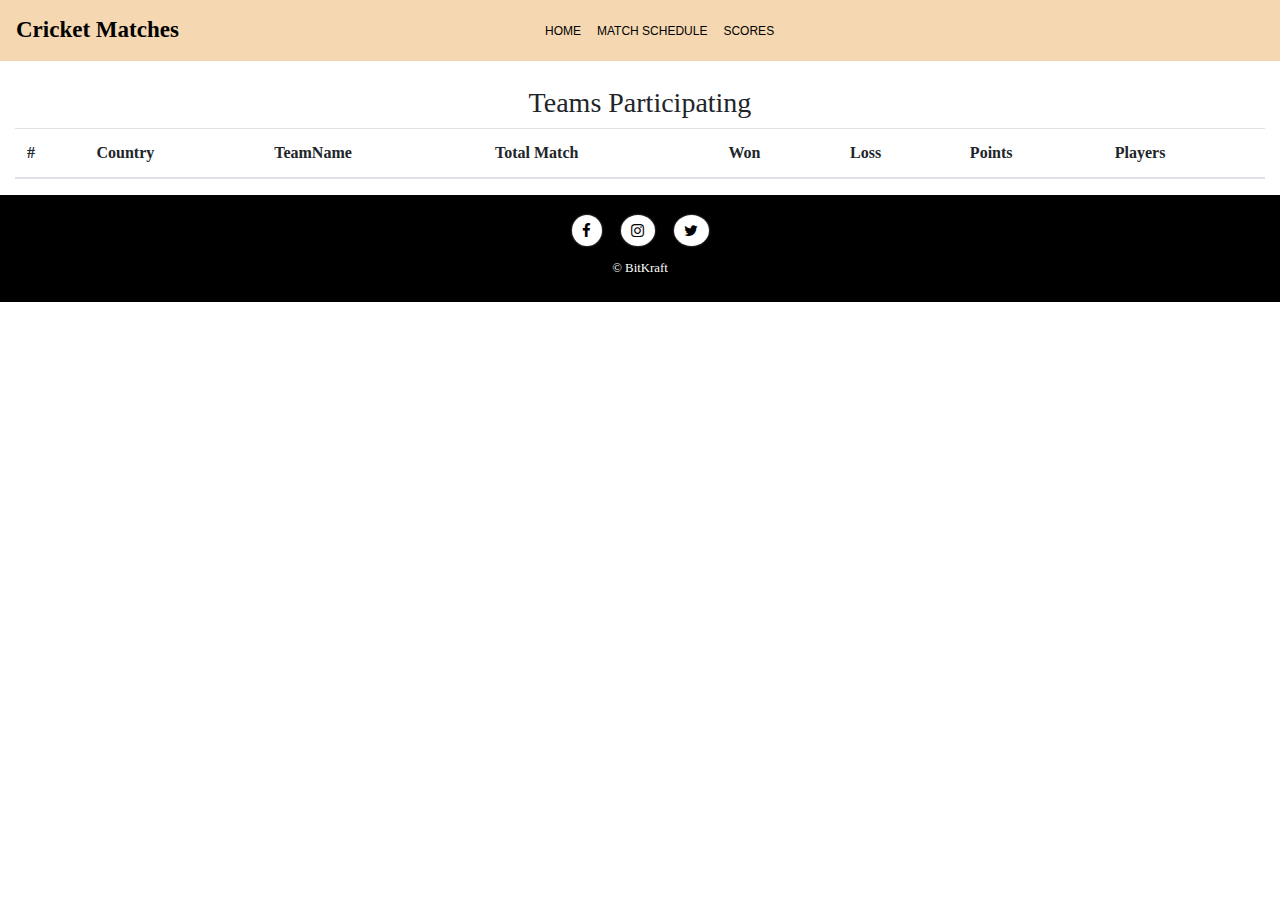
<file: index.html>
<!DOCTYPE html>

<html>

<head>
    <meta charset="utf-8">
    <title>Bitkraft Matches</title>
    <meta name="author" content="">
    <meta name="keywords" content="">
    <meta name="description" content="">

    <!-- Mobile Specific Metas -->
    <meta name="viewport" content="width=device-width, initial-scale=1, maximum-scale=1">

    <!--CSS -->
    <link href="assets/css/bootstrap.css" rel="stylesheet">
    <link href="assets/css/bootstrap.min.css" rel="stylesheet">
    <link href="assets/css/icons.css" rel="stylesheet" type="text/css" />
    <link href="assets/css/style.css" rel="stylesheet" type="text/css" />

</head>

<body class="mainBody">

    <div class="wrapper">
        <div class="container-fluid">
            <h3 class="text-center">Teams Participating</h3>
            <table class="table" id="teamTable">
                <thead>
                    <tr>
                        <th>#</th>
                        <th>Country</th>
                        <th>TeamName</th>
                        <th>Total Match</th>
                        <th>Won</th>
                        <th>Loss</th>
                        <th>Points</th>
                        <th>Players</th>
                    </tr>
                </thead>
                <tbody></tbody>
            </table>

            <div id="dispPlayer" style="display:none">
                <button id="teamTableBtn" class="btn btn-warning">Go Back</button> 

                <h5 class="text-center">Team <span id="teamNameS"></span></h5>
                <table class="table" id="playerTeam">
                        <thead>
                            <tr>
                                <th>#</th>
                                <th>Name</th>
                                <th>Playing Type</th>
                                <th>Age</th>
                                <th>Player No</th>
                                <th>Total Run</th>
                                <th>Wicket Taken</th>
                                <th>Run Rate</th>
                            </tr>
                        </thead>
                        <tbody></tbody>
                    </table>
            </div>
           
        </div>

    </div>

    <!-- JS  -->
    <script src="assets/js/jquery.min.js"></script>
    <script src="assets/js/bootstrap.min.js"></script>
    <script src="header.js"></script>
    <script src="footer.js"></script>
    <script src="functions/panel.js"></script>
    <script src="functions/index.js"></script>

</body>

</html>
</file>
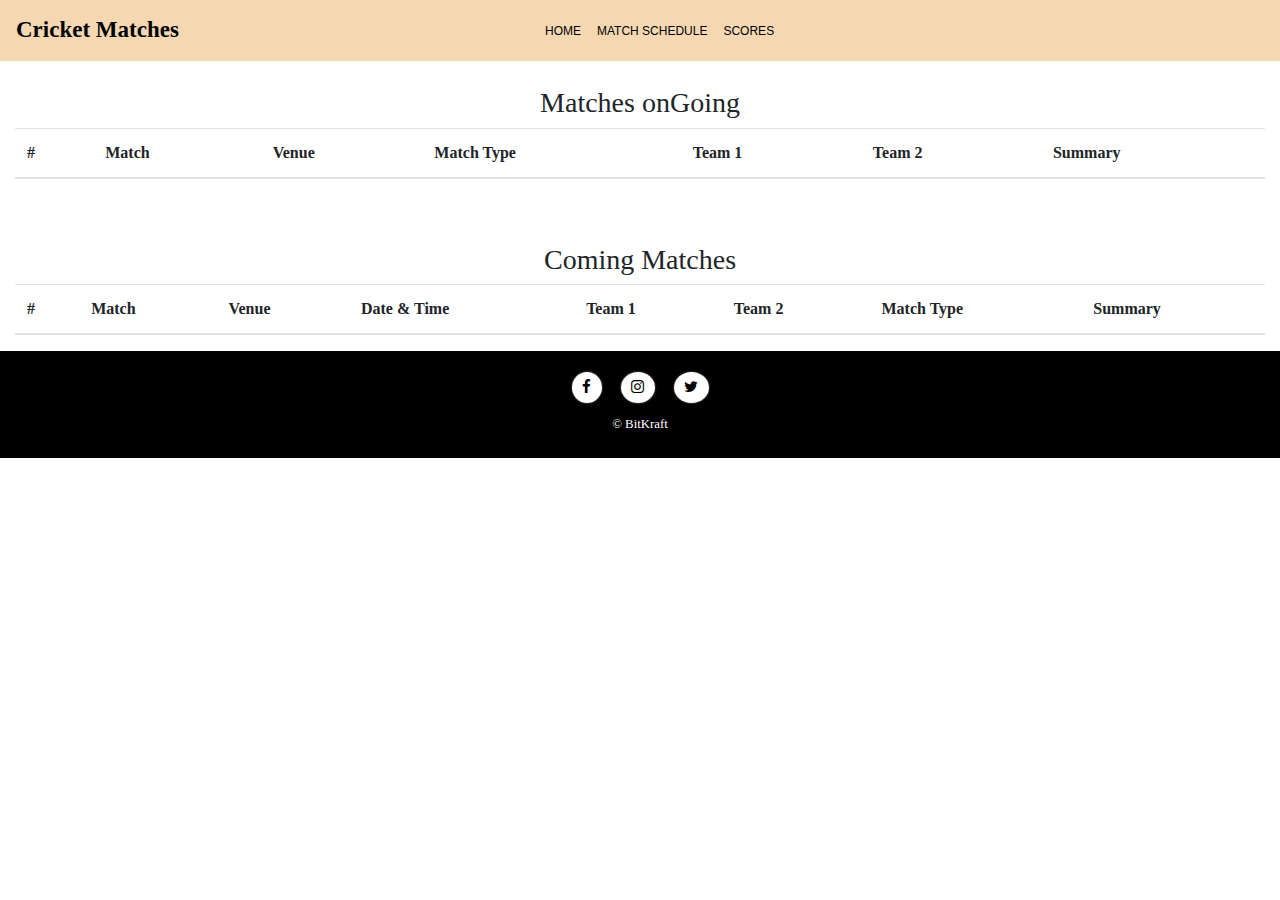
<file: matches.html>
<!DOCTYPE html>

<html>

<head>
    <meta charset="utf-8">
    <title>Bitkraft Matches</title>
    <meta name="author" content="">
    <meta name="keywords" content="">
    <meta name="description" content="">

    <!-- Mobile Specific Metas -->
    <meta name="viewport" content="width=device-width, initial-scale=1, maximum-scale=1">

    <!--CSS -->
    <link href="assets/css/bootstrap.css" rel="stylesheet">
    <link href="assets/css/bootstrap.min.css" rel="stylesheet">
    <link href="assets/css/icons.css" rel="stylesheet" type="text/css" />
    <link href="assets/css/style.css" rel="stylesheet" type="text/css" />

</head>

<body class="mainBody">

    <div class="wrapper">
        <div class="container-fluid">
            <h3 class="text-center">Matches onGoing</h3>
            <table class="table" id="Matches">
                <thead>
                    <tr>
                        <th>#</th>
                        <th>Match</th>
                        <th>Venue</th>
                        <th>Match Type</th>
                        <th>Team 1</th>
                        <th>Team 2</th>
                        <th>Summary</th>
                    </tr>
                </thead>
                <tbody></tbody>
            </table>

            <br/><br/>
            <h3 class="text-center">Coming Matches</h3>
            <table class="table" id="MatchesUpComing">
                    <thead>
                        <tr>
                            <th>#</th>
                            <th>Match</th>
                            <th>Venue</th>
                            <th>Date & Time</th>
                            <th>Team 1</th>
                            <th>Team 2</th>
                            <th>Match Type</th>
                            <th>Summary</th>
                        </tr>
                    </thead>
                    <tbody></tbody>
            </table>
        </div>

    </div>

    <!-- JS  -->
    <script src="assets/js/jquery.min.js"></script>
    <script src="assets/js/bootstrap.min.js"></script>
    <script src="assets/js/jquery.min.js"></script>
    <script src="header.js"></script>
    <script src="footer.js"></script>
    <script src="functions/panel.js"></script>
    <script src="functions/match.js"></script>

</body>

</html>
</file>
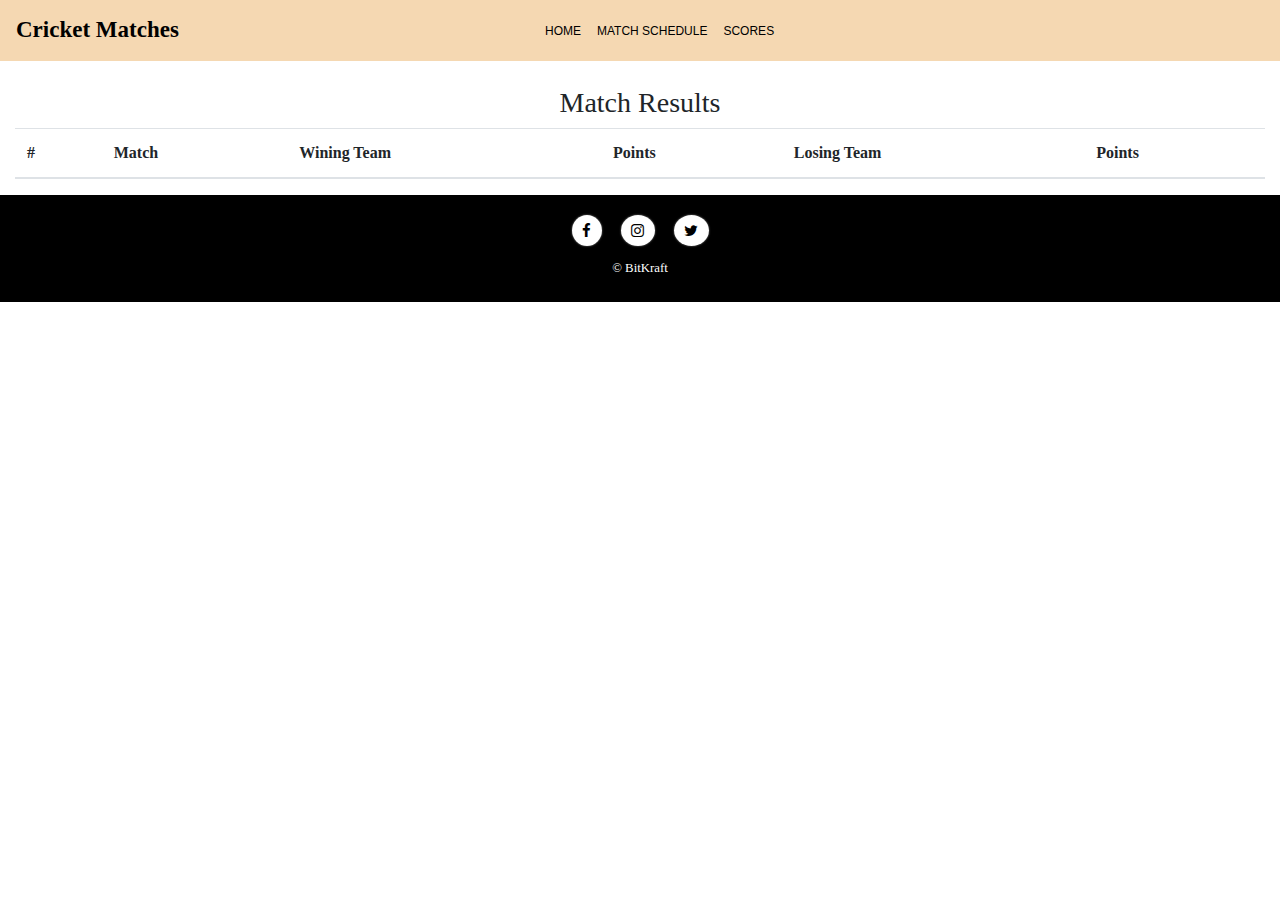
<file: scores.html>
<!DOCTYPE html>

<html>

<head>
    <meta charset="utf-8">
    <title>Bitkraft Matches</title>
    <meta name="author" content="">
    <meta name="keywords" content="">
    <meta name="description" content="">

    <!-- Mobile Specific Metas -->
    <meta name="viewport" content="width=device-width, initial-scale=1, maximum-scale=1">

    <!--CSS -->
    <link href="assets/css/bootstrap.css" rel="stylesheet">
    <link href="assets/css/bootstrap.min.css" rel="stylesheet">
    <link href="assets/css/icons.css" rel="stylesheet" type="text/css" />
    <link href="assets/css/style.css" rel="stylesheet" type="text/css" />

</head>

<body class="mainBody">

    <div class="wrapper">
        <div class="container-fluid">
            <h3 class="text-center">Match Results</h3>
            <table class="table" id="scores">
                <thead>
                    <tr>
                        <th>#</th>
                        <th>Match</th>
                        <th>Wining Team</th>
                        <th>Points</th>
                        <th>Losing Team</th>
                        <th>Points</th>
                    </tr>
                </thead>
                <tbody></tbody>
            </table>

        </div>

    </div>

    <!-- JS  -->
    <script src="assets/js/jquery.min.js"></script>
    <script src="assets/js/bootstrap.min.js"></script>
    <script src="assets/js/jquery.min.js"></script>
    <script src="header.js"></script>
    <script src="footer.js"></script>
    <script src="functions/panel.js"></script>
    <script src="functions/scores.js"></script>

</body>

</html>
</file>
<file: assets/css/style.css>
@font-face {
    font-family: "great-vibes";
    src: url("../fonts/GreatVibes-Regular.ttf");
}
body{
    overflow-x: hidden;
    font-family: optima;
}

header{
    background: #fff;
    height:auto
}

.logo{
    margin-top: 1%;
    display: inline-block;
    color: #000;
}

.navbar-brand{
    color: #000;
    font-size: 23px;
    FONT-WEIGHT: 700;
}

header .navbar-expand-lg{
    background: #f5d8b2;
    margin-bottom: 2%;
}

.navbar-expand-lg .navbar-nav {
    margin-left: 32%;
}
/* .nav-item{
   margin : 0 21px 0 0;
} */

header .fa{
    background: #000;
    color: #fff;
}

.nav-item .nav-link{
    text-transform: uppercase;
    color: #000;
    font-size: 12px;
    font-family: Helvetica;
}

.nav-item .active{
    color: #f66f6f;
}

.nav-item .nav-link:hover{
    color: #ff9292;
}

.nav-item .nav-link:hover .iconUser{
    background: #f66f6f;
    color: #fff;
}

header .social-link a{
    font-size: 12px;
    border-radius: 50%;
    box-shadow: 0px 0px 2px #888;
    background: #000;
    padding: 0.5em 0.7em;
    margin: 0.5em;
}


header .mt-h{
    margin-top: 0.2em;
}

footer{
    background: #000;
    height: auto;
    color: #fff;
}

footer .footerRow{
    text-align: center !important;
    padding: 1.5em;
}

footer section{
    margin-bottom: 1em;
}
footer section a{
    font-size: 15px;
    border-radius: 50%;
    box-shadow: 0px 0px 2px #888;
    background: #fff;
    padding: 0.5em 0.7em;
    margin: 0.5em;
    color:#000
}

footer section a:hover{
    box-shadow: 1px 1px 10px #ff9292;
background: #f66f6f;
}


ul.nav-pills {
    top: 35%;
    position: fixed;
    float: right;
  }
.fixedNavL{
    position: absolute;
    right: 10%;
}

.nav-pills .nav-link{
    font-size: 11px;
    padding: 2px;
}

.nav-pills .nav-link .navName{
    display: none;
}

.nav-pills .nav-link i{
    color: #8484849c;
}

.nav-pills .nav-link.active{
    color: #000;
    background-color: transparent;
}

.nav-pills .nav-link.active i{
    color: #000;
}
.nav-pills .nav-link.active .navName{
    display: inline-block;
}

/* =================================================== */






@media (min-width: 375px) and (max-width: 785px) {
    header .navbar-expand-lg {
        width: 100%;
        position: fixed;
        background: #fff;
        z-index: 9999;
    }

    .navbar-expand-lg .navbar-nav {
        margin-left: 0;
    }
    .navbar-toggler{
        border-color: #f66f6f;
    }
    
  
    .navbar-toggler-icon{
        font-size: 22px;
        padding-top: 7px;
        color: #f66f6f;
    }

    .navbar-collapse{
        z-index: 999;
        background: transparent;
        color: #000;
        text-align: right;
        padding-right: 7%;
    }

    .navbar-nav{
        /* margin-left: 8% !important; */
        text-align: right;
    }

    .nav-item .nav-link {
        color: #000;
        border-bottom: 0.9px solid #cdcdcd;
    }

    
}
</file>
<file: assets/css/icons.css>
@font-face {
  font-family: 'FontAwesome';
  src: url("../fonts/fontawesome-webfont.eot?v=4.7.0");
  src: url("../fonts/fontawesome-webfont.eot?#iefix&v=4.7.0") format("embedded-opentype"), url("../fonts/fontawesome-webfont.woff2?v=4.7.0") format("woff2"), url("../fonts/fontawesome-webfont.woff?v=4.7.0") format("woff"), url("../fonts/fontawesome-webfont.ttf?v=4.7.0") format("truetype"), url("../fonts/fontawesome-webfont.svg?v=4.7.0#fontawesomeregular") format("svg");
  font-weight: normal;
  font-style: normal; }
.fa {
  display: inline-block;
  font: normal normal normal 14px/1 FontAwesome;
  font-size: inherit;
  text-rendering: auto;
  -webkit-font-smoothing: antialiased;
  -moz-osx-font-smoothing: grayscale; }

/* makes the font 33% larger relative to the icon container */
.fa-lg {
  font-size: 1.33333em;
  line-height: 0.75em;
  vertical-align: -15%; }

.fa-2x {
  font-size: 2em; }

.fa-3x {
  font-size: 3em; }

.fa-4x {
  font-size: 4em; }

.fa-5x {
  font-size: 5em; }

.fa-fw {
  width: 1.28571em;
  text-align: center; }

.fa-ul {
  padding-left: 0;
  margin-left: 2.14286em;
  list-style-type: none; }
  .fa-ul > li {
    position: relative; }

.fa-li {
  position: absolute;
  left: -2.14286em;
  width: 2.14286em;
  top: 0.14286em;
  text-align: center; }
  .fa-li.fa-lg {
    left: -1.85714em; }

.fa-border {
  padding: .2em .25em .15em;
  border: solid 0.08em #eee;
  border-radius: .1em; }

.fa-pull-left {
  float: left; }

.fa-pull-right {
  float: right; }

.fa.fa-pull-left {
  margin-right: .3em; }
.fa.fa-pull-right {
  margin-left: .3em; }

/* Deprecated as of 4.4.0 */
.pull-right {
  float: right; }

.pull-left {
  float: left; }

.fa.pull-left {
  margin-right: .3em; }
.fa.pull-right {
  margin-left: .3em; }

.fa-spin {
  -webkit-animation: fa-spin 2s infinite linear;
  animation: fa-spin 2s infinite linear; }

.fa-pulse {
  -webkit-animation: fa-spin 1s infinite steps(8);
  animation: fa-spin 1s infinite steps(8); }

@-webkit-keyframes fa-spin {
  0% {
    -webkit-transform: rotate(0deg);
    transform: rotate(0deg); }
  100% {
    -webkit-transform: rotate(359deg);
    transform: rotate(359deg); } }
@keyframes fa-spin {
  0% {
    -webkit-transform: rotate(0deg);
    transform: rotate(0deg); }
  100% {
    -webkit-transform: rotate(359deg);
    transform: rotate(359deg); } }
.fa-rotate-90 {
  -ms-filter: "progid:DXImageTransform.Microsoft.BasicImage(rotation=1)";
  -webkit-transform: rotate(90deg);
  -ms-transform: rotate(90deg);
  transform: rotate(90deg); }

.fa-rotate-180 {
  -ms-filter: "progid:DXImageTransform.Microsoft.BasicImage(rotation=2)";
  -webkit-transform: rotate(180deg);
  -ms-transform: rotate(180deg);
  transform: rotate(180deg); }

.fa-rotate-270 {
  -ms-filter: "progid:DXImageTransform.Microsoft.BasicImage(rotation=3)";
  -webkit-transform: rotate(270deg);
  -ms-transform: rotate(270deg);
  transform: rotate(270deg); }

.fa-flip-horizontal {
  -ms-filter: "progid:DXImageTransform.Microsoft.BasicImage(rotation=0, mirror=1)";
  -webkit-transform: scale(-1, 1);
  -ms-transform: scale(-1, 1);
  transform: scale(-1, 1); }

.fa-flip-vertical {
  -ms-filter: "progid:DXImageTransform.Microsoft.BasicImage(rotation=2, mirror=1)";
  -webkit-transform: scale(1, -1);
  -ms-transform: scale(1, -1);
  transform: scale(1, -1); }

:root .fa-rotate-90,
:root .fa-rotate-180,
:root .fa-rotate-270,
:root .fa-flip-horizontal,
:root .fa-flip-vertical {
  filter: none; }

.fa-stack {
  position: relative;
  display: inline-block;
  width: 2em;
  height: 2em;
  line-height: 2em;
  vertical-align: middle; }

.fa-stack-1x, .fa-stack-2x {
  position: absolute;
  left: 0;
  width: 100%;
  text-align: center; }

.fa-stack-1x {
  line-height: inherit; }

.fa-stack-2x {
  font-size: 2em; }

.fa-inverse {
  color: #fff; }

/* Font Awesome uses the Unicode Private Use Area (PUA) to ensure screen
   readers do not read off random characters that represent icons */
.fa-glass:before {
  content: ""; }

.fa-music:before {
  content: ""; }

.fa-search:before {
  content: ""; }

.fa-envelope-o:before {
  content: ""; }

.fa-heart:before {
  content: ""; }

.fa-star:before {
  content: ""; }

.fa-star-o:before {
  content: ""; }

.fa-user:before {
  content: ""; }

.fa-film:before {
  content: ""; }

.fa-th-large:before {
  content: ""; }

.fa-th:before {
  content: ""; }

.fa-th-list:before {
  content: ""; }

.fa-check:before {
  content: ""; }

.fa-remove:before,
.fa-close:before,
.fa-times:before {
  content: ""; }

.fa-search-plus:before {
  content: ""; }

.fa-search-minus:before {
  content: ""; }

.fa-power-off:before {
  content: ""; }

.fa-signal:before {
  content: ""; }

.fa-gear:before,
.fa-cog:before {
  content: ""; }

.fa-trash-o:before {
  content: ""; }

.fa-home:before {
  content: ""; }

.fa-file-o:before {
  content: ""; }

.fa-clock-o:before {
  content: ""; }

.fa-road:before {
  content: ""; }

.fa-download:before {
  content: ""; }

.fa-arrow-circle-o-down:before {
  content: ""; }

.fa-arrow-circle-o-up:before {
  content: ""; }

.fa-inbox:before {
  content: ""; }

.fa-play-circle-o:before {
  content: ""; }

.fa-rotate-right:before,
.fa-repeat:before {
  content: ""; }

.fa-refresh:before {
  content: ""; }

.fa-list-alt:before {
  content: ""; }

.fa-lock:before {
  content: ""; }

.fa-flag:before {
  content: ""; }

.fa-headphones:before {
  content: ""; }

.fa-volume-off:before {
  content: ""; }

.fa-volume-down:before {
  content: ""; }

.fa-volume-up:before {
  content: ""; }

.fa-qrcode:before {
  content: ""; }

.fa-barcode:before {
  content: ""; }

.fa-tag:before {
  content: ""; }

.fa-tags:before {
  content: ""; }

.fa-book:before {
  content: ""; }

.fa-bookmark:before {
  content: ""; }

.fa-print:before {
  content: ""; }

.fa-camera:before {
  content: ""; }

.fa-font:before {
  content: ""; }

.fa-bold:before {
  content: ""; }

.fa-italic:before {
  content: ""; }

.fa-text-height:before {
  content: ""; }

.fa-text-width:before {
  content: ""; }

.fa-align-left:before {
  content: ""; }

.fa-align-center:before {
  content: ""; }

.fa-align-right:before {
  content: ""; }

.fa-align-justify:before {
  content: ""; }

.fa-list:before {
  content: ""; }

.fa-dedent:before,
.fa-outdent:before {
  content: ""; }

.fa-indent:before {
  content: ""; }

.fa-video-camera:before {
  content: ""; }

.fa-photo:before,
.fa-image:before,
.fa-picture-o:before {
  content: ""; }

.fa-pencil:before {
  content: ""; }

.fa-map-marker:before {
  content: ""; }

.fa-adjust:before {
  content: ""; }

.fa-tint:before {
  content: ""; }

.fa-edit:before,
.fa-pencil-square-o:before {
  content: ""; }

.fa-share-square-o:before {
  content: ""; }

.fa-check-square-o:before {
  content: ""; }

.fa-arrows:before {
  content: ""; }

.fa-step-backward:before {
  content: ""; }

.fa-fast-backward:before {
  content: ""; }

.fa-backward:before {
  content: ""; }

.fa-play:before {
  content: ""; }

.fa-pause:before {
  content: ""; }

.fa-stop:before {
  content: ""; }

.fa-forward:before {
  content: ""; }

.fa-fast-forward:before {
  content: ""; }

.fa-step-forward:before {
  content: ""; }

.fa-eject:before {
  content: ""; }

.fa-chevron-left:before {
  content: ""; }

.fa-chevron-right:before {
  content: ""; }

.fa-plus-circle:before {
  content: ""; }

.fa-minus-circle:before {
  content: ""; }

.fa-times-circle:before {
  content: ""; }

.fa-check-circle:before {
  content: ""; }

.fa-question-circle:before {
  content: ""; }

.fa-info-circle:before {
  content: ""; }

.fa-crosshairs:before {
  content: ""; }

.fa-times-circle-o:before {
  content: ""; }

.fa-check-circle-o:before {
  content: ""; }

.fa-ban:before {
  content: ""; }

.fa-arrow-left:before {
  content: ""; }

.fa-arrow-right:before {
  content: ""; }

.fa-arrow-up:before {
  content: ""; }

.fa-arrow-down:before {
  content: ""; }

.fa-mail-forward:before,
.fa-share:before {
  content: ""; }

.fa-expand:before {
  content: ""; }

.fa-compress:before {
  content: ""; }

.fa-plus:before {
  content: ""; }

.fa-minus:before {
  content: ""; }

.fa-asterisk:before {
  content: ""; }

.fa-exclamation-circle:before {
  content: ""; }

.fa-gift:before {
  content: ""; }

.fa-leaf:before {
  content: ""; }

.fa-fire:before {
  content: ""; }

.fa-eye:before {
  content: ""; }

.fa-eye-slash:before {
  content: ""; }

.fa-warning:before,
.fa-exclamation-triangle:before {
  content: ""; }

.fa-plane:before {
  content: ""; }

.fa-calendar:before {
  content: ""; }

.fa-random:before {
  content: ""; }

.fa-comment:before {
  content: ""; }

.fa-magnet:before {
  content: ""; }

.fa-chevron-up:before {
  content: ""; }

.fa-chevron-down:before {
  content: ""; }

.fa-retweet:before {
  content: ""; }

.fa-shopping-cart:before {
  content: ""; }

.fa-folder:before {
  content: ""; }

.fa-folder-open:before {
  content: ""; }

.fa-arrows-v:before {
  content: ""; }

.fa-arrows-h:before {
  content: ""; }

.fa-bar-chart-o:before,
.fa-bar-chart:before {
  content: ""; }

.fa-twitter-square:before {
  content: ""; }

.fa-facebook-square:before {
  content: ""; }

.fa-camera-retro:before {
  content: ""; }

.fa-key:before {
  content: ""; }

.fa-gears:before,
.fa-cogs:before {
  content: ""; }

.fa-comments:before {
  content: ""; }

.fa-thumbs-o-up:before {
  content: ""; }

.fa-thumbs-o-down:before {
  content: ""; }

.fa-star-half:before {
  content: ""; }

.fa-heart-o:before {
  content: ""; }

.fa-sign-out:before {
  content: ""; }

.fa-linkedin-square:before {
  content: ""; }

.fa-thumb-tack:before {
  content: ""; }

.fa-external-link:before {
  content: ""; }

.fa-sign-in:before {
  content: ""; }

.fa-trophy:before {
  content: ""; }

.fa-github-square:before {
  content: ""; }

.fa-upload:before {
  content: ""; }

.fa-lemon-o:before {
  content: ""; }

.fa-phone:before {
  content: ""; }

.fa-square-o:before {
  content: ""; }

.fa-bookmark-o:before {
  content: ""; }

.fa-phone-square:before {
  content: ""; }

.fa-twitter:before {
  content: ""; }

.fa-facebook-f:before,
.fa-facebook:before {
  content: ""; }

.fa-github:before {
  content: ""; }

.fa-unlock:before {
  content: ""; }

.fa-credit-card:before {
  content: ""; }

.fa-feed:before,
.fa-rss:before {
  content: ""; }

.fa-hdd-o:before {
  content: ""; }

.fa-bullhorn:before {
  content: ""; }

.fa-bell:before {
  content: ""; }

.fa-certificate:before {
  content: ""; }

.fa-hand-o-right:before {
  content: ""; }

.fa-hand-o-left:before {
  content: ""; }

.fa-hand-o-up:before {
  content: ""; }

.fa-hand-o-down:before {
  content: ""; }

.fa-arrow-circle-left:before {
  content: ""; }

.fa-arrow-circle-right:before {
  content: ""; }

.fa-arrow-circle-up:before {
  content: ""; }

.fa-arrow-circle-down:before {
  content: ""; }

.fa-globe:before {
  content: ""; }

.fa-wrench:before {
  content: ""; }

.fa-tasks:before {
  content: ""; }

.fa-filter:before {
  content: ""; }

.fa-briefcase:before {
  content: ""; }

.fa-arrows-alt:before {
  content: ""; }

.fa-group:before,
.fa-users:before {
  content: ""; }

.fa-chain:before,
.fa-link:before {
  content: ""; }

.fa-cloud:before {
  content: ""; }

.fa-flask:before {
  content: ""; }

.fa-cut:before,
.fa-scissors:before {
  content: ""; }

.fa-copy:before,
.fa-files-o:before {
  content: ""; }

.fa-paperclip:before {
  content: ""; }

.fa-save:before,
.fa-floppy-o:before {
  content: ""; }

.fa-square:before {
  content: ""; }

.fa-navicon:before,
.fa-reorder:before,
.fa-bars:before {
  content: ""; }

.fa-list-ul:before {
  content: ""; }

.fa-list-ol:before {
  content: ""; }

.fa-strikethrough:before {
  content: ""; }

.fa-underline:before {
  content: ""; }

.fa-table:before {
  content: ""; }

.fa-magic:before {
  content: ""; }

.fa-truck:before {
  content: ""; }

.fa-pinterest:before {
  content: ""; }

.fa-pinterest-square:before {
  content: ""; }

.fa-google-plus-square:before {
  content: ""; }

.fa-google-plus:before {
  content: ""; }

.fa-money:before {
  content: ""; }

.fa-caret-down:before {
  content: ""; }

.fa-caret-up:before {
  content: ""; }

.fa-caret-left:before {
  content: ""; }

.fa-caret-right:before {
  content: ""; }

.fa-columns:before {
  content: ""; }

.fa-unsorted:before,
.fa-sort:before {
  content: ""; }

.fa-sort-down:before,
.fa-sort-desc:before {
  content: ""; }

.fa-sort-up:before,
.fa-sort-asc:before {
  content: ""; }

.fa-envelope:before {
  content: ""; }

.fa-linkedin:before {
  content: ""; }

.fa-rotate-left:before,
.fa-undo:before {
  content: ""; }

.fa-legal:before,
.fa-gavel:before {
  content: ""; }

.fa-dashboard:before,
.fa-tachometer:before {
  content: ""; }

.fa-comment-o:before {
  content: ""; }

.fa-comments-o:before {
  content: ""; }

.fa-flash:before,
.fa-bolt:before {
  content: ""; }

.fa-sitemap:before {
  content: ""; }

.fa-umbrella:before {
  content: ""; }

.fa-paste:before,
.fa-clipboard:before {
  content: ""; }

.fa-lightbulb-o:before {
  content: ""; }

.fa-exchange:before {
  content: ""; }

.fa-cloud-download:before {
  content: ""; }

.fa-cloud-upload:before {
  content: ""; }

.fa-user-md:before {
  content: ""; }

.fa-stethoscope:before {
  content: ""; }

.fa-suitcase:before {
  content: ""; }

.fa-bell-o:before {
  content: ""; }

.fa-coffee:before {
  content: ""; }

.fa-cutlery:before {
  content: ""; }

.fa-file-text-o:before {
  content: ""; }

.fa-building-o:before {
  content: ""; }

.fa-hospital-o:before {
  content: ""; }

.fa-ambulance:before {
  content: ""; }

.fa-medkit:before {
  content: ""; }

.fa-fighter-jet:before {
  content: ""; }

.fa-beer:before {
  content: ""; }

.fa-h-square:before {
  content: ""; }

.fa-plus-square:before {
  content: ""; }

.fa-angle-double-left:before {
  content: ""; }

.fa-angle-double-right:before {
  content: ""; }

.fa-angle-double-up:before {
  content: ""; }

.fa-angle-double-down:before {
  content: ""; }

.fa-angle-left:before {
  content: ""; }

.fa-angle-right:before {
  content: ""; }

.fa-angle-up:before {
  content: ""; }

.fa-angle-down:before {
  content: ""; }

.fa-desktop:before {
  content: ""; }

.fa-laptop:before {
  content: ""; }

.fa-tablet:before {
  content: ""; }

.fa-mobile-phone:before,
.fa-mobile:before {
  content: ""; }

.fa-circle-o:before {
  content: ""; }

.fa-quote-left:before {
  content: ""; }

.fa-quote-right:before {
  content: ""; }

.fa-spinner:before {
  content: ""; }

.fa-circle:before {
  content: ""; }

.fa-mail-reply:before,
.fa-reply:before {
  content: ""; }

.fa-github-alt:before {
  content: ""; }

.fa-folder-o:before {
  content: ""; }

.fa-folder-open-o:before {
  content: ""; }

.fa-smile-o:before {
  content: ""; }

.fa-frown-o:before {
  content: ""; }

.fa-meh-o:before {
  content: ""; }

.fa-gamepad:before {
  content: ""; }

.fa-keyboard-o:before {
  content: ""; }

.fa-flag-o:before {
  content: ""; }

.fa-flag-checkered:before {
  content: ""; }

.fa-terminal:before {
  content: ""; }

.fa-code:before {
  content: ""; }

.fa-mail-reply-all:before,
.fa-reply-all:before {
  content: ""; }

.fa-star-half-empty:before,
.fa-star-half-full:before,
.fa-star-half-o:before {
  content: ""; }

.fa-location-arrow:before {
  content: ""; }

.fa-crop:before {
  content: ""; }

.fa-code-fork:before {
  content: ""; }

.fa-unlink:before,
.fa-chain-broken:before {
  content: ""; }

.fa-question:before {
  content: ""; }

.fa-info:before {
  content: ""; }

.fa-exclamation:before {
  content: ""; }

.fa-superscript:before {
  content: ""; }

.fa-subscript:before {
  content: ""; }

.fa-eraser:before {
  content: ""; }

.fa-puzzle-piece:before {
  content: ""; }

.fa-microphone:before {
  content: ""; }

.fa-microphone-slash:before {
  content: ""; }

.fa-shield:before {
  content: ""; }

.fa-calendar-o:before {
  content: ""; }

.fa-fire-extinguisher:before {
  content: ""; }

.fa-rocket:before {
  content: ""; }

.fa-maxcdn:before {
  content: ""; }

.fa-chevron-circle-left:before {
  content: ""; }

.fa-chevron-circle-right:before {
  content: ""; }

.fa-chevron-circle-up:before {
  content: ""; }

.fa-chevron-circle-down:before {
  content: ""; }

.fa-html5:before {
  content: ""; }

.fa-css3:before {
  content: ""; }

.fa-anchor:before {
  content: ""; }

.fa-unlock-alt:before {
  content: ""; }

.fa-bullseye:before {
  content: ""; }

.fa-ellipsis-h:before {
  content: ""; }

.fa-ellipsis-v:before {
  content: ""; }

.fa-rss-square:before {
  content: ""; }

.fa-play-circle:before {
  content: ""; }

.fa-ticket:before {
  content: ""; }

.fa-minus-square:before {
  content: ""; }

.fa-minus-square-o:before {
  content: ""; }

.fa-level-up:before {
  content: ""; }

.fa-level-down:before {
  content: ""; }

.fa-check-square:before {
  content: ""; }

.fa-pencil-square:before {
  content: ""; }

.fa-external-link-square:before {
  content: ""; }

.fa-share-square:before {
  content: ""; }

.fa-compass:before {
  content: ""; }

.fa-toggle-down:before,
.fa-caret-square-o-down:before {
  content: ""; }

.fa-toggle-up:before,
.fa-caret-square-o-up:before {
  content: ""; }

.fa-toggle-right:before,
.fa-caret-square-o-right:before {
  content: ""; }

.fa-euro:before,
.fa-eur:before {
  content: ""; }

.fa-gbp:before {
  content: ""; }

.fa-dollar:before,
.fa-usd:before {
  content: ""; }

.fa-rupee:before,
.fa-inr:before {
  content: ""; }

.fa-cny:before,
.fa-rmb:before,
.fa-yen:before,
.fa-jpy:before {
  content: ""; }

.fa-ruble:before,
.fa-rouble:before,
.fa-rub:before {
  content: ""; }

.fa-won:before,
.fa-krw:before {
  content: ""; }

.fa-bitcoin:before,
.fa-btc:before {
  content: ""; }

.fa-file:before {
  content: ""; }

.fa-file-text:before {
  content: ""; }

.fa-sort-alpha-asc:before {
  content: ""; }

.fa-sort-alpha-desc:before {
  content: ""; }

.fa-sort-amount-asc:before {
  content: ""; }

.fa-sort-amount-desc:before {
  content: ""; }

.fa-sort-numeric-asc:before {
  content: ""; }

.fa-sort-numeric-desc:before {
  content: ""; }

.fa-thumbs-up:before {
  content: ""; }

.fa-thumbs-down:before {
  content: ""; }

.fa-youtube-square:before {
  content: ""; }

.fa-youtube:before {
  content: ""; }

.fa-xing:before {
  content: ""; }

.fa-xing-square:before {
  content: ""; }

.fa-youtube-play:before {
  content: ""; }

.fa-dropbox:before {
  content: ""; }

.fa-stack-overflow:before {
  content: ""; }

.fa-instagram:before {
  content: ""; }

.fa-flickr:before {
  content: ""; }

.fa-adn:before {
  content: ""; }

.fa-bitbucket:before {
  content: ""; }

.fa-bitbucket-square:before {
  content: ""; }

.fa-tumblr:before {
  content: ""; }

.fa-tumblr-square:before {
  content: ""; }

.fa-long-arrow-down:before {
  content: ""; }

.fa-long-arrow-up:before {
  content: ""; }

.fa-long-arrow-left:before {
  content: ""; }

.fa-long-arrow-right:before {
  content: ""; }

.fa-apple:before {
  content: ""; }

.fa-windows:before {
  content: ""; }

.fa-android:before {
  content: ""; }

.fa-linux:before {
  content: ""; }

.fa-dribbble:before {
  content: ""; }

.fa-skype:before {
  content: ""; }

.fa-foursquare:before {
  content: ""; }

.fa-trello:before {
  content: ""; }

.fa-female:before {
  content: ""; }

.fa-male:before {
  content: ""; }

.fa-gittip:before,
.fa-gratipay:before {
  content: ""; }

.fa-sun-o:before {
  content: ""; }

.fa-moon-o:before {
  content: ""; }

.fa-archive:before {
  content: ""; }

.fa-bug:before {
  content: ""; }

.fa-vk:before {
  content: ""; }

.fa-weibo:before {
  content: ""; }

.fa-renren:before {
  content: ""; }

.fa-pagelines:before {
  content: ""; }

.fa-stack-exchange:before {
  content: ""; }

.fa-arrow-circle-o-right:before {
  content: ""; }

.fa-arrow-circle-o-left:before {
  content: ""; }

.fa-toggle-left:before,
.fa-caret-square-o-left:before {
  content: ""; }

.fa-dot-circle-o:before {
  content: ""; }

.fa-wheelchair:before {
  content: ""; }

.fa-vimeo-square:before {
  content: ""; }

.fa-turkish-lira:before,
.fa-try:before {
  content: ""; }

.fa-plus-square-o:before {
  content: ""; }

.fa-space-shuttle:before {
  content: ""; }

.fa-slack:before {
  content: ""; }

.fa-envelope-square:before {
  content: ""; }

.fa-wordpress:before {
  content: ""; }

.fa-openid:before {
  content: ""; }

.fa-institution:before,
.fa-bank:before,
.fa-university:before {
  content: ""; }

.fa-mortar-board:before,
.fa-graduation-cap:before {
  content: ""; }

.fa-yahoo:before {
  content: ""; }

.fa-google:before {
  content: ""; }

.fa-reddit:before {
  content: ""; }

.fa-reddit-square:before {
  content: ""; }

.fa-stumbleupon-circle:before {
  content: ""; }

.fa-stumbleupon:before {
  content: ""; }

.fa-delicious:before {
  content: ""; }

.fa-digg:before {
  content: ""; }

.fa-pied-piper-pp:before {
  content: ""; }

.fa-pied-piper-alt:before {
  content: ""; }

.fa-drupal:before {
  content: ""; }

.fa-joomla:before {
  content: ""; }

.fa-language:before {
  content: ""; }

.fa-fax:before {
  content: ""; }

.fa-building:before {
  content: ""; }

.fa-child:before {
  content: ""; }

.fa-paw:before {
  content: ""; }

.fa-spoon:before {
  content: ""; }

.fa-cube:before {
  content: ""; }

.fa-cubes:before {
  content: ""; }

.fa-behance:before {
  content: ""; }

.fa-behance-square:before {
  content: ""; }

.fa-steam:before {
  content: ""; }

.fa-steam-square:before {
  content: ""; }

.fa-recycle:before {
  content: ""; }

.fa-automobile:before,
.fa-car:before {
  content: ""; }

.fa-cab:before,
.fa-taxi:before {
  content: ""; }

.fa-tree:before {
  content: ""; }

.fa-spotify:before {
  content: ""; }

.fa-deviantart:before {
  content: ""; }

.fa-soundcloud:before {
  content: ""; }

.fa-database:before {
  content: ""; }

.fa-file-pdf-o:before {
  content: ""; }

.fa-file-word-o:before {
  content: ""; }

.fa-file-excel-o:before {
  content: ""; }

.fa-file-powerpoint-o:before {
  content: ""; }

.fa-file-photo-o:before,
.fa-file-picture-o:before,
.fa-file-image-o:before {
  content: ""; }

.fa-file-zip-o:before,
.fa-file-archive-o:before {
  content: ""; }

.fa-file-sound-o:before,
.fa-file-audio-o:before {
  content: ""; }

.fa-file-movie-o:before,
.fa-file-video-o:before {
  content: ""; }

.fa-file-code-o:before {
  content: ""; }

.fa-vine:before {
  content: ""; }

.fa-codepen:before {
  content: ""; }

.fa-jsfiddle:before {
  content: ""; }

.fa-life-bouy:before,
.fa-life-buoy:before,
.fa-life-saver:before,
.fa-support:before,
.fa-life-ring:before {
  content: ""; }

.fa-circle-o-notch:before {
  content: ""; }

.fa-ra:before,
.fa-resistance:before,
.fa-rebel:before {
  content: ""; }

.fa-ge:before,
.fa-empire:before {
  content: ""; }

.fa-git-square:before {
  content: ""; }

.fa-git:before {
  content: ""; }

.fa-y-combinator-square:before,
.fa-yc-square:before,
.fa-hacker-news:before {
  content: ""; }

.fa-tencent-weibo:before {
  content: ""; }

.fa-qq:before {
  content: ""; }

.fa-wechat:before,
.fa-weixin:before {
  content: ""; }

.fa-send:before,
.fa-paper-plane:before {
  content: ""; }

.fa-send-o:before,
.fa-paper-plane-o:before {
  content: ""; }

.fa-history:before {
  content: ""; }

.fa-circle-thin:before {
  content: ""; }

.fa-header:before {
  content: ""; }

.fa-paragraph:before {
  content: ""; }

.fa-sliders:before {
  content: ""; }

.fa-share-alt:before {
  content: ""; }

.fa-share-alt-square:before {
  content: ""; }

.fa-bomb:before {
  content: ""; }

.fa-soccer-ball-o:before,
.fa-futbol-o:before {
  content: ""; }

.fa-tty:before {
  content: ""; }

.fa-binoculars:before {
  content: ""; }

.fa-plug:before {
  content: ""; }

.fa-slideshare:before {
  content: ""; }

.fa-twitch:before {
  content: ""; }

.fa-yelp:before {
  content: ""; }

.fa-newspaper-o:before {
  content: ""; }

.fa-wifi:before {
  content: ""; }

.fa-calculator:before {
  content: ""; }

.fa-paypal:before {
  content: ""; }

.fa-google-wallet:before {
  content: ""; }

.fa-cc-visa:before {
  content: ""; }

.fa-cc-mastercard:before {
  content: ""; }

.fa-cc-discover:before {
  content: ""; }

.fa-cc-amex:before {
  content: ""; }

.fa-cc-paypal:before {
  content: ""; }

.fa-cc-stripe:before {
  content: ""; }

.fa-bell-slash:before {
  content: ""; }

.fa-bell-slash-o:before {
  content: ""; }

.fa-trash:before {
  content: ""; }

.fa-copyright:before {
  content: ""; }

.fa-at:before {
  content: ""; }

.fa-eyedropper:before {
  content: ""; }

.fa-paint-brush:before {
  content: ""; }

.fa-birthday-cake:before {
  content: ""; }

.fa-area-chart:before {
  content: ""; }

.fa-pie-chart:before {
  content: ""; }

.fa-line-chart:before {
  content: ""; }

.fa-lastfm:before {
  content: ""; }

.fa-lastfm-square:before {
  content: ""; }

.fa-toggle-off:before {
  content: ""; }

.fa-toggle-on:before {
  content: ""; }

.fa-bicycle:before {
  content: ""; }

.fa-bus:before {
  content: ""; }

.fa-ioxhost:before {
  content: ""; }

.fa-angellist:before {
  content: ""; }

.fa-cc:before {
  content: ""; }

.fa-shekel:before,
.fa-sheqel:before,
.fa-ils:before {
  content: ""; }

.fa-meanpath:before {
  content: ""; }

.fa-buysellads:before {
  content: ""; }

.fa-connectdevelop:before {
  content: ""; }

.fa-dashcube:before {
  content: ""; }

.fa-forumbee:before {
  content: ""; }

.fa-leanpub:before {
  content: ""; }

.fa-sellsy:before {
  content: ""; }

.fa-shirtsinbulk:before {
  content: ""; }

.fa-simplybuilt:before {
  content: ""; }

.fa-skyatlas:before {
  content: ""; }

.fa-cart-plus:before {
  content: ""; }

.fa-cart-arrow-down:before {
  content: ""; }

.fa-diamond:before {
  content: ""; }

.fa-ship:before {
  content: ""; }

.fa-user-secret:before {
  content: ""; }

.fa-motorcycle:before {
  content: ""; }

.fa-street-view:before {
  content: ""; }

.fa-heartbeat:before {
  content: ""; }

.fa-venus:before {
  content: ""; }

.fa-mars:before {
  content: ""; }

.fa-mercury:before {
  content: ""; }

.fa-intersex:before,
.fa-transgender:before {
  content: ""; }

.fa-transgender-alt:before {
  content: ""; }

.fa-venus-double:before {
  content: ""; }

.fa-mars-double:before {
  content: ""; }

.fa-venus-mars:before {
  content: ""; }

.fa-mars-stroke:before {
  content: ""; }

.fa-mars-stroke-v:before {
  content: ""; }

.fa-mars-stroke-h:before {
  content: ""; }

.fa-neuter:before {
  content: ""; }

.fa-genderless:before {
  content: ""; }

.fa-facebook-official:before {
  content: ""; }

.fa-pinterest-p:before {
  content: ""; }

.fa-whatsapp:before {
  content: ""; }

.fa-server:before {
  content: ""; }

.fa-user-plus:before {
  content: ""; }

.fa-user-times:before {
  content: ""; }

.fa-hotel:before,
.fa-bed:before {
  content: ""; }

.fa-viacoin:before {
  content: ""; }

.fa-train:before {
  content: ""; }

.fa-subway:before {
  content: ""; }

.fa-medium:before {
  content: ""; }

.fa-yc:before,
.fa-y-combinator:before {
  content: ""; }

.fa-optin-monster:before {
  content: ""; }

.fa-opencart:before {
  content: ""; }

.fa-expeditedssl:before {
  content: ""; }

.fa-battery-4:before,
.fa-battery:before,
.fa-battery-full:before {
  content: ""; }

.fa-battery-3:before,
.fa-battery-three-quarters:before {
  content: ""; }

.fa-battery-2:before,
.fa-battery-half:before {
  content: ""; }

.fa-battery-1:before,
.fa-battery-quarter:before {
  content: ""; }

.fa-battery-0:before,
.fa-battery-empty:before {
  content: ""; }

.fa-mouse-pointer:before {
  content: ""; }

.fa-i-cursor:before {
  content: ""; }

.fa-object-group:before {
  content: ""; }

.fa-object-ungroup:before {
  content: ""; }

.fa-sticky-note:before {
  content: ""; }

.fa-sticky-note-o:before {
  content: ""; }

.fa-cc-jcb:before {
  content: ""; }

.fa-cc-diners-club:before {
  content: ""; }

.fa-clone:before {
  content: ""; }

.fa-balance-scale:before {
  content: ""; }

.fa-hourglass-o:before {
  content: ""; }

.fa-hourglass-1:before,
.fa-hourglass-start:before {
  content: ""; }

.fa-hourglass-2:before,
.fa-hourglass-half:before {
  content: ""; }

.fa-hourglass-3:before,
.fa-hourglass-end:before {
  content: ""; }

.fa-hourglass:before {
  content: ""; }

.fa-hand-grab-o:before,
.fa-hand-rock-o:before {
  content: ""; }

.fa-hand-stop-o:before,
.fa-hand-paper-o:before {
  content: ""; }

.fa-hand-scissors-o:before {
  content: ""; }

.fa-hand-lizard-o:before {
  content: ""; }

.fa-hand-spock-o:before {
  content: ""; }

.fa-hand-pointer-o:before {
  content: ""; }

.fa-hand-peace-o:before {
  content: ""; }

.fa-trademark:before {
  content: ""; }

.fa-registered:before {
  content: ""; }

.fa-creative-commons:before {
  content: ""; }

.fa-gg:before {
  content: ""; }

.fa-gg-circle:before {
  content: ""; }

.fa-tripadvisor:before {
  content: ""; }

.fa-odnoklassniki:before {
  content: ""; }

.fa-odnoklassniki-square:before {
  content: ""; }

.fa-get-pocket:before {
  content: ""; }

.fa-wikipedia-w:before {
  content: ""; }

.fa-safari:before {
  content: ""; }

.fa-chrome:before {
  content: ""; }

.fa-firefox:before {
  content: ""; }

.fa-opera:before {
  content: ""; }

.fa-internet-explorer:before {
  content: ""; }

.fa-tv:before,
.fa-television:before {
  content: ""; }

.fa-contao:before {
  content: ""; }

.fa-500px:before {
  content: ""; }

.fa-amazon:before {
  content: ""; }

.fa-calendar-plus-o:before {
  content: ""; }

.fa-calendar-minus-o:before {
  content: ""; }

.fa-calendar-times-o:before {
  content: ""; }

.fa-calendar-check-o:before {
  content: ""; }

.fa-industry:before {
  content: ""; }

.fa-map-pin:before {
  content: ""; }

.fa-map-signs:before {
  content: ""; }

.fa-map-o:before {
  content: ""; }

.fa-map:before {
  content: ""; }

.fa-commenting:before {
  content: ""; }

.fa-commenting-o:before {
  content: ""; }

.fa-houzz:before {
  content: ""; }

.fa-vimeo:before {
  content: ""; }

.fa-black-tie:before {
  content: ""; }

.fa-fonticons:before {
  content: ""; }

.fa-reddit-alien:before {
  content: ""; }

.fa-edge:before {
  content: ""; }

.fa-credit-card-alt:before {
  content: ""; }

.fa-codiepie:before {
  content: ""; }

.fa-modx:before {
  content: ""; }

.fa-fort-awesome:before {
  content: ""; }

.fa-usb:before {
  content: ""; }

.fa-product-hunt:before {
  content: ""; }

.fa-mixcloud:before {
  content: ""; }

.fa-scribd:before {
  content: ""; }

.fa-pause-circle:before {
  content: ""; }

.fa-pause-circle-o:before {
  content: ""; }

.fa-stop-circle:before {
  content: ""; }

.fa-stop-circle-o:before {
  content: ""; }

.fa-shopping-bag:before {
  content: ""; }

.fa-shopping-basket:before {
  content: ""; }

.fa-hashtag:before {
  content: ""; }

.fa-bluetooth:before {
  content: ""; }

.fa-bluetooth-b:before {
  content: ""; }

.fa-percent:before {
  content: ""; }

.fa-gitlab:before {
  content: ""; }

.fa-wpbeginner:before {
  content: ""; }

.fa-wpforms:before {
  content: ""; }

.fa-envira:before {
  content: ""; }

.fa-universal-access:before {
  content: ""; }

.fa-wheelchair-alt:before {
  content: ""; }

.fa-question-circle-o:before {
  content: ""; }

.fa-blind:before {
  content: ""; }

.fa-audio-description:before {
  content: ""; }

.fa-volume-control-phone:before {
  content: ""; }

.fa-braille:before {
  content: ""; }

.fa-assistive-listening-systems:before {
  content: ""; }

.fa-asl-interpreting:before,
.fa-american-sign-language-interpreting:before {
  content: ""; }

.fa-deafness:before,
.fa-hard-of-hearing:before,
.fa-deaf:before {
  content: ""; }

.fa-glide:before {
  content: ""; }

.fa-glide-g:before {
  content: ""; }

.fa-signing:before,
.fa-sign-language:before {
  content: ""; }

.fa-low-vision:before {
  content: ""; }

.fa-viadeo:before {
  content: ""; }

.fa-viadeo-square:before {
  content: ""; }

.fa-snapchat:before {
  content: ""; }

.fa-snapchat-ghost:before {
  content: ""; }

.fa-snapchat-square:before {
  content: ""; }

.fa-pied-piper:before {
  content: ""; }

.fa-first-order:before {
  content: ""; }

.fa-yoast:before {
  content: ""; }

.fa-themeisle:before {
  content: ""; }

.fa-google-plus-circle:before,
.fa-google-plus-official:before {
  content: ""; }

.fa-fa:before,
.fa-font-awesome:before {
  content: ""; }

.fa-handshake-o:before {
  content: ""; }

.fa-envelope-open:before {
  content: ""; }

.fa-envelope-open-o:before {
  content: ""; }

.fa-linode:before {
  content: ""; }

.fa-address-book:before {
  content: ""; }

.fa-address-book-o:before {
  content: ""; }

.fa-vcard:before,
.fa-address-card:before {
  content: ""; }

.fa-vcard-o:before,
.fa-address-card-o:before {
  content: ""; }

.fa-user-circle:before {
  content: ""; }

.fa-user-circle-o:before {
  content: ""; }

.fa-user-o:before {
  content: ""; }

.fa-id-badge:before {
  content: ""; }

.fa-drivers-license:before,
.fa-id-card:before {
  content: ""; }

.fa-drivers-license-o:before,
.fa-id-card-o:before {
  content: ""; }

.fa-quora:before {
  content: ""; }

.fa-free-code-camp:before {
  content: ""; }

.fa-telegram:before {
  content: ""; }

.fa-thermometer-4:before,
.fa-thermometer:before,
.fa-thermometer-full:before {
  content: ""; }

.fa-thermometer-3:before,
.fa-thermometer-three-quarters:before {
  content: ""; }

.fa-thermometer-2:before,
.fa-thermometer-half:before {
  content: ""; }

.fa-thermometer-1:before,
.fa-thermometer-quarter:before {
  content: ""; }

.fa-thermometer-0:before,
.fa-thermometer-empty:before {
  content: ""; }

.fa-shower:before {
  content: ""; }

.fa-bathtub:before,
.fa-s15:before,
.fa-bath:before {
  content: ""; }

.fa-podcast:before {
  content: ""; }

.fa-window-maximize:before {
  content: ""; }

.fa-window-minimize:before {
  content: ""; }

.fa-window-restore:before {
  content: ""; }

.fa-times-rectangle:before,
.fa-window-close:before {
  content: ""; }

.fa-times-rectangle-o:before,
.fa-window-close-o:before {
  content: ""; }

.fa-bandcamp:before {
  content: ""; }

.fa-grav:before {
  content: ""; }

.fa-etsy:before {
  content: ""; }

.fa-imdb:before {
  content: ""; }

.fa-ravelry:before {
  content: ""; }

.fa-eercast:before {
  content: ""; }

.fa-microchip:before {
  content: ""; }

.fa-snowflake-o:before {
  content: ""; }

.fa-superpowers:before {
  content: ""; }

.fa-wpexplorer:before {
  content: ""; }

.fa-meetup:before {
  content: ""; }

.sr-only {
  position: absolute;
  width: 1px;
  height: 1px;
  padding: 0;
  margin: -1px;
  overflow: hidden;
  clip: rect(0, 0, 0, 0);
  border: 0; }

.sr-only-focusable:active, .sr-only-focusable:focus {
  position: static;
  width: auto;
  height: auto;
  margin: 0;
  overflow: visible;
  clip: auto; }

/* MaterialDesignIcons.com */
@font-face {
  font-family: "Material Design Icons";
  src: url("../fonts/materialdesignicons-webfont.eot?v=1.6.50");
  src: url("../fonts/materialdesignicons-webfont.eot?#iefix&v=1.6.50") format("embedded-opentype"), url("../fonts/materialdesignicons-webfont.woff2?v=1.6.50") format("woff2"), url("../fonts/materialdesignicons-webfont.woff?v=1.6.50") format("woff"), url("../fonts/materialdesignicons-webfont.ttf?v=1.6.50") format("truetype"), url("../fonts/materialdesignicons-webfont.svg?v=1.6.50#materialdesigniconsregular") format("svg");
  font-weight: normal;
  font-style: normal; }
.mdi {
  display: inline-block;
  font: normal normal normal 24px/1 "Material Design Icons";
  font-size: inherit;
  text-rendering: auto;
  -webkit-font-smoothing: antialiased;
  -moz-osx-font-smoothing: grayscale;
  transform: translate(0, 0); }

.mdi-access-point:before {
  content: "\F002"; }

.mdi-access-point-network:before {
  content: "\F003"; }

.mdi-account:before {
  content: "\F004"; }

.mdi-account-alert:before {
  content: "\F005"; }

.mdi-account-box:before {
  content: "\F006"; }

.mdi-account-box-outline:before {
  content: "\F007"; }

.mdi-account-card-details:before {
  content: "\F5D2"; }

.mdi-account-check:before {
  content: "\F008"; }

.mdi-account-circle:before {
  content: "\F009"; }

.mdi-account-convert:before {
  content: "\F00A"; }

.mdi-account-key:before {
  content: "\F00B"; }

.mdi-account-location:before {
  content: "\F00C"; }

.mdi-account-minus:before {
  content: "\F00D"; }

.mdi-account-multiple:before {
  content: "\F00E"; }

.mdi-account-multiple-minus:before {
  content: "\F5D3"; }

.mdi-account-multiple-outline:before {
  content: "\F00F"; }

.mdi-account-multiple-plus:before {
  content: "\F010"; }

.mdi-account-network:before {
  content: "\F011"; }

.mdi-account-off:before {
  content: "\F012"; }

.mdi-account-outline:before {
  content: "\F013"; }

.mdi-account-plus:before {
  content: "\F014"; }

.mdi-account-remove:before {
  content: "\F015"; }

.mdi-account-search:before {
  content: "\F016"; }

.mdi-account-settings:before {
  content: "\F630"; }

.mdi-account-settings-variant:before {
  content: "\F631"; }

.mdi-account-star:before {
  content: "\F017"; }

.mdi-account-star-variant:before {
  content: "\F018"; }

.mdi-account-switch:before {
  content: "\F019"; }

.mdi-adjust:before {
  content: "\F01A"; }

.mdi-air-conditioner:before {
  content: "\F01B"; }

.mdi-airballoon:before {
  content: "\F01C"; }

.mdi-airplane:before {
  content: "\F01D"; }

.mdi-airplane-landing:before {
  content: "\F5D4"; }

.mdi-airplane-off:before {
  content: "\F01E"; }

.mdi-airplane-takeoff:before {
  content: "\F5D5"; }

.mdi-airplay:before {
  content: "\F01F"; }

.mdi-alarm:before {
  content: "\F020"; }

.mdi-alarm-check:before {
  content: "\F021"; }

.mdi-alarm-multiple:before {
  content: "\F022"; }

.mdi-alarm-off:before {
  content: "\F023"; }

.mdi-alarm-plus:before {
  content: "\F024"; }

.mdi-album:before {
  content: "\F025"; }

.mdi-alert:before {
  content: "\F026"; }

.mdi-alert-box:before {
  content: "\F027"; }

.mdi-alert-circle:before {
  content: "\F028"; }

.mdi-alert-circle-outline:before {
  content: "\F5D6"; }

.mdi-alert-octagon:before {
  content: "\F029"; }

.mdi-alert-outline:before {
  content: "\F02A"; }

.mdi-alpha:before {
  content: "\F02B"; }

.mdi-alphabetical:before {
  content: "\F02C"; }

.mdi-altimeter:before {
  content: "\F5D7"; }

.mdi-amazon:before {
  content: "\F02D"; }

.mdi-amazon-clouddrive:before {
  content: "\F02E"; }

.mdi-ambulance:before {
  content: "\F02F"; }

.mdi-amplifier:before {
  content: "\F030"; }

.mdi-anchor:before {
  content: "\F031"; }

.mdi-android:before {
  content: "\F032"; }

.mdi-android-debug-bridge:before {
  content: "\F033"; }

.mdi-android-studio:before {
  content: "\F034"; }

.mdi-animation:before {
  content: "\F5D8"; }

.mdi-apple:before {
  content: "\F035"; }

.mdi-apple-finder:before {
  content: "\F036"; }

.mdi-apple-ios:before {
  content: "\F037"; }

.mdi-apple-keyboard-caps:before {
  content: "\F632"; }

.mdi-apple-keyboard-command:before {
  content: "\F633"; }

.mdi-apple-keyboard-control:before {
  content: "\F634"; }

.mdi-apple-keyboard-option:before {
  content: "\F635"; }

.mdi-apple-keyboard-shift:before {
  content: "\F636"; }

.mdi-apple-mobileme:before {
  content: "\F038"; }

.mdi-apple-safari:before {
  content: "\F039"; }

.mdi-application:before {
  content: "\F614"; }

.mdi-appnet:before {
  content: "\F03A"; }

.mdi-apps:before {
  content: "\F03B"; }

.mdi-archive:before {
  content: "\F03C"; }

.mdi-arrange-bring-forward:before {
  content: "\F03D"; }

.mdi-arrange-bring-to-front:before {
  content: "\F03E"; }

.mdi-arrange-send-backward:before {
  content: "\F03F"; }

.mdi-arrange-send-to-back:before {
  content: "\F040"; }

.mdi-arrow-all:before {
  content: "\F041"; }

.mdi-arrow-bottom-left:before {
  content: "\F042"; }

.mdi-arrow-bottom-right:before {
  content: "\F043"; }

.mdi-arrow-compress:before {
  content: "\F615"; }

.mdi-arrow-compress-all:before {
  content: "\F044"; }

.mdi-arrow-down:before {
  content: "\F045"; }

.mdi-arrow-down-bold:before {
  content: "\F046"; }

.mdi-arrow-down-bold-circle:before {
  content: "\F047"; }

.mdi-arrow-down-bold-circle-outline:before {
  content: "\F048"; }

.mdi-arrow-down-bold-hexagon-outline:before {
  content: "\F049"; }

.mdi-arrow-down-drop-circle:before {
  content: "\F04A"; }

.mdi-arrow-down-drop-circle-outline:before {
  content: "\F04B"; }

.mdi-arrow-expand:before {
  content: "\F616"; }

.mdi-arrow-expand-all:before {
  content: "\F04C"; }

.mdi-arrow-left:before {
  content: "\F04D"; }

.mdi-arrow-left-bold:before {
  content: "\F04E"; }

.mdi-arrow-left-bold-circle:before {
  content: "\F04F"; }

.mdi-arrow-left-bold-circle-outline:before {
  content: "\F050"; }

.mdi-arrow-left-bold-hexagon-outline:before {
  content: "\F051"; }

.mdi-arrow-left-drop-circle:before {
  content: "\F052"; }

.mdi-arrow-left-drop-circle-outline:before {
  content: "\F053"; }

.mdi-arrow-right:before {
  content: "\F054"; }

.mdi-arrow-right-bold:before {
  content: "\F055"; }

.mdi-arrow-right-bold-circle:before {
  content: "\F056"; }

.mdi-arrow-right-bold-circle-outline:before {
  content: "\F057"; }

.mdi-arrow-right-bold-hexagon-outline:before {
  content: "\F058"; }

.mdi-arrow-right-drop-circle:before {
  content: "\F059"; }

.mdi-arrow-right-drop-circle-outline:before {
  content: "\F05A"; }

.mdi-arrow-top-left:before {
  content: "\F05B"; }

.mdi-arrow-top-right:before {
  content: "\F05C"; }

.mdi-arrow-up:before {
  content: "\F05D"; }

.mdi-arrow-up-bold:before {
  content: "\F05E"; }

.mdi-arrow-up-bold-circle:before {
  content: "\F05F"; }

.mdi-arrow-up-bold-circle-outline:before {
  content: "\F060"; }

.mdi-arrow-up-bold-hexagon-outline:before {
  content: "\F061"; }

.mdi-arrow-up-drop-circle:before {
  content: "\F062"; }

.mdi-arrow-up-drop-circle-outline:before {
  content: "\F063"; }

.mdi-assistant:before {
  content: "\F064"; }

.mdi-at:before {
  content: "\F065"; }

.mdi-attachment:before {
  content: "\F066"; }

.mdi-audiobook:before {
  content: "\F067"; }

.mdi-auto-fix:before {
  content: "\F068"; }

.mdi-auto-upload:before {
  content: "\F069"; }

.mdi-autorenew:before {
  content: "\F06A"; }

.mdi-av-timer:before {
  content: "\F06B"; }

.mdi-baby:before {
  content: "\F06C"; }

.mdi-backburger:before {
  content: "\F06D"; }

.mdi-backspace:before {
  content: "\F06E"; }

.mdi-backup-restore:before {
  content: "\F06F"; }

.mdi-bank:before {
  content: "\F070"; }

.mdi-barcode:before {
  content: "\F071"; }

.mdi-barcode-scan:before {
  content: "\F072"; }

.mdi-barley:before {
  content: "\F073"; }

.mdi-barrel:before {
  content: "\F074"; }

.mdi-basecamp:before {
  content: "\F075"; }

.mdi-basket:before {
  content: "\F076"; }

.mdi-basket-fill:before {
  content: "\F077"; }

.mdi-basket-unfill:before {
  content: "\F078"; }

.mdi-battery:before {
  content: "\F079"; }

.mdi-battery-10:before {
  content: "\F07A"; }

.mdi-battery-20:before {
  content: "\F07B"; }

.mdi-battery-30:before {
  content: "\F07C"; }

.mdi-battery-40:before {
  content: "\F07D"; }

.mdi-battery-50:before {
  content: "\F07E"; }

.mdi-battery-60:before {
  content: "\F07F"; }

.mdi-battery-70:before {
  content: "\F080"; }

.mdi-battery-80:before {
  content: "\F081"; }

.mdi-battery-90:before {
  content: "\F082"; }

.mdi-battery-alert:before {
  content: "\F083"; }

.mdi-battery-charging:before {
  content: "\F084"; }

.mdi-battery-charging-100:before {
  content: "\F085"; }

.mdi-battery-charging-20:before {
  content: "\F086"; }

.mdi-battery-charging-30:before {
  content: "\F087"; }

.mdi-battery-charging-40:before {
  content: "\F088"; }

.mdi-battery-charging-60:before {
  content: "\F089"; }

.mdi-battery-charging-80:before {
  content: "\F08A"; }

.mdi-battery-charging-90:before {
  content: "\F08B"; }

.mdi-battery-minus:before {
  content: "\F08C"; }

.mdi-battery-negative:before {
  content: "\F08D"; }

.mdi-battery-outline:before {
  content: "\F08E"; }

.mdi-battery-plus:before {
  content: "\F08F"; }

.mdi-battery-positive:before {
  content: "\F090"; }

.mdi-battery-unknown:before {
  content: "\F091"; }

.mdi-beach:before {
  content: "\F092"; }

.mdi-beats:before {
  content: "\F097"; }

.mdi-beer:before {
  content: "\F098"; }

.mdi-behance:before {
  content: "\F099"; }

.mdi-bell:before {
  content: "\F09A"; }

.mdi-bell-off:before {
  content: "\F09B"; }

.mdi-bell-outline:before {
  content: "\F09C"; }

.mdi-bell-plus:before {
  content: "\F09D"; }

.mdi-bell-ring:before {
  content: "\F09E"; }

.mdi-bell-ring-outline:before {
  content: "\F09F"; }

.mdi-bell-sleep:before {
  content: "\F0A0"; }

.mdi-beta:before {
  content: "\F0A1"; }

.mdi-bible:before {
  content: "\F0A2"; }

.mdi-bike:before {
  content: "\F0A3"; }

.mdi-bing:before {
  content: "\F0A4"; }

.mdi-binoculars:before {
  content: "\F0A5"; }

.mdi-bio:before {
  content: "\F0A6"; }

.mdi-biohazard:before {
  content: "\F0A7"; }

.mdi-bitbucket:before {
  content: "\F0A8"; }

.mdi-black-mesa:before {
  content: "\F0A9"; }

.mdi-blackberry:before {
  content: "\F0AA"; }

.mdi-blender:before {
  content: "\F0AB"; }

.mdi-blinds:before {
  content: "\F0AC"; }

.mdi-block-helper:before {
  content: "\F0AD"; }

.mdi-blogger:before {
  content: "\F0AE"; }

.mdi-bluetooth:before {
  content: "\F0AF"; }

.mdi-bluetooth-audio:before {
  content: "\F0B0"; }

.mdi-bluetooth-connect:before {
  content: "\F0B1"; }

.mdi-bluetooth-off:before {
  content: "\F0B2"; }

.mdi-bluetooth-settings:before {
  content: "\F0B3"; }

.mdi-bluetooth-transfer:before {
  content: "\F0B4"; }

.mdi-blur:before {
  content: "\F0B5"; }

.mdi-blur-linear:before {
  content: "\F0B6"; }

.mdi-blur-off:before {
  content: "\F0B7"; }

.mdi-blur-radial:before {
  content: "\F0B8"; }

.mdi-bone:before {
  content: "\F0B9"; }

.mdi-book:before {
  content: "\F0BA"; }

.mdi-book-minus:before {
  content: "\F5D9"; }

.mdi-book-multiple:before {
  content: "\F0BB"; }

.mdi-book-multiple-variant:before {
  content: "\F0BC"; }

.mdi-book-open:before {
  content: "\F0BD"; }

.mdi-book-open-page-variant:before {
  content: "\F5DA"; }

.mdi-book-open-variant:before {
  content: "\F0BE"; }

.mdi-book-plus:before {
  content: "\F5DB"; }

.mdi-book-variant:before {
  content: "\F0BF"; }

.mdi-bookmark:before {
  content: "\F0C0"; }

.mdi-bookmark-check:before {
  content: "\F0C1"; }

.mdi-bookmark-music:before {
  content: "\F0C2"; }

.mdi-bookmark-outline:before {
  content: "\F0C3"; }

.mdi-bookmark-plus:before {
  content: "\F0C5"; }

.mdi-bookmark-plus-outline:before {
  content: "\F0C4"; }

.mdi-bookmark-remove:before {
  content: "\F0C6"; }

.mdi-boombox:before {
  content: "\F5DC"; }

.mdi-border-all:before {
  content: "\F0C7"; }

.mdi-border-bottom:before {
  content: "\F0C8"; }

.mdi-border-color:before {
  content: "\F0C9"; }

.mdi-border-horizontal:before {
  content: "\F0CA"; }

.mdi-border-inside:before {
  content: "\F0CB"; }

.mdi-border-left:before {
  content: "\F0CC"; }

.mdi-border-none:before {
  content: "\F0CD"; }

.mdi-border-outside:before {
  content: "\F0CE"; }

.mdi-border-right:before {
  content: "\F0CF"; }

.mdi-border-style:before {
  content: "\F0D0"; }

.mdi-border-top:before {
  content: "\F0D1"; }

.mdi-border-vertical:before {
  content: "\F0D2"; }

.mdi-bowl:before {
  content: "\F617"; }

.mdi-bowling:before {
  content: "\F0D3"; }

.mdi-box:before {
  content: "\F0D4"; }

.mdi-box-cutter:before {
  content: "\F0D5"; }

.mdi-box-shadow:before {
  content: "\F637"; }

.mdi-bridge:before {
  content: "\F618"; }

.mdi-briefcase:before {
  content: "\F0D6"; }

.mdi-briefcase-check:before {
  content: "\F0D7"; }

.mdi-briefcase-download:before {
  content: "\F0D8"; }

.mdi-briefcase-upload:before {
  content: "\F0D9"; }

.mdi-brightness-1:before {
  content: "\F0DA"; }

.mdi-brightness-2:before {
  content: "\F0DB"; }

.mdi-brightness-3:before {
  content: "\F0DC"; }

.mdi-brightness-4:before {
  content: "\F0DD"; }

.mdi-brightness-5:before {
  content: "\F0DE"; }

.mdi-brightness-6:before {
  content: "\F0DF"; }

.mdi-brightness-7:before {
  content: "\F0E0"; }

.mdi-brightness-auto:before {
  content: "\F0E1"; }

.mdi-broom:before {
  content: "\F0E2"; }

.mdi-brush:before {
  content: "\F0E3"; }

.mdi-buffer:before {
  content: "\F619"; }

.mdi-bug:before {
  content: "\F0E4"; }

.mdi-bulletin-board:before {
  content: "\F0E5"; }

.mdi-bullhorn:before {
  content: "\F0E6"; }

.mdi-bullseye:before {
  content: "\F5DD"; }

.mdi-burst-mode:before {
  content: "\F5DE"; }

.mdi-bus:before {
  content: "\F0E7"; }

.mdi-cached:before {
  content: "\F0E8"; }

.mdi-cake:before {
  content: "\F0E9"; }

.mdi-cake-layered:before {
  content: "\F0EA"; }

.mdi-cake-variant:before {
  content: "\F0EB"; }

.mdi-calculator:before {
  content: "\F0EC"; }

.mdi-calendar:before {
  content: "\F0ED"; }

.mdi-calendar-blank:before {
  content: "\F0EE"; }

.mdi-calendar-check:before {
  content: "\F0EF"; }

.mdi-calendar-clock:before {
  content: "\F0F0"; }

.mdi-calendar-multiple:before {
  content: "\F0F1"; }

.mdi-calendar-multiple-check:before {
  content: "\F0F2"; }

.mdi-calendar-plus:before {
  content: "\F0F3"; }

.mdi-calendar-remove:before {
  content: "\F0F4"; }

.mdi-calendar-text:before {
  content: "\F0F5"; }

.mdi-calendar-today:before {
  content: "\F0F6"; }

.mdi-call-made:before {
  content: "\F0F7"; }

.mdi-call-merge:before {
  content: "\F0F8"; }

.mdi-call-missed:before {
  content: "\F0F9"; }

.mdi-call-received:before {
  content: "\F0FA"; }

.mdi-call-split:before {
  content: "\F0FB"; }

.mdi-camcorder:before {
  content: "\F0FC"; }

.mdi-camcorder-box:before {
  content: "\F0FD"; }

.mdi-camcorder-box-off:before {
  content: "\F0FE"; }

.mdi-camcorder-off:before {
  content: "\F0FF"; }

.mdi-camera:before {
  content: "\F100"; }

.mdi-camera-enhance:before {
  content: "\F101"; }

.mdi-camera-front:before {
  content: "\F102"; }

.mdi-camera-front-variant:before {
  content: "\F103"; }

.mdi-camera-iris:before {
  content: "\F104"; }

.mdi-camera-off:before {
  content: "\F5DF"; }

.mdi-camera-party-mode:before {
  content: "\F105"; }

.mdi-camera-rear:before {
  content: "\F106"; }

.mdi-camera-rear-variant:before {
  content: "\F107"; }

.mdi-camera-switch:before {
  content: "\F108"; }

.mdi-camera-timer:before {
  content: "\F109"; }

.mdi-candle:before {
  content: "\F5E2"; }

.mdi-candycane:before {
  content: "\F10A"; }

.mdi-car:before {
  content: "\F10B"; }

.mdi-car-battery:before {
  content: "\F10C"; }

.mdi-car-connected:before {
  content: "\F10D"; }

.mdi-car-wash:before {
  content: "\F10E"; }

.mdi-cards:before {
  content: "\F638"; }

.mdi-cards-outline:before {
  content: "\F639"; }

.mdi-cards-playing-outline:before {
  content: "\F63A"; }

.mdi-carrot:before {
  content: "\F10F"; }

.mdi-cart:before {
  content: "\F110"; }

.mdi-cart-off:before {
  content: "\F66B"; }

.mdi-cart-outline:before {
  content: "\F111"; }

.mdi-cart-plus:before {
  content: "\F112"; }

.mdi-case-sensitive-alt:before {
  content: "\F113"; }

.mdi-cash:before {
  content: "\F114"; }

.mdi-cash-100:before {
  content: "\F115"; }

.mdi-cash-multiple:before {
  content: "\F116"; }

.mdi-cash-usd:before {
  content: "\F117"; }

.mdi-cast:before {
  content: "\F118"; }

.mdi-cast-connected:before {
  content: "\F119"; }

.mdi-castle:before {
  content: "\F11A"; }

.mdi-cat:before {
  content: "\F11B"; }

.mdi-cellphone:before {
  content: "\F11C"; }

.mdi-cellphone-android:before {
  content: "\F11D"; }

.mdi-cellphone-basic:before {
  content: "\F11E"; }

.mdi-cellphone-dock:before {
  content: "\F11F"; }

.mdi-cellphone-iphone:before {
  content: "\F120"; }

.mdi-cellphone-link:before {
  content: "\F121"; }

.mdi-cellphone-link-off:before {
  content: "\F122"; }

.mdi-cellphone-settings:before {
  content: "\F123"; }

.mdi-certificate:before {
  content: "\F124"; }

.mdi-chair-school:before {
  content: "\F125"; }

.mdi-chart-arc:before {
  content: "\F126"; }

.mdi-chart-areaspline:before {
  content: "\F127"; }

.mdi-chart-bar:before {
  content: "\F128"; }

.mdi-chart-bubble:before {
  content: "\F5E3"; }

.mdi-chart-gantt:before {
  content: "\F66C"; }

.mdi-chart-histogram:before {
  content: "\F129"; }

.mdi-chart-line:before {
  content: "\F12A"; }

.mdi-chart-pie:before {
  content: "\F12B"; }

.mdi-chart-scatterplot-hexbin:before {
  content: "\F66D"; }

.mdi-chart-timeline:before {
  content: "\F66E"; }

.mdi-check:before {
  content: "\F12C"; }

.mdi-check-all:before {
  content: "\F12D"; }

.mdi-check-circle:before {
  content: "\F5E0"; }

.mdi-check-circle-outline:before {
  content: "\F5E1"; }

.mdi-checkbox-blank:before {
  content: "\F12E"; }

.mdi-checkbox-blank-circle:before {
  content: "\F12F"; }

.mdi-checkbox-blank-circle-outline:before {
  content: "\F130"; }

.mdi-checkbox-blank-outline:before {
  content: "\F131"; }

.mdi-checkbox-marked:before {
  content: "\F132"; }

.mdi-checkbox-marked-circle:before {
  content: "\F133"; }

.mdi-checkbox-marked-circle-outline:before {
  content: "\F134"; }

.mdi-checkbox-marked-outline:before {
  content: "\F135"; }

.mdi-checkbox-multiple-blank:before {
  content: "\F136"; }

.mdi-checkbox-multiple-blank-circle:before {
  content: "\F63B"; }

.mdi-checkbox-multiple-blank-circle-outline:before {
  content: "\F63C"; }

.mdi-checkbox-multiple-blank-outline:before {
  content: "\F137"; }

.mdi-checkbox-multiple-marked:before {
  content: "\F138"; }

.mdi-checkbox-multiple-marked-circle:before {
  content: "\F63D"; }

.mdi-checkbox-multiple-marked-circle-outline:before {
  content: "\F63E"; }

.mdi-checkbox-multiple-marked-outline:before {
  content: "\F139"; }

.mdi-checkerboard:before {
  content: "\F13A"; }

.mdi-chemical-weapon:before {
  content: "\F13B"; }

.mdi-chevron-double-down:before {
  content: "\F13C"; }

.mdi-chevron-double-left:before {
  content: "\F13D"; }

.mdi-chevron-double-right:before {
  content: "\F13E"; }

.mdi-chevron-double-up:before {
  content: "\F13F"; }

.mdi-chevron-down:before {
  content: "\F140"; }

.mdi-chevron-left:before {
  content: "\F141"; }

.mdi-chevron-right:before {
  content: "\F142"; }

.mdi-chevron-up:before {
  content: "\F143"; }

.mdi-chip:before {
  content: "\F61A"; }

.mdi-church:before {
  content: "\F144"; }

.mdi-cisco-webex:before {
  content: "\F145"; }

.mdi-city:before {
  content: "\F146"; }

.mdi-clipboard:before {
  content: "\F147"; }

.mdi-clipboard-account:before {
  content: "\F148"; }

.mdi-clipboard-alert:before {
  content: "\F149"; }

.mdi-clipboard-arrow-down:before {
  content: "\F14A"; }

.mdi-clipboard-arrow-left:before {
  content: "\F14B"; }

.mdi-clipboard-check:before {
  content: "\F14C"; }

.mdi-clipboard-outline:before {
  content: "\F14D"; }

.mdi-clipboard-text:before {
  content: "\F14E"; }

.mdi-clippy:before {
  content: "\F14F"; }

.mdi-clock:before {
  content: "\F150"; }

.mdi-clock-alert:before {
  content: "\F5CE"; }

.mdi-clock-end:before {
  content: "\F151"; }

.mdi-clock-fast:before {
  content: "\F152"; }

.mdi-clock-in:before {
  content: "\F153"; }

.mdi-clock-out:before {
  content: "\F154"; }

.mdi-clock-start:before {
  content: "\F155"; }

.mdi-close:before {
  content: "\F156"; }

.mdi-close-box:before {
  content: "\F157"; }

.mdi-close-box-outline:before {
  content: "\F158"; }

.mdi-close-circle:before {
  content: "\F159"; }

.mdi-close-circle-outline:before {
  content: "\F15A"; }

.mdi-close-network:before {
  content: "\F15B"; }

.mdi-close-octagon:before {
  content: "\F15C"; }

.mdi-close-octagon-outline:before {
  content: "\F15D"; }

.mdi-closed-caption:before {
  content: "\F15E"; }

.mdi-cloud:before {
  content: "\F15F"; }

.mdi-cloud-check:before {
  content: "\F160"; }

.mdi-cloud-circle:before {
  content: "\F161"; }

.mdi-cloud-download:before {
  content: "\F162"; }

.mdi-cloud-outline:before {
  content: "\F163"; }

.mdi-cloud-outline-off:before {
  content: "\F164"; }

.mdi-cloud-print:before {
  content: "\F165"; }

.mdi-cloud-print-outline:before {
  content: "\F166"; }

.mdi-cloud-sync:before {
  content: "\F63F"; }

.mdi-cloud-upload:before {
  content: "\F167"; }

.mdi-code-array:before {
  content: "\F168"; }

.mdi-code-braces:before {
  content: "\F169"; }

.mdi-code-brackets:before {
  content: "\F16A"; }

.mdi-code-equal:before {
  content: "\F16B"; }

.mdi-code-greater-than:before {
  content: "\F16C"; }

.mdi-code-greater-than-or-equal:before {
  content: "\F16D"; }

.mdi-code-less-than:before {
  content: "\F16E"; }

.mdi-code-less-than-or-equal:before {
  content: "\F16F"; }

.mdi-code-not-equal:before {
  content: "\F170"; }

.mdi-code-not-equal-variant:before {
  content: "\F171"; }

.mdi-code-parentheses:before {
  content: "\F172"; }

.mdi-code-string:before {
  content: "\F173"; }

.mdi-code-tags:before {
  content: "\F174"; }

.mdi-codepen:before {
  content: "\F175"; }

.mdi-coffee:before {
  content: "\F176"; }

.mdi-coffee-to-go:before {
  content: "\F177"; }

.mdi-coin:before {
  content: "\F178"; }

.mdi-collage:before {
  content: "\F640"; }

.mdi-color-helper:before {
  content: "\F179"; }

.mdi-comment:before {
  content: "\F17A"; }

.mdi-comment-account:before {
  content: "\F17B"; }

.mdi-comment-account-outline:before {
  content: "\F17C"; }

.mdi-comment-alert:before {
  content: "\F17D"; }

.mdi-comment-alert-outline:before {
  content: "\F17E"; }

.mdi-comment-check:before {
  content: "\F17F"; }

.mdi-comment-check-outline:before {
  content: "\F180"; }

.mdi-comment-multiple-outline:before {
  content: "\F181"; }

.mdi-comment-outline:before {
  content: "\F182"; }

.mdi-comment-plus-outline:before {
  content: "\F183"; }

.mdi-comment-processing:before {
  content: "\F184"; }

.mdi-comment-processing-outline:before {
  content: "\F185"; }

.mdi-comment-question-outline:before {
  content: "\F186"; }

.mdi-comment-remove-outline:before {
  content: "\F187"; }

.mdi-comment-text:before {
  content: "\F188"; }

.mdi-comment-text-outline:before {
  content: "\F189"; }

.mdi-compare:before {
  content: "\F18A"; }

.mdi-compass:before {
  content: "\F18B"; }

.mdi-compass-outline:before {
  content: "\F18C"; }

.mdi-console:before {
  content: "\F18D"; }

.mdi-contact-mail:before {
  content: "\F18E"; }

.mdi-content-copy:before {
  content: "\F18F"; }

.mdi-content-cut:before {
  content: "\F190"; }

.mdi-content-duplicate:before {
  content: "\F191"; }

.mdi-content-paste:before {
  content: "\F192"; }

.mdi-content-save:before {
  content: "\F193"; }

.mdi-content-save-all:before {
  content: "\F194"; }

.mdi-content-save-settings:before {
  content: "\F61B"; }

.mdi-contrast:before {
  content: "\F195"; }

.mdi-contrast-box:before {
  content: "\F196"; }

.mdi-contrast-circle:before {
  content: "\F197"; }

.mdi-cookie:before {
  content: "\F198"; }

.mdi-copyright:before {
  content: "\F5E6"; }

.mdi-counter:before {
  content: "\F199"; }

.mdi-cow:before {
  content: "\F19A"; }

.mdi-credit-card:before {
  content: "\F19B"; }

.mdi-credit-card-multiple:before {
  content: "\F19C"; }

.mdi-credit-card-off:before {
  content: "\F5E4"; }

.mdi-credit-card-scan:before {
  content: "\F19D"; }

.mdi-crop:before {
  content: "\F19E"; }

.mdi-crop-free:before {
  content: "\F19F"; }

.mdi-crop-landscape:before {
  content: "\F1A0"; }

.mdi-crop-portrait:before {
  content: "\F1A1"; }

.mdi-crop-square:before {
  content: "\F1A2"; }

.mdi-crosshairs:before {
  content: "\F1A3"; }

.mdi-crosshairs-gps:before {
  content: "\F1A4"; }

.mdi-crown:before {
  content: "\F1A5"; }

.mdi-cube:before {
  content: "\F1A6"; }

.mdi-cube-outline:before {
  content: "\F1A7"; }

.mdi-cube-send:before {
  content: "\F1A8"; }

.mdi-cube-unfolded:before {
  content: "\F1A9"; }

.mdi-cup:before {
  content: "\F1AA"; }

.mdi-cup-off:before {
  content: "\F5E5"; }

.mdi-cup-water:before {
  content: "\F1AB"; }

.mdi-currency-btc:before {
  content: "\F1AC"; }

.mdi-currency-eur:before {
  content: "\F1AD"; }

.mdi-currency-gbp:before {
  content: "\F1AE"; }

.mdi-currency-inr:before {
  content: "\F1AF"; }

.mdi-currency-ngn:before {
  content: "\F1B0"; }

.mdi-currency-rub:before {
  content: "\F1B1"; }

.mdi-currency-try:before {
  content: "\F1B2"; }

.mdi-currency-usd:before {
  content: "\F1B3"; }

.mdi-cursor-default:before {
  content: "\F1B4"; }

.mdi-cursor-default-outline:before {
  content: "\F1B5"; }

.mdi-cursor-move:before {
  content: "\F1B6"; }

.mdi-cursor-pointer:before {
  content: "\F1B7"; }

.mdi-cursor-text:before {
  content: "\F5E7"; }

.mdi-database:before {
  content: "\F1B8"; }

.mdi-database-minus:before {
  content: "\F1B9"; }

.mdi-database-plus:before {
  content: "\F1BA"; }

.mdi-debug-step-into:before {
  content: "\F1BB"; }

.mdi-debug-step-out:before {
  content: "\F1BC"; }

.mdi-debug-step-over:before {
  content: "\F1BD"; }

.mdi-decimal-decrease:before {
  content: "\F1BE"; }

.mdi-decimal-increase:before {
  content: "\F1BF"; }

.mdi-delete:before {
  content: "\F1C0"; }

.mdi-delete-forever:before {
  content: "\F5E8"; }

.mdi-delete-sweep:before {
  content: "\F5E9"; }

.mdi-delete-variant:before {
  content: "\F1C1"; }

.mdi-delta:before {
  content: "\F1C2"; }

.mdi-deskphone:before {
  content: "\F1C3"; }

.mdi-desktop-mac:before {
  content: "\F1C4"; }

.mdi-desktop-tower:before {
  content: "\F1C5"; }

.mdi-details:before {
  content: "\F1C6"; }

.mdi-deviantart:before {
  content: "\F1C7"; }

.mdi-dialpad:before {
  content: "\F61C"; }

.mdi-diamond:before {
  content: "\F1C8"; }

.mdi-dice-1:before {
  content: "\F1CA"; }

.mdi-dice-2:before {
  content: "\F1CB"; }

.mdi-dice-3:before {
  content: "\F1CC"; }

.mdi-dice-4:before {
  content: "\F1CD"; }

.mdi-dice-5:before {
  content: "\F1CE"; }

.mdi-dice-6:before {
  content: "\F1CF"; }

.mdi-dice-d20:before {
  content: "\F5EA"; }

.mdi-dice-d4:before {
  content: "\F5EB"; }

.mdi-dice-d6:before {
  content: "\F5EC"; }

.mdi-dice-d8:before {
  content: "\F5ED"; }

.mdi-dictionary:before {
  content: "\F61D"; }

.mdi-directions:before {
  content: "\F1D0"; }

.mdi-directions-fork:before {
  content: "\F641"; }

.mdi-discord:before {
  content: "\F66F"; }

.mdi-disk:before {
  content: "\F5EE"; }

.mdi-disk-alert:before {
  content: "\F1D1"; }

.mdi-disqus:before {
  content: "\F1D2"; }

.mdi-disqus-outline:before {
  content: "\F1D3"; }

.mdi-division:before {
  content: "\F1D4"; }

.mdi-division-box:before {
  content: "\F1D5"; }

.mdi-dns:before {
  content: "\F1D6"; }

.mdi-domain:before {
  content: "\F1D7"; }

.mdi-dots-horizontal:before {
  content: "\F1D8"; }

.mdi-dots-vertical:before {
  content: "\F1D9"; }

.mdi-download:before {
  content: "\F1DA"; }

.mdi-drag:before {
  content: "\F1DB"; }

.mdi-drag-horizontal:before {
  content: "\F1DC"; }

.mdi-drag-vertical:before {
  content: "\F1DD"; }

.mdi-drawing:before {
  content: "\F1DE"; }

.mdi-drawing-box:before {
  content: "\F1DF"; }

.mdi-dribbble:before {
  content: "\F1E0"; }

.mdi-dribbble-box:before {
  content: "\F1E1"; }

.mdi-drone:before {
  content: "\F1E2"; }

.mdi-dropbox:before {
  content: "\F1E3"; }

.mdi-drupal:before {
  content: "\F1E4"; }

.mdi-duck:before {
  content: "\F1E5"; }

.mdi-dumbbell:before {
  content: "\F1E6"; }

.mdi-earth:before {
  content: "\F1E7"; }

.mdi-earth-off:before {
  content: "\F1E8"; }

.mdi-edge:before {
  content: "\F1E9"; }

.mdi-eject:before {
  content: "\F1EA"; }

.mdi-elevation-decline:before {
  content: "\F1EB"; }

.mdi-elevation-rise:before {
  content: "\F1EC"; }

.mdi-elevator:before {
  content: "\F1ED"; }

.mdi-email:before {
  content: "\F1EE"; }

.mdi-email-open:before {
  content: "\F1EF"; }

.mdi-email-open-outline:before {
  content: "\F5EF"; }

.mdi-email-outline:before {
  content: "\F1F0"; }

.mdi-email-secure:before {
  content: "\F1F1"; }

.mdi-email-variant:before {
  content: "\F5F0"; }

.mdi-emoticon:before {
  content: "\F1F2"; }

.mdi-emoticon-cool:before {
  content: "\F1F3"; }

.mdi-emoticon-devil:before {
  content: "\F1F4"; }

.mdi-emoticon-happy:before {
  content: "\F1F5"; }

.mdi-emoticon-neutral:before {
  content: "\F1F6"; }

.mdi-emoticon-poop:before {
  content: "\F1F7"; }

.mdi-emoticon-sad:before {
  content: "\F1F8"; }

.mdi-emoticon-tongue:before {
  content: "\F1F9"; }

.mdi-engine:before {
  content: "\F1FA"; }

.mdi-engine-outline:before {
  content: "\F1FB"; }

.mdi-equal:before {
  content: "\F1FC"; }

.mdi-equal-box:before {
  content: "\F1FD"; }

.mdi-eraser:before {
  content: "\F1FE"; }

.mdi-eraser-variant:before {
  content: "\F642"; }

.mdi-escalator:before {
  content: "\F1FF"; }

.mdi-ethernet:before {
  content: "\F200"; }

.mdi-ethernet-cable:before {
  content: "\F201"; }

.mdi-ethernet-cable-off:before {
  content: "\F202"; }

.mdi-etsy:before {
  content: "\F203"; }

.mdi-ev-station:before {
  content: "\F5F1"; }

.mdi-evernote:before {
  content: "\F204"; }

.mdi-exclamation:before {
  content: "\F205"; }

.mdi-exit-to-app:before {
  content: "\F206"; }

.mdi-export:before {
  content: "\F207"; }

.mdi-eye:before {
  content: "\F208"; }

.mdi-eye-off:before {
  content: "\F209"; }

.mdi-eyedropper:before {
  content: "\F20A"; }

.mdi-eyedropper-variant:before {
  content: "\F20B"; }

.mdi-face:before {
  content: "\F643"; }

.mdi-face-profile:before {
  content: "\F644"; }

.mdi-facebook:before {
  content: "\F20C"; }

.mdi-facebook-box:before {
  content: "\F20D"; }

.mdi-facebook-messenger:before {
  content: "\F20E"; }

.mdi-factory:before {
  content: "\F20F"; }

.mdi-fan:before {
  content: "\F210"; }

.mdi-fast-forward:before {
  content: "\F211"; }

.mdi-fax:before {
  content: "\F212"; }

.mdi-ferry:before {
  content: "\F213"; }

.mdi-file:before {
  content: "\F214"; }

.mdi-file-chart:before {
  content: "\F215"; }

.mdi-file-check:before {
  content: "\F216"; }

.mdi-file-cloud:before {
  content: "\F217"; }

.mdi-file-delimited:before {
  content: "\F218"; }

.mdi-file-document:before {
  content: "\F219"; }

.mdi-file-document-box:before {
  content: "\F21A"; }

.mdi-file-excel:before {
  content: "\F21B"; }

.mdi-file-excel-box:before {
  content: "\F21C"; }

.mdi-file-export:before {
  content: "\F21D"; }

.mdi-file-find:before {
  content: "\F21E"; }

.mdi-file-hidden:before {
  content: "\F613"; }

.mdi-file-image:before {
  content: "\F21F"; }

.mdi-file-import:before {
  content: "\F220"; }

.mdi-file-lock:before {
  content: "\F221"; }

.mdi-file-multiple:before {
  content: "\F222"; }

.mdi-file-music:before {
  content: "\F223"; }

.mdi-file-outline:before {
  content: "\F224"; }

.mdi-file-pdf:before {
  content: "\F225"; }

.mdi-file-pdf-box:before {
  content: "\F226"; }

.mdi-file-powerpoint:before {
  content: "\F227"; }

.mdi-file-powerpoint-box:before {
  content: "\F228"; }

.mdi-file-presentation-box:before {
  content: "\F229"; }

.mdi-file-restore:before {
  content: "\F670"; }

.mdi-file-send:before {
  content: "\F22A"; }

.mdi-file-tree:before {
  content: "\F645"; }

.mdi-file-video:before {
  content: "\F22B"; }

.mdi-file-word:before {
  content: "\F22C"; }

.mdi-file-word-box:before {
  content: "\F22D"; }

.mdi-file-xml:before {
  content: "\F22E"; }

.mdi-film:before {
  content: "\F22F"; }

.mdi-filmstrip:before {
  content: "\F230"; }

.mdi-filmstrip-off:before {
  content: "\F231"; }

.mdi-filter:before {
  content: "\F232"; }

.mdi-filter-outline:before {
  content: "\F233"; }

.mdi-filter-remove:before {
  content: "\F234"; }

.mdi-filter-remove-outline:before {
  content: "\F235"; }

.mdi-filter-variant:before {
  content: "\F236"; }

.mdi-fingerprint:before {
  content: "\F237"; }

.mdi-fire:before {
  content: "\F238"; }

.mdi-firefox:before {
  content: "\F239"; }

.mdi-fish:before {
  content: "\F23A"; }

.mdi-flag:before {
  content: "\F23B"; }

.mdi-flag-checkered:before {
  content: "\F23C"; }

.mdi-flag-outline:before {
  content: "\F23D"; }

.mdi-flag-outline-variant:before {
  content: "\F23E"; }

.mdi-flag-triangle:before {
  content: "\F23F"; }

.mdi-flag-variant:before {
  content: "\F240"; }

.mdi-flash:before {
  content: "\F241"; }

.mdi-flash-auto:before {
  content: "\F242"; }

.mdi-flash-off:before {
  content: "\F243"; }

.mdi-flashlight:before {
  content: "\F244"; }

.mdi-flashlight-off:before {
  content: "\F245"; }

.mdi-flask:before {
  content: "\F093"; }

.mdi-flask-empty:before {
  content: "\F094"; }

.mdi-flask-empty-outline:before {
  content: "\F095"; }

.mdi-flask-outline:before {
  content: "\F096"; }

.mdi-flattr:before {
  content: "\F246"; }

.mdi-flip-to-back:before {
  content: "\F247"; }

.mdi-flip-to-front:before {
  content: "\F248"; }

.mdi-floppy:before {
  content: "\F249"; }

.mdi-flower:before {
  content: "\F24A"; }

.mdi-folder:before {
  content: "\F24B"; }

.mdi-folder-account:before {
  content: "\F24C"; }

.mdi-folder-download:before {
  content: "\F24D"; }

.mdi-folder-google-drive:before {
  content: "\F24E"; }

.mdi-folder-image:before {
  content: "\F24F"; }

.mdi-folder-lock:before {
  content: "\F250"; }

.mdi-folder-lock-open:before {
  content: "\F251"; }

.mdi-folder-move:before {
  content: "\F252"; }

.mdi-folder-multiple:before {
  content: "\F253"; }

.mdi-folder-multiple-image:before {
  content: "\F254"; }

.mdi-folder-multiple-outline:before {
  content: "\F255"; }

.mdi-folder-outline:before {
  content: "\F256"; }

.mdi-folder-plus:before {
  content: "\F257"; }

.mdi-folder-remove:before {
  content: "\F258"; }

.mdi-folder-upload:before {
  content: "\F259"; }

.mdi-food:before {
  content: "\F25A"; }

.mdi-food-apple:before {
  content: "\F25B"; }

.mdi-food-fork-drink:before {
  content: "\F5F2"; }

.mdi-food-off:before {
  content: "\F5F3"; }

.mdi-food-variant:before {
  content: "\F25C"; }

.mdi-football:before {
  content: "\F25D"; }

.mdi-football-australian:before {
  content: "\F25E"; }

.mdi-football-helmet:before {
  content: "\F25F"; }

.mdi-format-align-center:before {
  content: "\F260"; }

.mdi-format-align-justify:before {
  content: "\F261"; }

.mdi-format-align-left:before {
  content: "\F262"; }

.mdi-format-align-right:before {
  content: "\F263"; }

.mdi-format-annotation-plus:before {
  content: "\F646"; }

.mdi-format-bold:before {
  content: "\F264"; }

.mdi-format-clear:before {
  content: "\F265"; }

.mdi-format-color-fill:before {
  content: "\F266"; }

.mdi-format-float-center:before {
  content: "\F267"; }

.mdi-format-float-left:before {
  content: "\F268"; }

.mdi-format-float-none:before {
  content: "\F269"; }

.mdi-format-float-right:before {
  content: "\F26A"; }

.mdi-format-header-1:before {
  content: "\F26B"; }

.mdi-format-header-2:before {
  content: "\F26C"; }

.mdi-format-header-3:before {
  content: "\F26D"; }

.mdi-format-header-4:before {
  content: "\F26E"; }

.mdi-format-header-5:before {
  content: "\F26F"; }

.mdi-format-header-6:before {
  content: "\F270"; }

.mdi-format-header-decrease:before {
  content: "\F271"; }

.mdi-format-header-equal:before {
  content: "\F272"; }

.mdi-format-header-increase:before {
  content: "\F273"; }

.mdi-format-header-pound:before {
  content: "\F274"; }

.mdi-format-horizontal-align-center:before {
  content: "\F61E"; }

.mdi-format-horizontal-align-left:before {
  content: "\F61F"; }

.mdi-format-horizontal-align-right:before {
  content: "\F620"; }

.mdi-format-indent-decrease:before {
  content: "\F275"; }

.mdi-format-indent-increase:before {
  content: "\F276"; }

.mdi-format-italic:before {
  content: "\F277"; }

.mdi-format-line-spacing:before {
  content: "\F278"; }

.mdi-format-line-style:before {
  content: "\F5C8"; }

.mdi-format-line-weight:before {
  content: "\F5C9"; }

.mdi-format-list-bulleted:before {
  content: "\F279"; }

.mdi-format-list-bulleted-type:before {
  content: "\F27A"; }

.mdi-format-list-numbers:before {
  content: "\F27B"; }

.mdi-format-paint:before {
  content: "\F27C"; }

.mdi-format-paragraph:before {
  content: "\F27D"; }

.mdi-format-quote:before {
  content: "\F27E"; }

.mdi-format-size:before {
  content: "\F27F"; }

.mdi-format-strikethrough:before {
  content: "\F280"; }

.mdi-format-strikethrough-variant:before {
  content: "\F281"; }

.mdi-format-subscript:before {
  content: "\F282"; }

.mdi-format-superscript:before {
  content: "\F283"; }

.mdi-format-text:before {
  content: "\F284"; }

.mdi-format-textdirection-l-to-r:before {
  content: "\F285"; }

.mdi-format-textdirection-r-to-l:before {
  content: "\F286"; }

.mdi-format-title:before {
  content: "\F5F4"; }

.mdi-format-underline:before {
  content: "\F287"; }

.mdi-format-vertical-align-bottom:before {
  content: "\F621"; }

.mdi-format-vertical-align-center:before {
  content: "\F622"; }

.mdi-format-vertical-align-top:before {
  content: "\F623"; }

.mdi-format-wrap-inline:before {
  content: "\F288"; }

.mdi-format-wrap-square:before {
  content: "\F289"; }

.mdi-format-wrap-tight:before {
  content: "\F28A"; }

.mdi-format-wrap-top-bottom:before {
  content: "\F28B"; }

.mdi-forum:before {
  content: "\F28C"; }

.mdi-forward:before {
  content: "\F28D"; }

.mdi-foursquare:before {
  content: "\F28E"; }

.mdi-fridge:before {
  content: "\F28F"; }

.mdi-fridge-filled:before {
  content: "\F290"; }

.mdi-fridge-filled-bottom:before {
  content: "\F291"; }

.mdi-fridge-filled-top:before {
  content: "\F292"; }

.mdi-fullscreen:before {
  content: "\F293"; }

.mdi-fullscreen-exit:before {
  content: "\F294"; }

.mdi-function:before {
  content: "\F295"; }

.mdi-gamepad:before {
  content: "\F296"; }

.mdi-gamepad-variant:before {
  content: "\F297"; }

.mdi-gas-cylinder:before {
  content: "\F647"; }

.mdi-gas-station:before {
  content: "\F298"; }

.mdi-gate:before {
  content: "\F299"; }

.mdi-gauge:before {
  content: "\F29A"; }

.mdi-gavel:before {
  content: "\F29B"; }

.mdi-gender-female:before {
  content: "\F29C"; }

.mdi-gender-male:before {
  content: "\F29D"; }

.mdi-gender-male-female:before {
  content: "\F29E"; }

.mdi-gender-transgender:before {
  content: "\F29F"; }

.mdi-ghost:before {
  content: "\F2A0"; }

.mdi-gift:before {
  content: "\F2A1"; }

.mdi-git:before {
  content: "\F2A2"; }

.mdi-github-box:before {
  content: "\F2A3"; }

.mdi-github-circle:before {
  content: "\F2A4"; }

.mdi-glass-flute:before {
  content: "\F2A5"; }

.mdi-glass-mug:before {
  content: "\F2A6"; }

.mdi-glass-stange:before {
  content: "\F2A7"; }

.mdi-glass-tulip:before {
  content: "\F2A8"; }

.mdi-glassdoor:before {
  content: "\F2A9"; }

.mdi-glasses:before {
  content: "\F2AA"; }

.mdi-gmail:before {
  content: "\F2AB"; }

.mdi-gnome:before {
  content: "\F2AC"; }

.mdi-google:before {
  content: "\F2AD"; }

.mdi-google-cardboard:before {
  content: "\F2AE"; }

.mdi-google-chrome:before {
  content: "\F2AF"; }

.mdi-google-circles:before {
  content: "\F2B0"; }

.mdi-google-circles-communities:before {
  content: "\F2B1"; }

.mdi-google-circles-extended:before {
  content: "\F2B2"; }

.mdi-google-circles-group:before {
  content: "\F2B3"; }

.mdi-google-controller:before {
  content: "\F2B4"; }

.mdi-google-controller-off:before {
  content: "\F2B5"; }

.mdi-google-drive:before {
  content: "\F2B6"; }

.mdi-google-earth:before {
  content: "\F2B7"; }

.mdi-google-glass:before {
  content: "\F2B8"; }

.mdi-google-maps:before {
  content: "\F5F5"; }

.mdi-google-nearby:before {
  content: "\F2B9"; }

.mdi-google-pages:before {
  content: "\F2BA"; }

.mdi-google-physical-web:before {
  content: "\F2BB"; }

.mdi-google-play:before {
  content: "\F2BC"; }

.mdi-google-plus:before {
  content: "\F2BD"; }

.mdi-google-plus-box:before {
  content: "\F2BE"; }

.mdi-google-translate:before {
  content: "\F2BF"; }

.mdi-google-wallet:before {
  content: "\F2C0"; }

.mdi-grease-pencil:before {
  content: "\F648"; }

.mdi-grid:before {
  content: "\F2C1"; }

.mdi-grid-off:before {
  content: "\F2C2"; }

.mdi-group:before {
  content: "\F2C3"; }

.mdi-guitar-electric:before {
  content: "\F2C4"; }

.mdi-guitar-pick:before {
  content: "\F2C5"; }

.mdi-guitar-pick-outline:before {
  content: "\F2C6"; }

.mdi-hackernews:before {
  content: "\F624"; }

.mdi-hand-pointing-right:before {
  content: "\F2C7"; }

.mdi-hanger:before {
  content: "\F2C8"; }

.mdi-hangouts:before {
  content: "\F2C9"; }

.mdi-harddisk:before {
  content: "\F2CA"; }

.mdi-headphones:before {
  content: "\F2CB"; }

.mdi-headphones-box:before {
  content: "\F2CC"; }

.mdi-headphones-settings:before {
  content: "\F2CD"; }

.mdi-headset:before {
  content: "\F2CE"; }

.mdi-headset-dock:before {
  content: "\F2CF"; }

.mdi-headset-off:before {
  content: "\F2D0"; }

.mdi-heart:before {
  content: "\F2D1"; }

.mdi-heart-box:before {
  content: "\F2D2"; }

.mdi-heart-box-outline:before {
  content: "\F2D3"; }

.mdi-heart-broken:before {
  content: "\F2D4"; }

.mdi-heart-outline:before {
  content: "\F2D5"; }

.mdi-heart-pulse:before {
  content: "\F5F6"; }

.mdi-help:before {
  content: "\F2D6"; }

.mdi-help-circle:before {
  content: "\F2D7"; }

.mdi-help-circle-outline:before {
  content: "\F625"; }

.mdi-hexagon:before {
  content: "\F2D8"; }

.mdi-hexagon-outline:before {
  content: "\F2D9"; }

.mdi-highway:before {
  content: "\F5F7"; }

.mdi-history:before {
  content: "\F2DA"; }

.mdi-hololens:before {
  content: "\F2DB"; }

.mdi-home:before {
  content: "\F2DC"; }

.mdi-home-map-marker:before {
  content: "\F5F8"; }

.mdi-home-modern:before {
  content: "\F2DD"; }

.mdi-home-variant:before {
  content: "\F2DE"; }

.mdi-hops:before {
  content: "\F2DF"; }

.mdi-hospital:before {
  content: "\F2E0"; }

.mdi-hospital-building:before {
  content: "\F2E1"; }

.mdi-hospital-marker:before {
  content: "\F2E2"; }

.mdi-hotel:before {
  content: "\F2E3"; }

.mdi-houzz:before {
  content: "\F2E4"; }

.mdi-houzz-box:before {
  content: "\F2E5"; }

.mdi-human:before {
  content: "\F2E6"; }

.mdi-human-child:before {
  content: "\F2E7"; }

.mdi-human-female:before {
  content: "\F649"; }

.mdi-human-greeting:before {
  content: "\F64A"; }

.mdi-human-handsdown:before {
  content: "\F64B"; }

.mdi-human-handsup:before {
  content: "\F64C"; }

.mdi-human-male:before {
  content: "\F64D"; }

.mdi-human-male-female:before {
  content: "\F2E8"; }

.mdi-human-pregnant:before {
  content: "\F5CF"; }

.mdi-image:before {
  content: "\F2E9"; }

.mdi-image-album:before {
  content: "\F2EA"; }

.mdi-image-area:before {
  content: "\F2EB"; }

.mdi-image-area-close:before {
  content: "\F2EC"; }

.mdi-image-broken:before {
  content: "\F2ED"; }

.mdi-image-broken-variant:before {
  content: "\F2EE"; }

.mdi-image-filter:before {
  content: "\F2EF"; }

.mdi-image-filter-black-white:before {
  content: "\F2F0"; }

.mdi-image-filter-center-focus:before {
  content: "\F2F1"; }

.mdi-image-filter-center-focus-weak:before {
  content: "\F2F2"; }

.mdi-image-filter-drama:before {
  content: "\F2F3"; }

.mdi-image-filter-frames:before {
  content: "\F2F4"; }

.mdi-image-filter-hdr:before {
  content: "\F2F5"; }

.mdi-image-filter-none:before {
  content: "\F2F6"; }

.mdi-image-filter-tilt-shift:before {
  content: "\F2F7"; }

.mdi-image-filter-vintage:before {
  content: "\F2F8"; }

.mdi-image-multiple:before {
  content: "\F2F9"; }

.mdi-import:before {
  content: "\F2FA"; }

.mdi-inbox:before {
  content: "\F2FB"; }

.mdi-incognito:before {
  content: "\F5F9"; }

.mdi-information:before {
  content: "\F2FC"; }

.mdi-information-outline:before {
  content: "\F2FD"; }

.mdi-information-variant:before {
  content: "\F64E"; }

.mdi-instagram:before {
  content: "\F2FE"; }

.mdi-instapaper:before {
  content: "\F2FF"; }

.mdi-internet-explorer:before {
  content: "\F300"; }

.mdi-invert-colors:before {
  content: "\F301"; }

.mdi-jeepney:before {
  content: "\F302"; }

.mdi-jira:before {
  content: "\F303"; }

.mdi-jsfiddle:before {
  content: "\F304"; }

.mdi-json:before {
  content: "\F626"; }

.mdi-keg:before {
  content: "\F305"; }

.mdi-kettle:before {
  content: "\F5FA"; }

.mdi-key:before {
  content: "\F306"; }

.mdi-key-change:before {
  content: "\F307"; }

.mdi-key-minus:before {
  content: "\F308"; }

.mdi-key-plus:before {
  content: "\F309"; }

.mdi-key-remove:before {
  content: "\F30A"; }

.mdi-key-variant:before {
  content: "\F30B"; }

.mdi-keyboard:before {
  content: "\F30C"; }

.mdi-keyboard-backspace:before {
  content: "\F30D"; }

.mdi-keyboard-caps:before {
  content: "\F30E"; }

.mdi-keyboard-close:before {
  content: "\F30F"; }

.mdi-keyboard-off:before {
  content: "\F310"; }

.mdi-keyboard-return:before {
  content: "\F311"; }

.mdi-keyboard-tab:before {
  content: "\F312"; }

.mdi-keyboard-variant:before {
  content: "\F313"; }

.mdi-kodi:before {
  content: "\F314"; }

.mdi-label:before {
  content: "\F315"; }

.mdi-label-outline:before {
  content: "\F316"; }

.mdi-lambda:before {
  content: "\F627"; }

.mdi-lan:before {
  content: "\F317"; }

.mdi-lan-connect:before {
  content: "\F318"; }

.mdi-lan-disconnect:before {
  content: "\F319"; }

.mdi-lan-pending:before {
  content: "\F31A"; }

.mdi-language-c:before {
  content: "\F671"; }

.mdi-language-cpp:before {
  content: "\F672"; }

.mdi-language-csharp:before {
  content: "\F31B"; }

.mdi-language-css3:before {
  content: "\F31C"; }

.mdi-language-html5:before {
  content: "\F31D"; }

.mdi-language-javascript:before {
  content: "\F31E"; }

.mdi-language-php:before {
  content: "\F31F"; }

.mdi-language-python:before {
  content: "\F320"; }

.mdi-language-python-text:before {
  content: "\F321"; }

.mdi-laptop:before {
  content: "\F322"; }

.mdi-laptop-chromebook:before {
  content: "\F323"; }

.mdi-laptop-mac:before {
  content: "\F324"; }

.mdi-laptop-windows:before {
  content: "\F325"; }

.mdi-lastfm:before {
  content: "\F326"; }

.mdi-launch:before {
  content: "\F327"; }

.mdi-layers:before {
  content: "\F328"; }

.mdi-layers-off:before {
  content: "\F329"; }

.mdi-lead-pencil:before {
  content: "\F64F"; }

.mdi-leaf:before {
  content: "\F32A"; }

.mdi-led-off:before {
  content: "\F32B"; }

.mdi-led-on:before {
  content: "\F32C"; }

.mdi-led-outline:before {
  content: "\F32D"; }

.mdi-led-variant-off:before {
  content: "\F32E"; }

.mdi-led-variant-on:before {
  content: "\F32F"; }

.mdi-led-variant-outline:before {
  content: "\F330"; }

.mdi-library:before {
  content: "\F331"; }

.mdi-library-books:before {
  content: "\F332"; }

.mdi-library-music:before {
  content: "\F333"; }

.mdi-library-plus:before {
  content: "\F334"; }

.mdi-lightbulb:before {
  content: "\F335"; }

.mdi-lightbulb-outline:before {
  content: "\F336"; }

.mdi-link:before {
  content: "\F337"; }

.mdi-link-off:before {
  content: "\F338"; }

.mdi-link-variant:before {
  content: "\F339"; }

.mdi-link-variant-off:before {
  content: "\F33A"; }

.mdi-linkedin:before {
  content: "\F33B"; }

.mdi-linkedin-box:before {
  content: "\F33C"; }

.mdi-linux:before {
  content: "\F33D"; }

.mdi-lock:before {
  content: "\F33E"; }

.mdi-lock-open:before {
  content: "\F33F"; }

.mdi-lock-open-outline:before {
  content: "\F340"; }

.mdi-lock-outline:before {
  content: "\F341"; }

.mdi-lock-plus:before {
  content: "\F5FB"; }

.mdi-login:before {
  content: "\F342"; }

.mdi-login-variant:before {
  content: "\F5FC"; }

.mdi-logout:before {
  content: "\F343"; }

.mdi-logout-variant:before {
  content: "\F5FD"; }

.mdi-looks:before {
  content: "\F344"; }

.mdi-loupe:before {
  content: "\F345"; }

.mdi-lumx:before {
  content: "\F346"; }

.mdi-magnet:before {
  content: "\F347"; }

.mdi-magnet-on:before {
  content: "\F348"; }

.mdi-magnify:before {
  content: "\F349"; }

.mdi-magnify-minus:before {
  content: "\F34A"; }

.mdi-magnify-plus:before {
  content: "\F34B"; }

.mdi-mail-ru:before {
  content: "\F34C"; }

.mdi-map:before {
  content: "\F34D"; }

.mdi-map-marker:before {
  content: "\F34E"; }

.mdi-map-marker-circle:before {
  content: "\F34F"; }

.mdi-map-marker-minus:before {
  content: "\F650"; }

.mdi-map-marker-multiple:before {
  content: "\F350"; }

.mdi-map-marker-off:before {
  content: "\F351"; }

.mdi-map-marker-plus:before {
  content: "\F651"; }

.mdi-map-marker-radius:before {
  content: "\F352"; }

.mdi-margin:before {
  content: "\F353"; }

.mdi-markdown:before {
  content: "\F354"; }

.mdi-marker:before {
  content: "\F652"; }

.mdi-marker-check:before {
  content: "\F355"; }

.mdi-martini:before {
  content: "\F356"; }

.mdi-material-ui:before {
  content: "\F357"; }

.mdi-math-compass:before {
  content: "\F358"; }

.mdi-matrix:before {
  content: "\F628"; }

.mdi-maxcdn:before {
  content: "\F359"; }

.mdi-medium:before {
  content: "\F35A"; }

.mdi-memory:before {
  content: "\F35B"; }

.mdi-menu:before {
  content: "\F35C"; }

.mdi-menu-down:before {
  content: "\F35D"; }

.mdi-menu-left:before {
  content: "\F35E"; }

.mdi-menu-right:before {
  content: "\F35F"; }

.mdi-menu-up:before {
  content: "\F360"; }

.mdi-message:before {
  content: "\F361"; }

.mdi-message-alert:before {
  content: "\F362"; }

.mdi-message-draw:before {
  content: "\F363"; }

.mdi-message-image:before {
  content: "\F364"; }

.mdi-message-outline:before {
  content: "\F365"; }

.mdi-message-plus:before {
  content: "\F653"; }

.mdi-message-processing:before {
  content: "\F366"; }

.mdi-message-reply:before {
  content: "\F367"; }

.mdi-message-reply-text:before {
  content: "\F368"; }

.mdi-message-text:before {
  content: "\F369"; }

.mdi-message-text-outline:before {
  content: "\F36A"; }

.mdi-message-video:before {
  content: "\F36B"; }

.mdi-meteor:before {
  content: "\F629"; }

.mdi-microphone:before {
  content: "\F36C"; }

.mdi-microphone-off:before {
  content: "\F36D"; }

.mdi-microphone-outline:before {
  content: "\F36E"; }

.mdi-microphone-settings:before {
  content: "\F36F"; }

.mdi-microphone-variant:before {
  content: "\F370"; }

.mdi-microphone-variant-off:before {
  content: "\F371"; }

.mdi-microscope:before {
  content: "\F654"; }

.mdi-microsoft:before {
  content: "\F372"; }

.mdi-minecraft:before {
  content: "\F373"; }

.mdi-minus:before {
  content: "\F374"; }

.mdi-minus-box:before {
  content: "\F375"; }

.mdi-minus-circle:before {
  content: "\F376"; }

.mdi-minus-circle-outline:before {
  content: "\F377"; }

.mdi-minus-network:before {
  content: "\F378"; }

.mdi-mixcloud:before {
  content: "\F62A"; }

.mdi-monitor:before {
  content: "\F379"; }

.mdi-monitor-multiple:before {
  content: "\F37A"; }

.mdi-more:before {
  content: "\F37B"; }

.mdi-motorbike:before {
  content: "\F37C"; }

.mdi-mouse:before {
  content: "\F37D"; }

.mdi-mouse-off:before {
  content: "\F37E"; }

.mdi-mouse-variant:before {
  content: "\F37F"; }

.mdi-mouse-variant-off:before {
  content: "\F380"; }

.mdi-move-resize:before {
  content: "\F655"; }

.mdi-move-resize-variant:before {
  content: "\F656"; }

.mdi-movie:before {
  content: "\F381"; }

.mdi-multiplication:before {
  content: "\F382"; }

.mdi-multiplication-box:before {
  content: "\F383"; }

.mdi-music-box:before {
  content: "\F384"; }

.mdi-music-box-outline:before {
  content: "\F385"; }

.mdi-music-circle:before {
  content: "\F386"; }

.mdi-music-note:before {
  content: "\F387"; }

.mdi-music-note-bluetooth:before {
  content: "\F5FE"; }

.mdi-music-note-bluetooth-off:before {
  content: "\F5FF"; }

.mdi-music-note-eighth:before {
  content: "\F388"; }

.mdi-music-note-half:before {
  content: "\F389"; }

.mdi-music-note-off:before {
  content: "\F38A"; }

.mdi-music-note-quarter:before {
  content: "\F38B"; }

.mdi-music-note-sixteenth:before {
  content: "\F38C"; }

.mdi-music-note-whole:before {
  content: "\F38D"; }

.mdi-nature:before {
  content: "\F38E"; }

.mdi-nature-people:before {
  content: "\F38F"; }

.mdi-navigation:before {
  content: "\F390"; }

.mdi-near-me:before {
  content: "\F5CD"; }

.mdi-needle:before {
  content: "\F391"; }

.mdi-nest-protect:before {
  content: "\F392"; }

.mdi-nest-thermostat:before {
  content: "\F393"; }

.mdi-new-box:before {
  content: "\F394"; }

.mdi-newspaper:before {
  content: "\F395"; }

.mdi-nfc:before {
  content: "\F396"; }

.mdi-nfc-tap:before {
  content: "\F397"; }

.mdi-nfc-variant:before {
  content: "\F398"; }

.mdi-nodejs:before {
  content: "\F399"; }

.mdi-note:before {
  content: "\F39A"; }

.mdi-note-outline:before {
  content: "\F39B"; }

.mdi-note-plus:before {
  content: "\F39C"; }

.mdi-note-plus-outline:before {
  content: "\F39D"; }

.mdi-note-text:before {
  content: "\F39E"; }

.mdi-notification-clear-all:before {
  content: "\F39F"; }

.mdi-numeric:before {
  content: "\F3A0"; }

.mdi-numeric-0-box:before {
  content: "\F3A1"; }

.mdi-numeric-0-box-multiple-outline:before {
  content: "\F3A2"; }

.mdi-numeric-0-box-outline:before {
  content: "\F3A3"; }

.mdi-numeric-1-box:before {
  content: "\F3A4"; }

.mdi-numeric-1-box-multiple-outline:before {
  content: "\F3A5"; }

.mdi-numeric-1-box-outline:before {
  content: "\F3A6"; }

.mdi-numeric-2-box:before {
  content: "\F3A7"; }

.mdi-numeric-2-box-multiple-outline:before {
  content: "\F3A8"; }

.mdi-numeric-2-box-outline:before {
  content: "\F3A9"; }

.mdi-numeric-3-box:before {
  content: "\F3AA"; }

.mdi-numeric-3-box-multiple-outline:before {
  content: "\F3AB"; }

.mdi-numeric-3-box-outline:before {
  content: "\F3AC"; }

.mdi-numeric-4-box:before {
  content: "\F3AD"; }

.mdi-numeric-4-box-multiple-outline:before {
  content: "\F3AE"; }

.mdi-numeric-4-box-outline:before {
  content: "\F3AF"; }

.mdi-numeric-5-box:before {
  content: "\F3B0"; }

.mdi-numeric-5-box-multiple-outline:before {
  content: "\F3B1"; }

.mdi-numeric-5-box-outline:before {
  content: "\F3B2"; }

.mdi-numeric-6-box:before {
  content: "\F3B3"; }

.mdi-numeric-6-box-multiple-outline:before {
  content: "\F3B4"; }

.mdi-numeric-6-box-outline:before {
  content: "\F3B5"; }

.mdi-numeric-7-box:before {
  content: "\F3B6"; }

.mdi-numeric-7-box-multiple-outline:before {
  content: "\F3B7"; }

.mdi-numeric-7-box-outline:before {
  content: "\F3B8"; }

.mdi-numeric-8-box:before {
  content: "\F3B9"; }

.mdi-numeric-8-box-multiple-outline:before {
  content: "\F3BA"; }

.mdi-numeric-8-box-outline:before {
  content: "\F3BB"; }

.mdi-numeric-9-box:before {
  content: "\F3BC"; }

.mdi-numeric-9-box-multiple-outline:before {
  content: "\F3BD"; }

.mdi-numeric-9-box-outline:before {
  content: "\F3BE"; }

.mdi-numeric-9-plus-box:before {
  content: "\F3BF"; }

.mdi-numeric-9-plus-box-multiple-outline:before {
  content: "\F3C0"; }

.mdi-numeric-9-plus-box-outline:before {
  content: "\F3C1"; }

.mdi-nutrition:before {
  content: "\F3C2"; }

.mdi-octagon:before {
  content: "\F3C3"; }

.mdi-octagon-outline:before {
  content: "\F3C4"; }

.mdi-odnoklassniki:before {
  content: "\F3C5"; }

.mdi-office:before {
  content: "\F3C6"; }

.mdi-oil:before {
  content: "\F3C7"; }

.mdi-oil-temperature:before {
  content: "\F3C8"; }

.mdi-omega:before {
  content: "\F3C9"; }

.mdi-onedrive:before {
  content: "\F3CA"; }

.mdi-opacity:before {
  content: "\F5CC"; }

.mdi-open-in-app:before {
  content: "\F3CB"; }

.mdi-open-in-new:before {
  content: "\F3CC"; }

.mdi-openid:before {
  content: "\F3CD"; }

.mdi-opera:before {
  content: "\F3CE"; }

.mdi-ornament:before {
  content: "\F3CF"; }

.mdi-ornament-variant:before {
  content: "\F3D0"; }

.mdi-outbox:before {
  content: "\F3D1"; }

.mdi-owl:before {
  content: "\F3D2"; }

.mdi-package:before {
  content: "\F3D3"; }

.mdi-package-down:before {
  content: "\F3D4"; }

.mdi-package-up:before {
  content: "\F3D5"; }

.mdi-package-variant:before {
  content: "\F3D6"; }

.mdi-package-variant-closed:before {
  content: "\F3D7"; }

.mdi-page-first:before {
  content: "\F600"; }

.mdi-page-last:before {
  content: "\F601"; }

.mdi-palette:before {
  content: "\F3D8"; }

.mdi-palette-advanced:before {
  content: "\F3D9"; }

.mdi-panda:before {
  content: "\F3DA"; }

.mdi-pandora:before {
  content: "\F3DB"; }

.mdi-panorama:before {
  content: "\F3DC"; }

.mdi-panorama-fisheye:before {
  content: "\F3DD"; }

.mdi-panorama-horizontal:before {
  content: "\F3DE"; }

.mdi-panorama-vertical:before {
  content: "\F3DF"; }

.mdi-panorama-wide-angle:before {
  content: "\F3E0"; }

.mdi-paper-cut-vertical:before {
  content: "\F3E1"; }

.mdi-paperclip:before {
  content: "\F3E2"; }

.mdi-parking:before {
  content: "\F3E3"; }

.mdi-pause:before {
  content: "\F3E4"; }

.mdi-pause-circle:before {
  content: "\F3E5"; }

.mdi-pause-circle-outline:before {
  content: "\F3E6"; }

.mdi-pause-octagon:before {
  content: "\F3E7"; }

.mdi-pause-octagon-outline:before {
  content: "\F3E8"; }

.mdi-paw:before {
  content: "\F3E9"; }

.mdi-paw-off:before {
  content: "\F657"; }

.mdi-pen:before {
  content: "\F3EA"; }

.mdi-pencil:before {
  content: "\F3EB"; }

.mdi-pencil-box:before {
  content: "\F3EC"; }

.mdi-pencil-box-outline:before {
  content: "\F3ED"; }

.mdi-pencil-lock:before {
  content: "\F3EE"; }

.mdi-pencil-off:before {
  content: "\F3EF"; }

.mdi-percent:before {
  content: "\F3F0"; }

.mdi-pharmacy:before {
  content: "\F3F1"; }

.mdi-phone:before {
  content: "\F3F2"; }

.mdi-phone-bluetooth:before {
  content: "\F3F3"; }

.mdi-phone-classic:before {
  content: "\F602"; }

.mdi-phone-forward:before {
  content: "\F3F4"; }

.mdi-phone-hangup:before {
  content: "\F3F5"; }

.mdi-phone-in-talk:before {
  content: "\F3F6"; }

.mdi-phone-incoming:before {
  content: "\F3F7"; }

.mdi-phone-locked:before {
  content: "\F3F8"; }

.mdi-phone-log:before {
  content: "\F3F9"; }

.mdi-phone-minus:before {
  content: "\F658"; }

.mdi-phone-missed:before {
  content: "\F3FA"; }

.mdi-phone-outgoing:before {
  content: "\F3FB"; }

.mdi-phone-paused:before {
  content: "\F3FC"; }

.mdi-phone-plus:before {
  content: "\F659"; }

.mdi-phone-settings:before {
  content: "\F3FD"; }

.mdi-phone-voip:before {
  content: "\F3FE"; }

.mdi-pi:before {
  content: "\F3FF"; }

.mdi-pi-box:before {
  content: "\F400"; }

.mdi-pig:before {
  content: "\F401"; }

.mdi-pill:before {
  content: "\F402"; }

.mdi-pin:before {
  content: "\F403"; }

.mdi-pin-off:before {
  content: "\F404"; }

.mdi-pine-tree:before {
  content: "\F405"; }

.mdi-pine-tree-box:before {
  content: "\F406"; }

.mdi-pinterest:before {
  content: "\F407"; }

.mdi-pinterest-box:before {
  content: "\F408"; }

.mdi-pizza:before {
  content: "\F409"; }

.mdi-play:before {
  content: "\F40A"; }

.mdi-play-box-outline:before {
  content: "\F40B"; }

.mdi-play-circle:before {
  content: "\F40C"; }

.mdi-play-circle-outline:before {
  content: "\F40D"; }

.mdi-play-pause:before {
  content: "\F40E"; }

.mdi-play-protected-content:before {
  content: "\F40F"; }

.mdi-playlist-check:before {
  content: "\F5C7"; }

.mdi-playlist-minus:before {
  content: "\F410"; }

.mdi-playlist-play:before {
  content: "\F411"; }

.mdi-playlist-plus:before {
  content: "\F412"; }

.mdi-playlist-remove:before {
  content: "\F413"; }

.mdi-playstation:before {
  content: "\F414"; }

.mdi-plus:before {
  content: "\F415"; }

.mdi-plus-box:before {
  content: "\F416"; }

.mdi-plus-circle:before {
  content: "\F417"; }

.mdi-plus-circle-multiple-outline:before {
  content: "\F418"; }

.mdi-plus-circle-outline:before {
  content: "\F419"; }

.mdi-plus-network:before {
  content: "\F41A"; }

.mdi-plus-one:before {
  content: "\F41B"; }

.mdi-pocket:before {
  content: "\F41C"; }

.mdi-pokeball:before {
  content: "\F41D"; }

.mdi-polaroid:before {
  content: "\F41E"; }

.mdi-poll:before {
  content: "\F41F"; }

.mdi-poll-box:before {
  content: "\F420"; }

.mdi-polymer:before {
  content: "\F421"; }

.mdi-pool:before {
  content: "\F606"; }

.mdi-popcorn:before {
  content: "\F422"; }

.mdi-pot:before {
  content: "\F65A"; }

.mdi-pot-mix:before {
  content: "\F65B"; }

.mdi-pound:before {
  content: "\F423"; }

.mdi-pound-box:before {
  content: "\F424"; }

.mdi-power:before {
  content: "\F425"; }

.mdi-power-settings:before {
  content: "\F426"; }

.mdi-power-socket:before {
  content: "\F427"; }

.mdi-presentation:before {
  content: "\F428"; }

.mdi-presentation-play:before {
  content: "\F429"; }

.mdi-printer:before {
  content: "\F42A"; }

.mdi-printer-3d:before {
  content: "\F42B"; }

.mdi-printer-alert:before {
  content: "\F42C"; }

.mdi-priority-high:before {
  content: "\F603"; }

.mdi-priority-low:before {
  content: "\F604"; }

.mdi-professional-hexagon:before {
  content: "\F42D"; }

.mdi-projector:before {
  content: "\F42E"; }

.mdi-projector-screen:before {
  content: "\F42F"; }

.mdi-pulse:before {
  content: "\F430"; }

.mdi-puzzle:before {
  content: "\F431"; }

.mdi-qqchat:before {
  content: "\F605"; }

.mdi-qrcode:before {
  content: "\F432"; }

.mdi-qrcode-scan:before {
  content: "\F433"; }

.mdi-quadcopter:before {
  content: "\F434"; }

.mdi-quality-high:before {
  content: "\F435"; }

.mdi-quicktime:before {
  content: "\F436"; }

.mdi-radar:before {
  content: "\F437"; }

.mdi-radiator:before {
  content: "\F438"; }

.mdi-radio:before {
  content: "\F439"; }

.mdi-radio-handheld:before {
  content: "\F43A"; }

.mdi-radio-tower:before {
  content: "\F43B"; }

.mdi-radioactive:before {
  content: "\F43C"; }

.mdi-radiobox-blank:before {
  content: "\F43D"; }

.mdi-radiobox-marked:before {
  content: "\F43E"; }

.mdi-raspberrypi:before {
  content: "\F43F"; }

.mdi-ray-end:before {
  content: "\F440"; }

.mdi-ray-end-arrow:before {
  content: "\F441"; }

.mdi-ray-start:before {
  content: "\F442"; }

.mdi-ray-start-arrow:before {
  content: "\F443"; }

.mdi-ray-start-end:before {
  content: "\F444"; }

.mdi-ray-vertex:before {
  content: "\F445"; }

.mdi-rdio:before {
  content: "\F446"; }

.mdi-read:before {
  content: "\F447"; }

.mdi-readability:before {
  content: "\F448"; }

.mdi-receipt:before {
  content: "\F449"; }

.mdi-record:before {
  content: "\F44A"; }

.mdi-record-rec:before {
  content: "\F44B"; }

.mdi-recycle:before {
  content: "\F44C"; }

.mdi-reddit:before {
  content: "\F44D"; }

.mdi-redo:before {
  content: "\F44E"; }

.mdi-redo-variant:before {
  content: "\F44F"; }

.mdi-refresh:before {
  content: "\F450"; }

.mdi-regex:before {
  content: "\F451"; }

.mdi-relative-scale:before {
  content: "\F452"; }

.mdi-reload:before {
  content: "\F453"; }

.mdi-remote:before {
  content: "\F454"; }

.mdi-rename-box:before {
  content: "\F455"; }

.mdi-repeat:before {
  content: "\F456"; }

.mdi-repeat-off:before {
  content: "\F457"; }

.mdi-repeat-once:before {
  content: "\F458"; }

.mdi-replay:before {
  content: "\F459"; }

.mdi-reply:before {
  content: "\F45A"; }

.mdi-reply-all:before {
  content: "\F45B"; }

.mdi-reproduction:before {
  content: "\F45C"; }

.mdi-resize-bottom-right:before {
  content: "\F45D"; }

.mdi-responsive:before {
  content: "\F45E"; }

.mdi-rewind:before {
  content: "\F45F"; }

.mdi-ribbon:before {
  content: "\F460"; }

.mdi-road:before {
  content: "\F461"; }

.mdi-road-variant:before {
  content: "\F462"; }

.mdi-rocket:before {
  content: "\F463"; }

.mdi-rotate-3d:before {
  content: "\F464"; }

.mdi-rotate-left:before {
  content: "\F465"; }

.mdi-rotate-left-variant:before {
  content: "\F466"; }

.mdi-rotate-right:before {
  content: "\F467"; }

.mdi-rotate-right-variant:before {
  content: "\F468"; }

.mdi-rounded-corner:before {
  content: "\F607"; }

.mdi-router-wireless:before {
  content: "\F469"; }

.mdi-routes:before {
  content: "\F46A"; }

.mdi-rowing:before {
  content: "\F608"; }

.mdi-rss:before {
  content: "\F46B"; }

.mdi-rss-box:before {
  content: "\F46C"; }

.mdi-ruler:before {
  content: "\F46D"; }

.mdi-run:before {
  content: "\F46E"; }

.mdi-sale:before {
  content: "\F46F"; }

.mdi-satellite:before {
  content: "\F470"; }

.mdi-satellite-variant:before {
  content: "\F471"; }

.mdi-saxophone:before {
  content: "\F609"; }

.mdi-scale:before {
  content: "\F472"; }

.mdi-scale-balance:before {
  content: "\F5D1"; }

.mdi-scale-bathroom:before {
  content: "\F473"; }

.mdi-school:before {
  content: "\F474"; }

.mdi-screen-rotation:before {
  content: "\F475"; }

.mdi-screen-rotation-lock:before {
  content: "\F476"; }

.mdi-screwdriver:before {
  content: "\F477"; }

.mdi-script:before {
  content: "\F478"; }

.mdi-sd:before {
  content: "\F479"; }

.mdi-seal:before {
  content: "\F47A"; }

.mdi-seat-flat:before {
  content: "\F47B"; }

.mdi-seat-flat-angled:before {
  content: "\F47C"; }

.mdi-seat-individual-suite:before {
  content: "\F47D"; }

.mdi-seat-legroom-extra:before {
  content: "\F47E"; }

.mdi-seat-legroom-normal:before {
  content: "\F47F"; }

.mdi-seat-legroom-reduced:before {
  content: "\F480"; }

.mdi-seat-recline-extra:before {
  content: "\F481"; }

.mdi-seat-recline-normal:before {
  content: "\F482"; }

.mdi-security:before {
  content: "\F483"; }

.mdi-security-network:before {
  content: "\F484"; }

.mdi-select:before {
  content: "\F485"; }

.mdi-select-all:before {
  content: "\F486"; }

.mdi-select-inverse:before {
  content: "\F487"; }

.mdi-select-off:before {
  content: "\F488"; }

.mdi-selection:before {
  content: "\F489"; }

.mdi-send:before {
  content: "\F48A"; }

.mdi-serial-port:before {
  content: "\F65C"; }

.mdi-server:before {
  content: "\F48B"; }

.mdi-server-minus:before {
  content: "\F48C"; }

.mdi-server-network:before {
  content: "\F48D"; }

.mdi-server-network-off:before {
  content: "\F48E"; }

.mdi-server-off:before {
  content: "\F48F"; }

.mdi-server-plus:before {
  content: "\F490"; }

.mdi-server-remove:before {
  content: "\F491"; }

.mdi-server-security:before {
  content: "\F492"; }

.mdi-settings:before {
  content: "\F493"; }

.mdi-settings-box:before {
  content: "\F494"; }

.mdi-shape-circle-plus:before {
  content: "\F65D"; }

.mdi-shape-plus:before {
  content: "\F495"; }

.mdi-shape-polygon-plus:before {
  content: "\F65E"; }

.mdi-shape-rectangle-plus:before {
  content: "\F65F"; }

.mdi-shape-square-plus:before {
  content: "\F660"; }

.mdi-share:before {
  content: "\F496"; }

.mdi-share-variant:before {
  content: "\F497"; }

.mdi-shield:before {
  content: "\F498"; }

.mdi-shield-outline:before {
  content: "\F499"; }

.mdi-shopping:before {
  content: "\F49A"; }

.mdi-shopping-music:before {
  content: "\F49B"; }

.mdi-shredder:before {
  content: "\F49C"; }

.mdi-shuffle:before {
  content: "\F49D"; }

.mdi-shuffle-disabled:before {
  content: "\F49E"; }

.mdi-shuffle-variant:before {
  content: "\F49F"; }

.mdi-sigma:before {
  content: "\F4A0"; }

.mdi-sigma-lower:before {
  content: "\F62B"; }

.mdi-sign-caution:before {
  content: "\F4A1"; }

.mdi-signal:before {
  content: "\F4A2"; }

.mdi-signal-variant:before {
  content: "\F60A"; }

.mdi-silverware:before {
  content: "\F4A3"; }

.mdi-silverware-fork:before {
  content: "\F4A4"; }

.mdi-silverware-spoon:before {
  content: "\F4A5"; }

.mdi-silverware-variant:before {
  content: "\F4A6"; }

.mdi-sim:before {
  content: "\F4A7"; }

.mdi-sim-alert:before {
  content: "\F4A8"; }

.mdi-sim-off:before {
  content: "\F4A9"; }

.mdi-sitemap:before {
  content: "\F4AA"; }

.mdi-skip-backward:before {
  content: "\F4AB"; }

.mdi-skip-forward:before {
  content: "\F4AC"; }

.mdi-skip-next:before {
  content: "\F4AD"; }

.mdi-skip-next-circle:before {
  content: "\F661"; }

.mdi-skip-next-circle-outline:before {
  content: "\F662"; }

.mdi-skip-previous:before {
  content: "\F4AE"; }

.mdi-skip-previous-circle:before {
  content: "\F663"; }

.mdi-skip-previous-circle-outline:before {
  content: "\F664"; }

.mdi-skype:before {
  content: "\F4AF"; }

.mdi-skype-business:before {
  content: "\F4B0"; }

.mdi-slack:before {
  content: "\F4B1"; }

.mdi-sleep:before {
  content: "\F4B2"; }

.mdi-sleep-off:before {
  content: "\F4B3"; }

.mdi-smoking:before {
  content: "\F4B4"; }

.mdi-smoking-off:before {
  content: "\F4B5"; }

.mdi-snapchat:before {
  content: "\F4B6"; }

.mdi-snowman:before {
  content: "\F4B7"; }

.mdi-soccer:before {
  content: "\F4B8"; }

.mdi-sofa:before {
  content: "\F4B9"; }

.mdi-sort:before {
  content: "\F4BA"; }

.mdi-sort-alphabetical:before {
  content: "\F4BB"; }

.mdi-sort-ascending:before {
  content: "\F4BC"; }

.mdi-sort-descending:before {
  content: "\F4BD"; }

.mdi-sort-numeric:before {
  content: "\F4BE"; }

.mdi-sort-variant:before {
  content: "\F4BF"; }

.mdi-soundcloud:before {
  content: "\F4C0"; }

.mdi-source-branch:before {
  content: "\F62C"; }

.mdi-source-fork:before {
  content: "\F4C1"; }

.mdi-source-merge:before {
  content: "\F62D"; }

.mdi-source-pull:before {
  content: "\F4C2"; }

.mdi-speaker:before {
  content: "\F4C3"; }

.mdi-speaker-off:before {
  content: "\F4C4"; }

.mdi-speedometer:before {
  content: "\F4C5"; }

.mdi-spellcheck:before {
  content: "\F4C6"; }

.mdi-spotify:before {
  content: "\F4C7"; }

.mdi-spotlight:before {
  content: "\F4C8"; }

.mdi-spotlight-beam:before {
  content: "\F4C9"; }

.mdi-spray:before {
  content: "\F665"; }

.mdi-square-inc:before {
  content: "\F4CA"; }

.mdi-square-inc-cash:before {
  content: "\F4CB"; }

.mdi-stackexchange:before {
  content: "\F60B"; }

.mdi-stackoverflow:before {
  content: "\F4CC"; }

.mdi-stairs:before {
  content: "\F4CD"; }

.mdi-star:before {
  content: "\F4CE"; }

.mdi-star-circle:before {
  content: "\F4CF"; }

.mdi-star-half:before {
  content: "\F4D0"; }

.mdi-star-off:before {
  content: "\F4D1"; }

.mdi-star-outline:before {
  content: "\F4D2"; }

.mdi-steam:before {
  content: "\F4D3"; }

.mdi-steering:before {
  content: "\F4D4"; }

.mdi-step-backward:before {
  content: "\F4D5"; }

.mdi-step-backward-2:before {
  content: "\F4D6"; }

.mdi-step-forward:before {
  content: "\F4D7"; }

.mdi-step-forward-2:before {
  content: "\F4D8"; }

.mdi-stethoscope:before {
  content: "\F4D9"; }

.mdi-sticker:before {
  content: "\F5D0"; }

.mdi-stocking:before {
  content: "\F4DA"; }

.mdi-stop:before {
  content: "\F4DB"; }

.mdi-stop-circle:before {
  content: "\F666"; }

.mdi-stop-circle-outline:before {
  content: "\F667"; }

.mdi-store:before {
  content: "\F4DC"; }

.mdi-store-24-hour:before {
  content: "\F4DD"; }

.mdi-stove:before {
  content: "\F4DE"; }

.mdi-subdirectory-arrow-left:before {
  content: "\F60C"; }

.mdi-subdirectory-arrow-right:before {
  content: "\F60D"; }

.mdi-subway:before {
  content: "\F4DF"; }

.mdi-sunglasses:before {
  content: "\F4E0"; }

.mdi-surround-sound:before {
  content: "\F5C5"; }

.mdi-swap-horizontal:before {
  content: "\F4E1"; }

.mdi-swap-vertical:before {
  content: "\F4E2"; }

.mdi-swim:before {
  content: "\F4E3"; }

.mdi-switch:before {
  content: "\F4E4"; }

.mdi-sword:before {
  content: "\F4E5"; }

.mdi-sync:before {
  content: "\F4E6"; }

.mdi-sync-alert:before {
  content: "\F4E7"; }

.mdi-sync-off:before {
  content: "\F4E8"; }

.mdi-tab:before {
  content: "\F4E9"; }

.mdi-tab-unselected:before {
  content: "\F4EA"; }

.mdi-table:before {
  content: "\F4EB"; }

.mdi-table-column-plus-after:before {
  content: "\F4EC"; }

.mdi-table-column-plus-before:before {
  content: "\F4ED"; }

.mdi-table-column-remove:before {
  content: "\F4EE"; }

.mdi-table-column-width:before {
  content: "\F4EF"; }

.mdi-table-edit:before {
  content: "\F4F0"; }

.mdi-table-large:before {
  content: "\F4F1"; }

.mdi-table-row-height:before {
  content: "\F4F2"; }

.mdi-table-row-plus-after:before {
  content: "\F4F3"; }

.mdi-table-row-plus-before:before {
  content: "\F4F4"; }

.mdi-table-row-remove:before {
  content: "\F4F5"; }

.mdi-tablet:before {
  content: "\F4F6"; }

.mdi-tablet-android:before {
  content: "\F4F7"; }

.mdi-tablet-ipad:before {
  content: "\F4F8"; }

.mdi-tag:before {
  content: "\F4F9"; }

.mdi-tag-faces:before {
  content: "\F4FA"; }

.mdi-tag-multiple:before {
  content: "\F4FB"; }

.mdi-tag-outline:before {
  content: "\F4FC"; }

.mdi-tag-text-outline:before {
  content: "\F4FD"; }

.mdi-target:before {
  content: "\F4FE"; }

.mdi-taxi:before {
  content: "\F4FF"; }

.mdi-teamviewer:before {
  content: "\F500"; }

.mdi-telegram:before {
  content: "\F501"; }

.mdi-television:before {
  content: "\F502"; }

.mdi-television-guide:before {
  content: "\F503"; }

.mdi-temperature-celsius:before {
  content: "\F504"; }

.mdi-temperature-fahrenheit:before {
  content: "\F505"; }

.mdi-temperature-kelvin:before {
  content: "\F506"; }

.mdi-tennis:before {
  content: "\F507"; }

.mdi-tent:before {
  content: "\F508"; }

.mdi-terrain:before {
  content: "\F509"; }

.mdi-test-tube:before {
  content: "\F668"; }

.mdi-text-shadow:before {
  content: "\F669"; }

.mdi-text-to-speech:before {
  content: "\F50A"; }

.mdi-text-to-speech-off:before {
  content: "\F50B"; }

.mdi-textbox:before {
  content: "\F60E"; }

.mdi-texture:before {
  content: "\F50C"; }

.mdi-theater:before {
  content: "\F50D"; }

.mdi-theme-light-dark:before {
  content: "\F50E"; }

.mdi-thermometer:before {
  content: "\F50F"; }

.mdi-thermometer-lines:before {
  content: "\F510"; }

.mdi-thumb-down:before {
  content: "\F511"; }

.mdi-thumb-down-outline:before {
  content: "\F512"; }

.mdi-thumb-up:before {
  content: "\F513"; }

.mdi-thumb-up-outline:before {
  content: "\F514"; }

.mdi-thumbs-up-down:before {
  content: "\F515"; }

.mdi-ticket:before {
  content: "\F516"; }

.mdi-ticket-account:before {
  content: "\F517"; }

.mdi-ticket-confirmation:before {
  content: "\F518"; }

.mdi-tie:before {
  content: "\F519"; }

.mdi-timelapse:before {
  content: "\F51A"; }

.mdi-timer:before {
  content: "\F51B"; }

.mdi-timer-10:before {
  content: "\F51C"; }

.mdi-timer-3:before {
  content: "\F51D"; }

.mdi-timer-off:before {
  content: "\F51E"; }

.mdi-timer-sand:before {
  content: "\F51F"; }

.mdi-timetable:before {
  content: "\F520"; }

.mdi-toggle-switch:before {
  content: "\F521"; }

.mdi-toggle-switch-off:before {
  content: "\F522"; }

.mdi-tooltip:before {
  content: "\F523"; }

.mdi-tooltip-edit:before {
  content: "\F524"; }

.mdi-tooltip-image:before {
  content: "\F525"; }

.mdi-tooltip-outline:before {
  content: "\F526"; }

.mdi-tooltip-outline-plus:before {
  content: "\F527"; }

.mdi-tooltip-text:before {
  content: "\F528"; }

.mdi-tooth:before {
  content: "\F529"; }

.mdi-tor:before {
  content: "\F52A"; }

.mdi-traffic-light:before {
  content: "\F52B"; }

.mdi-train:before {
  content: "\F52C"; }

.mdi-tram:before {
  content: "\F52D"; }

.mdi-transcribe:before {
  content: "\F52E"; }

.mdi-transcribe-close:before {
  content: "\F52F"; }

.mdi-transfer:before {
  content: "\F530"; }

.mdi-translate:before {
  content: "\F5CA"; }

.mdi-tree:before {
  content: "\F531"; }

.mdi-trello:before {
  content: "\F532"; }

.mdi-trending-down:before {
  content: "\F533"; }

.mdi-trending-neutral:before {
  content: "\F534"; }

.mdi-trending-up:before {
  content: "\F535"; }

.mdi-triangle:before {
  content: "\F536"; }

.mdi-triangle-outline:before {
  content: "\F537"; }

.mdi-trophy:before {
  content: "\F538"; }

.mdi-trophy-award:before {
  content: "\F539"; }

.mdi-trophy-outline:before {
  content: "\F53A"; }

.mdi-trophy-variant:before {
  content: "\F53B"; }

.mdi-trophy-variant-outline:before {
  content: "\F53C"; }

.mdi-truck:before {
  content: "\F53D"; }

.mdi-truck-delivery:before {
  content: "\F53E"; }

.mdi-tshirt-crew:before {
  content: "\F53F"; }

.mdi-tshirt-v:before {
  content: "\F540"; }

.mdi-tumblr:before {
  content: "\F541"; }

.mdi-tumblr-reblog:before {
  content: "\F542"; }

.mdi-tune:before {
  content: "\F62E"; }

.mdi-tune-vertical:before {
  content: "\F66A"; }

.mdi-twitch:before {
  content: "\F543"; }

.mdi-twitter:before {
  content: "\F544"; }

.mdi-twitter-box:before {
  content: "\F545"; }

.mdi-twitter-circle:before {
  content: "\F546"; }

.mdi-twitter-retweet:before {
  content: "\F547"; }

.mdi-ubuntu:before {
  content: "\F548"; }

.mdi-umbraco:before {
  content: "\F549"; }

.mdi-umbrella:before {
  content: "\F54A"; }

.mdi-umbrella-outline:before {
  content: "\F54B"; }

.mdi-undo:before {
  content: "\F54C"; }

.mdi-undo-variant:before {
  content: "\F54D"; }

.mdi-unfold-less:before {
  content: "\F54E"; }

.mdi-unfold-more:before {
  content: "\F54F"; }

.mdi-ungroup:before {
  content: "\F550"; }

.mdi-untappd:before {
  content: "\F551"; }

.mdi-upload:before {
  content: "\F552"; }

.mdi-usb:before {
  content: "\F553"; }

.mdi-vector-arrange-above:before {
  content: "\F554"; }

.mdi-vector-arrange-below:before {
  content: "\F555"; }

.mdi-vector-circle:before {
  content: "\F556"; }

.mdi-vector-circle-variant:before {
  content: "\F557"; }

.mdi-vector-combine:before {
  content: "\F558"; }

.mdi-vector-curve:before {
  content: "\F559"; }

.mdi-vector-difference:before {
  content: "\F55A"; }

.mdi-vector-difference-ab:before {
  content: "\F55B"; }

.mdi-vector-difference-ba:before {
  content: "\F55C"; }

.mdi-vector-intersection:before {
  content: "\F55D"; }

.mdi-vector-line:before {
  content: "\F55E"; }

.mdi-vector-point:before {
  content: "\F55F"; }

.mdi-vector-polygon:before {
  content: "\F560"; }

.mdi-vector-polyline:before {
  content: "\F561"; }

.mdi-vector-rectangle:before {
  content: "\F5C6"; }

.mdi-vector-selection:before {
  content: "\F562"; }

.mdi-vector-square:before {
  content: "\F001"; }

.mdi-vector-triangle:before {
  content: "\F563"; }

.mdi-vector-union:before {
  content: "\F564"; }

.mdi-verified:before {
  content: "\F565"; }

.mdi-vibrate:before {
  content: "\F566"; }

.mdi-video:before {
  content: "\F567"; }

.mdi-video-off:before {
  content: "\F568"; }

.mdi-video-switch:before {
  content: "\F569"; }

.mdi-view-agenda:before {
  content: "\F56A"; }

.mdi-view-array:before {
  content: "\F56B"; }

.mdi-view-carousel:before {
  content: "\F56C"; }

.mdi-view-column:before {
  content: "\F56D"; }

.mdi-view-dashboard:before {
  content: "\F56E"; }

.mdi-view-day:before {
  content: "\F56F"; }

.mdi-view-grid:before {
  content: "\F570"; }

.mdi-view-headline:before {
  content: "\F571"; }

.mdi-view-list:before {
  content: "\F572"; }

.mdi-view-module:before {
  content: "\F573"; }

.mdi-view-quilt:before {
  content: "\F574"; }

.mdi-view-stream:before {
  content: "\F575"; }

.mdi-view-week:before {
  content: "\F576"; }

.mdi-vimeo:before {
  content: "\F577"; }

.mdi-vine:before {
  content: "\F578"; }

.mdi-violin:before {
  content: "\F60F"; }

.mdi-visualstudio:before {
  content: "\F610"; }

.mdi-vk:before {
  content: "\F579"; }

.mdi-vk-box:before {
  content: "\F57A"; }

.mdi-vk-circle:before {
  content: "\F57B"; }

.mdi-vlc:before {
  content: "\F57C"; }

.mdi-voice:before {
  content: "\F5CB"; }

.mdi-voicemail:before {
  content: "\F57D"; }

.mdi-volume-high:before {
  content: "\F57E"; }

.mdi-volume-low:before {
  content: "\F57F"; }

.mdi-volume-medium:before {
  content: "\F580"; }

.mdi-volume-off:before {
  content: "\F581"; }

.mdi-vpn:before {
  content: "\F582"; }

.mdi-walk:before {
  content: "\F583"; }

.mdi-wallet:before {
  content: "\F584"; }

.mdi-wallet-giftcard:before {
  content: "\F585"; }

.mdi-wallet-membership:before {
  content: "\F586"; }

.mdi-wallet-travel:before {
  content: "\F587"; }

.mdi-wan:before {
  content: "\F588"; }

.mdi-watch:before {
  content: "\F589"; }

.mdi-watch-export:before {
  content: "\F58A"; }

.mdi-watch-import:before {
  content: "\F58B"; }

.mdi-water:before {
  content: "\F58C"; }

.mdi-water-off:before {
  content: "\F58D"; }

.mdi-water-percent:before {
  content: "\F58E"; }

.mdi-water-pump:before {
  content: "\F58F"; }

.mdi-watermark:before {
  content: "\F612"; }

.mdi-weather-cloudy:before {
  content: "\F590"; }

.mdi-weather-fog:before {
  content: "\F591"; }

.mdi-weather-hail:before {
  content: "\F592"; }

.mdi-weather-lightning:before {
  content: "\F593"; }

.mdi-weather-night:before {
  content: "\F594"; }

.mdi-weather-partlycloudy:before {
  content: "\F595"; }

.mdi-weather-pouring:before {
  content: "\F596"; }

.mdi-weather-rainy:before {
  content: "\F597"; }

.mdi-weather-snowy:before {
  content: "\F598"; }

.mdi-weather-sunny:before {
  content: "\F599"; }

.mdi-weather-sunset:before {
  content: "\F59A"; }

.mdi-weather-sunset-down:before {
  content: "\F59B"; }

.mdi-weather-sunset-up:before {
  content: "\F59C"; }

.mdi-weather-windy:before {
  content: "\F59D"; }

.mdi-weather-windy-variant:before {
  content: "\F59E"; }

.mdi-web:before {
  content: "\F59F"; }

.mdi-webcam:before {
  content: "\F5A0"; }

.mdi-webhook:before {
  content: "\F62F"; }

.mdi-wechat:before {
  content: "\F611"; }

.mdi-weight:before {
  content: "\F5A1"; }

.mdi-weight-kilogram:before {
  content: "\F5A2"; }

.mdi-whatsapp:before {
  content: "\F5A3"; }

.mdi-wheelchair-accessibility:before {
  content: "\F5A4"; }

.mdi-white-balance-auto:before {
  content: "\F5A5"; }

.mdi-white-balance-incandescent:before {
  content: "\F5A6"; }

.mdi-white-balance-iridescent:before {
  content: "\F5A7"; }

.mdi-white-balance-sunny:before {
  content: "\F5A8"; }

.mdi-wifi:before {
  content: "\F5A9"; }

.mdi-wifi-off:before {
  content: "\F5AA"; }

.mdi-wii:before {
  content: "\F5AB"; }

.mdi-wikipedia:before {
  content: "\F5AC"; }

.mdi-window-close:before {
  content: "\F5AD"; }

.mdi-window-closed:before {
  content: "\F5AE"; }

.mdi-window-maximize:before {
  content: "\F5AF"; }

.mdi-window-minimize:before {
  content: "\F5B0"; }

.mdi-window-open:before {
  content: "\F5B1"; }

.mdi-window-restore:before {
  content: "\F5B2"; }

.mdi-windows:before {
  content: "\F5B3"; }

.mdi-wordpress:before {
  content: "\F5B4"; }

.mdi-worker:before {
  content: "\F5B5"; }

.mdi-wrap:before {
  content: "\F5B6"; }

.mdi-wrench:before {
  content: "\F5B7"; }

.mdi-wunderlist:before {
  content: "\F5B8"; }

.mdi-xaml:before {
  content: "\F673"; }

.mdi-xbox:before {
  content: "\F5B9"; }

.mdi-xbox-controller:before {
  content: "\F5BA"; }

.mdi-xbox-controller-off:before {
  content: "\F5BB"; }

.mdi-xda:before {
  content: "\F5BC"; }

.mdi-xing:before {
  content: "\F5BD"; }

.mdi-xing-box:before {
  content: "\F5BE"; }

.mdi-xing-circle:before {
  content: "\F5BF"; }

.mdi-xml:before {
  content: "\F5C0"; }

.mdi-yeast:before {
  content: "\F5C1"; }

.mdi-yelp:before {
  content: "\F5C2"; }

.mdi-youtube-play:before {
  content: "\F5C3"; }

.mdi-zip-box:before {
  content: "\F5C4"; }

.mdi-18px {
  font-size: 18px; }

.mdi-24px {
  font-size: 24px; }

.mdi-36px {
  font-size: 36px; }

.mdi-48px {
  font-size: 48px; }

.mdi-dark {
  color: rgba(0, 0, 0, 0.54); }

.mdi-dark.mdi-inactive {
  color: rgba(0, 0, 0, 0.26); }

.mdi-light {
  color: white; }

.mdi-light.mdi-inactive {
  color: rgba(255, 255, 255, 0.3); }

.mdi-rotate-45 {
  -webkit-transform: rotate(45deg);
  -ms-transform: rotate(45deg);
  transform: rotate(45deg); }

.mdi-rotate-90 {
  -webkit-transform: rotate(90deg);
  -ms-transform: rotate(90deg);
  transform: rotate(90deg); }

.mdi-rotate-135 {
  -webkit-transform: rotate(135deg);
  -ms-transform: rotate(135deg);
  transform: rotate(135deg); }

.mdi-rotate-180 {
  -webkit-transform: rotate(180deg);
  -ms-transform: rotate(180deg);
  transform: rotate(180deg); }

.mdi-rotate-225 {
  -webkit-transform: rotate(225deg);
  -ms-transform: rotate(225deg);
  transform: rotate(225deg); }

.mdi-rotate-270 {
  -webkit-transform: rotate(270deg);
  -ms-transform: rotate(270deg);
  transform: rotate(270deg); }

.mdi-rotate-315 {
  -webkit-transform: rotate(315deg);
  -ms-transform: rotate(315deg);
  transform: rotate(315deg); }

.mdi-flip-horizontal {
  -webkit-transform: scaleX(-1);
  transform: scaleX(-1);
  filter: FlipH;
  -ms-filter: "FlipH"; }

.mdi-flip-vertical {
  -webkit-transform: scaleY(-1);
  transform: scaleY(-1);
  filter: FlipV;
  -ms-filter: "FlipV"; }

/*# sourceMappingURL=materialdesignicons.css.map */
/*!
  Ionicons, v1.5.0
  Created by Ben Sperry for the Ionic Framework, http://ionicons.com/
  https://twitter.com/benjsperry  https://twitter.com/ionicframework
  MIT License: https://github.com/driftyco/ionicons
*/
@font-face {
  font-family: "Ionicons";
  src: url("../fonts/ionicons.eot?v=1.5.0");
  src: url("../fonts/ionicons.eot?v=1.5.0#iefix") format("embedded-opentype"), url("../fonts/ionicons.ttf?v=1.5.0") format("truetype"), url("../fonts/ionicons.woff?v=1.5.0") format("woff"), url("../fonts/ionicons.svg?v=1.5.0#Ionicons") format("svg");
  font-weight: normal;
  font-style: normal; }
.ion, .ion-loading-a,
.ion-loading-b,
.ion-loading-c,
.ion-loading-d,
.ion-looping,
.ion-refreshing,
.ion-ios7-reloading, .ionicons,
.ion-alert,
.ion-alert-circled,
.ion-android-add,
.ion-android-add-contact,
.ion-android-alarm,
.ion-android-archive,
.ion-android-arrow-back,
.ion-android-arrow-down-left,
.ion-android-arrow-down-right,
.ion-android-arrow-forward,
.ion-android-arrow-up-left,
.ion-android-arrow-up-right,
.ion-android-battery,
.ion-android-book,
.ion-android-calendar,
.ion-android-call,
.ion-android-camera,
.ion-android-chat,
.ion-android-checkmark,
.ion-android-clock,
.ion-android-close,
.ion-android-contact,
.ion-android-contacts,
.ion-android-data,
.ion-android-developer,
.ion-android-display,
.ion-android-download,
.ion-android-drawer,
.ion-android-dropdown,
.ion-android-earth,
.ion-android-folder,
.ion-android-forums,
.ion-android-friends,
.ion-android-hand,
.ion-android-image,
.ion-android-inbox,
.ion-android-information,
.ion-android-keypad,
.ion-android-lightbulb,
.ion-android-locate,
.ion-android-location,
.ion-android-mail,
.ion-android-microphone,
.ion-android-mixer,
.ion-android-more,
.ion-android-note,
.ion-android-playstore,
.ion-android-printer,
.ion-android-promotion,
.ion-android-reminder,
.ion-android-remove,
.ion-android-search,
.ion-android-send,
.ion-android-settings,
.ion-android-share,
.ion-android-social,
.ion-android-social-user,
.ion-android-sort,
.ion-android-stair-drawer,
.ion-android-star,
.ion-android-stopwatch,
.ion-android-storage,
.ion-android-system-back,
.ion-android-system-home,
.ion-android-system-windows,
.ion-android-timer,
.ion-android-trash,
.ion-android-user-menu,
.ion-android-volume,
.ion-android-wifi,
.ion-aperture,
.ion-archive,
.ion-arrow-down-a,
.ion-arrow-down-b,
.ion-arrow-down-c,
.ion-arrow-expand,
.ion-arrow-graph-down-left,
.ion-arrow-graph-down-right,
.ion-arrow-graph-up-left,
.ion-arrow-graph-up-right,
.ion-arrow-left-a,
.ion-arrow-left-b,
.ion-arrow-left-c,
.ion-arrow-move,
.ion-arrow-resize,
.ion-arrow-return-left,
.ion-arrow-return-right,
.ion-arrow-right-a,
.ion-arrow-right-b,
.ion-arrow-right-c,
.ion-arrow-shrink,
.ion-arrow-swap,
.ion-arrow-up-a,
.ion-arrow-up-b,
.ion-arrow-up-c,
.ion-asterisk,
.ion-at,
.ion-bag,
.ion-battery-charging,
.ion-battery-empty,
.ion-battery-full,
.ion-battery-half,
.ion-battery-low,
.ion-beaker,
.ion-beer,
.ion-bluetooth,
.ion-bonfire,
.ion-bookmark,
.ion-briefcase,
.ion-bug,
.ion-calculator,
.ion-calendar,
.ion-camera,
.ion-card,
.ion-cash,
.ion-chatbox,
.ion-chatbox-working,
.ion-chatboxes,
.ion-chatbubble,
.ion-chatbubble-working,
.ion-chatbubbles,
.ion-checkmark,
.ion-checkmark-circled,
.ion-checkmark-round,
.ion-chevron-down,
.ion-chevron-left,
.ion-chevron-right,
.ion-chevron-up,
.ion-clipboard,
.ion-clock,
.ion-close,
.ion-close-circled,
.ion-close-round,
.ion-closed-captioning,
.ion-cloud,
.ion-code,
.ion-code-download,
.ion-code-working,
.ion-coffee,
.ion-compass,
.ion-compose,
.ion-connection-bars,
.ion-contrast,
.ion-cube,
.ion-disc,
.ion-document,
.ion-document-text,
.ion-drag,
.ion-earth,
.ion-edit,
.ion-egg,
.ion-eject,
.ion-email,
.ion-eye,
.ion-eye-disabled,
.ion-female,
.ion-filing,
.ion-film-marker,
.ion-fireball,
.ion-flag,
.ion-flame,
.ion-flash,
.ion-flash-off,
.ion-flask,
.ion-folder,
.ion-fork,
.ion-fork-repo,
.ion-forward,
.ion-funnel,
.ion-game-controller-a,
.ion-game-controller-b,
.ion-gear-a,
.ion-gear-b,
.ion-grid,
.ion-hammer,
.ion-happy,
.ion-headphone,
.ion-heart,
.ion-heart-broken,
.ion-help,
.ion-help-buoy,
.ion-help-circled,
.ion-home,
.ion-icecream,
.ion-icon-social-google-plus,
.ion-icon-social-google-plus-outline,
.ion-image,
.ion-images,
.ion-information,
.ion-information-circled,
.ion-ionic,
.ion-ios7-alarm,
.ion-ios7-alarm-outline,
.ion-ios7-albums,
.ion-ios7-albums-outline,
.ion-ios7-americanfootball,
.ion-ios7-americanfootball-outline,
.ion-ios7-analytics,
.ion-ios7-analytics-outline,
.ion-ios7-arrow-back,
.ion-ios7-arrow-down,
.ion-ios7-arrow-forward,
.ion-ios7-arrow-left,
.ion-ios7-arrow-right,
.ion-ios7-arrow-thin-down,
.ion-ios7-arrow-thin-left,
.ion-ios7-arrow-thin-right,
.ion-ios7-arrow-thin-up,
.ion-ios7-arrow-up,
.ion-ios7-at,
.ion-ios7-at-outline,
.ion-ios7-barcode,
.ion-ios7-barcode-outline,
.ion-ios7-baseball,
.ion-ios7-baseball-outline,
.ion-ios7-basketball,
.ion-ios7-basketball-outline,
.ion-ios7-bell,
.ion-ios7-bell-outline,
.ion-ios7-bolt,
.ion-ios7-bolt-outline,
.ion-ios7-bookmarks,
.ion-ios7-bookmarks-outline,
.ion-ios7-box,
.ion-ios7-box-outline,
.ion-ios7-briefcase,
.ion-ios7-briefcase-outline,
.ion-ios7-browsers,
.ion-ios7-browsers-outline,
.ion-ios7-calculator,
.ion-ios7-calculator-outline,
.ion-ios7-calendar,
.ion-ios7-calendar-outline,
.ion-ios7-camera,
.ion-ios7-camera-outline,
.ion-ios7-cart,
.ion-ios7-cart-outline,
.ion-ios7-chatboxes,
.ion-ios7-chatboxes-outline,
.ion-ios7-chatbubble,
.ion-ios7-chatbubble-outline,
.ion-ios7-checkmark,
.ion-ios7-checkmark-empty,
.ion-ios7-checkmark-outline,
.ion-ios7-circle-filled,
.ion-ios7-circle-outline,
.ion-ios7-clock,
.ion-ios7-clock-outline,
.ion-ios7-close,
.ion-ios7-close-empty,
.ion-ios7-close-outline,
.ion-ios7-cloud,
.ion-ios7-cloud-download,
.ion-ios7-cloud-download-outline,
.ion-ios7-cloud-outline,
.ion-ios7-cloud-upload,
.ion-ios7-cloud-upload-outline,
.ion-ios7-cloudy,
.ion-ios7-cloudy-night,
.ion-ios7-cloudy-night-outline,
.ion-ios7-cloudy-outline,
.ion-ios7-cog,
.ion-ios7-cog-outline,
.ion-ios7-compose,
.ion-ios7-compose-outline,
.ion-ios7-contact,
.ion-ios7-contact-outline,
.ion-ios7-copy,
.ion-ios7-copy-outline,
.ion-ios7-download,
.ion-ios7-download-outline,
.ion-ios7-drag,
.ion-ios7-email,
.ion-ios7-email-outline,
.ion-ios7-expand,
.ion-ios7-eye,
.ion-ios7-eye-outline,
.ion-ios7-fastforward,
.ion-ios7-fastforward-outline,
.ion-ios7-filing,
.ion-ios7-filing-outline,
.ion-ios7-film,
.ion-ios7-film-outline,
.ion-ios7-flag,
.ion-ios7-flag-outline,
.ion-ios7-folder,
.ion-ios7-folder-outline,
.ion-ios7-football,
.ion-ios7-football-outline,
.ion-ios7-gear,
.ion-ios7-gear-outline,
.ion-ios7-glasses,
.ion-ios7-glasses-outline,
.ion-ios7-heart,
.ion-ios7-heart-outline,
.ion-ios7-help,
.ion-ios7-help-empty,
.ion-ios7-help-outline,
.ion-ios7-home,
.ion-ios7-home-outline,
.ion-ios7-infinite,
.ion-ios7-infinite-outline,
.ion-ios7-information,
.ion-ios7-information-empty,
.ion-ios7-information-outline,
.ion-ios7-ionic-outline,
.ion-ios7-keypad,
.ion-ios7-keypad-outline,
.ion-ios7-lightbulb,
.ion-ios7-lightbulb-outline,
.ion-ios7-location,
.ion-ios7-location-outline,
.ion-ios7-locked,
.ion-ios7-locked-outline,
.ion-ios7-loop,
.ion-ios7-loop-strong,
.ion-ios7-medkit,
.ion-ios7-medkit-outline,
.ion-ios7-mic,
.ion-ios7-mic-off,
.ion-ios7-mic-outline,
.ion-ios7-minus,
.ion-ios7-minus-empty,
.ion-ios7-minus-outline,
.ion-ios7-monitor,
.ion-ios7-monitor-outline,
.ion-ios7-moon,
.ion-ios7-moon-outline,
.ion-ios7-more,
.ion-ios7-more-outline,
.ion-ios7-musical-note,
.ion-ios7-musical-notes,
.ion-ios7-navigate,
.ion-ios7-navigate-outline,
.ion-ios7-paper,
.ion-ios7-paper-outline,
.ion-ios7-paperplane,
.ion-ios7-paperplane-outline,
.ion-ios7-partlysunny,
.ion-ios7-partlysunny-outline,
.ion-ios7-pause,
.ion-ios7-pause-outline,
.ion-ios7-paw,
.ion-ios7-paw-outline,
.ion-ios7-people,
.ion-ios7-people-outline,
.ion-ios7-person,
.ion-ios7-person-outline,
.ion-ios7-personadd,
.ion-ios7-personadd-outline,
.ion-ios7-photos,
.ion-ios7-photos-outline,
.ion-ios7-pie,
.ion-ios7-pie-outline,
.ion-ios7-play,
.ion-ios7-play-outline,
.ion-ios7-plus,
.ion-ios7-plus-empty,
.ion-ios7-plus-outline,
.ion-ios7-pricetag,
.ion-ios7-pricetag-outline,
.ion-ios7-pricetags,
.ion-ios7-pricetags-outline,
.ion-ios7-printer,
.ion-ios7-printer-outline,
.ion-ios7-pulse,
.ion-ios7-pulse-strong,
.ion-ios7-rainy,
.ion-ios7-rainy-outline,
.ion-ios7-recording,
.ion-ios7-recording-outline,
.ion-ios7-redo,
.ion-ios7-redo-outline,
.ion-ios7-refresh,
.ion-ios7-refresh-empty,
.ion-ios7-refresh-outline,
.ion-ios7-reload,
.ion-ios7-reverse-camera,
.ion-ios7-reverse-camera-outline,
.ion-ios7-rewind,
.ion-ios7-rewind-outline,
.ion-ios7-search,
.ion-ios7-search-strong,
.ion-ios7-settings,
.ion-ios7-settings-strong,
.ion-ios7-shrink,
.ion-ios7-skipbackward,
.ion-ios7-skipbackward-outline,
.ion-ios7-skipforward,
.ion-ios7-skipforward-outline,
.ion-ios7-snowy,
.ion-ios7-speedometer,
.ion-ios7-speedometer-outline,
.ion-ios7-star,
.ion-ios7-star-half,
.ion-ios7-star-outline,
.ion-ios7-stopwatch,
.ion-ios7-stopwatch-outline,
.ion-ios7-sunny,
.ion-ios7-sunny-outline,
.ion-ios7-telephone,
.ion-ios7-telephone-outline,
.ion-ios7-tennisball,
.ion-ios7-tennisball-outline,
.ion-ios7-thunderstorm,
.ion-ios7-thunderstorm-outline,
.ion-ios7-time,
.ion-ios7-time-outline,
.ion-ios7-timer,
.ion-ios7-timer-outline,
.ion-ios7-toggle,
.ion-ios7-toggle-outline,
.ion-ios7-trash,
.ion-ios7-trash-outline,
.ion-ios7-undo,
.ion-ios7-undo-outline,
.ion-ios7-unlocked,
.ion-ios7-unlocked-outline,
.ion-ios7-upload,
.ion-ios7-upload-outline,
.ion-ios7-videocam,
.ion-ios7-videocam-outline,
.ion-ios7-volume-high,
.ion-ios7-volume-low,
.ion-ios7-wineglass,
.ion-ios7-wineglass-outline,
.ion-ios7-world,
.ion-ios7-world-outline,
.ion-ipad,
.ion-iphone,
.ion-ipod,
.ion-jet,
.ion-key,
.ion-knife,
.ion-laptop,
.ion-leaf,
.ion-levels,
.ion-lightbulb,
.ion-link,
.ion-load-a,
.ion-load-b,
.ion-load-c,
.ion-load-d,
.ion-location,
.ion-locked,
.ion-log-in,
.ion-log-out,
.ion-loop,
.ion-magnet,
.ion-male,
.ion-man,
.ion-map,
.ion-medkit,
.ion-merge,
.ion-mic-a,
.ion-mic-b,
.ion-mic-c,
.ion-minus,
.ion-minus-circled,
.ion-minus-round,
.ion-model-s,
.ion-monitor,
.ion-more,
.ion-mouse,
.ion-music-note,
.ion-navicon,
.ion-navicon-round,
.ion-navigate,
.ion-network,
.ion-no-smoking,
.ion-nuclear,
.ion-outlet,
.ion-paper-airplane,
.ion-paperclip,
.ion-pause,
.ion-person,
.ion-person-add,
.ion-person-stalker,
.ion-pie-graph,
.ion-pin,
.ion-pinpoint,
.ion-pizza,
.ion-plane,
.ion-planet,
.ion-play,
.ion-playstation,
.ion-plus,
.ion-plus-circled,
.ion-plus-round,
.ion-podium,
.ion-pound,
.ion-power,
.ion-pricetag,
.ion-pricetags,
.ion-printer,
.ion-pull-request,
.ion-qr-scanner,
.ion-quote,
.ion-radio-waves,
.ion-record,
.ion-refresh,
.ion-reply,
.ion-reply-all,
.ion-ribbon-a,
.ion-ribbon-b,
.ion-sad,
.ion-scissors,
.ion-search,
.ion-settings,
.ion-share,
.ion-shuffle,
.ion-skip-backward,
.ion-skip-forward,
.ion-social-android,
.ion-social-android-outline,
.ion-social-apple,
.ion-social-apple-outline,
.ion-social-bitcoin,
.ion-social-bitcoin-outline,
.ion-social-buffer,
.ion-social-buffer-outline,
.ion-social-designernews,
.ion-social-designernews-outline,
.ion-social-dribbble,
.ion-social-dribbble-outline,
.ion-social-dropbox,
.ion-social-dropbox-outline,
.ion-social-facebook,
.ion-social-facebook-outline,
.ion-social-foursquare,
.ion-social-foursquare-outline,
.ion-social-freebsd-devil,
.ion-social-github,
.ion-social-github-outline,
.ion-social-google,
.ion-social-google-outline,
.ion-social-googleplus,
.ion-social-googleplus-outline,
.ion-social-hackernews,
.ion-social-hackernews-outline,
.ion-social-instagram,
.ion-social-instagram-outline,
.ion-social-linkedin,
.ion-social-linkedin-outline,
.ion-social-pinterest,
.ion-social-pinterest-outline,
.ion-social-reddit,
.ion-social-reddit-outline,
.ion-social-rss,
.ion-social-rss-outline,
.ion-social-skype,
.ion-social-skype-outline,
.ion-social-tumblr,
.ion-social-tumblr-outline,
.ion-social-tux,
.ion-social-twitter,
.ion-social-twitter-outline,
.ion-social-usd,
.ion-social-usd-outline,
.ion-social-vimeo,
.ion-social-vimeo-outline,
.ion-social-windows,
.ion-social-windows-outline,
.ion-social-wordpress,
.ion-social-wordpress-outline,
.ion-social-yahoo,
.ion-social-yahoo-outline,
.ion-social-youtube,
.ion-social-youtube-outline,
.ion-speakerphone,
.ion-speedometer,
.ion-spoon,
.ion-star,
.ion-stats-bars,
.ion-steam,
.ion-stop,
.ion-thermometer,
.ion-thumbsdown,
.ion-thumbsup,
.ion-toggle,
.ion-toggle-filled,
.ion-trash-a,
.ion-trash-b,
.ion-trophy,
.ion-umbrella,
.ion-university,
.ion-unlocked,
.ion-upload,
.ion-usb,
.ion-videocamera,
.ion-volume-high,
.ion-volume-low,
.ion-volume-medium,
.ion-volume-mute,
.ion-wand,
.ion-waterdrop,
.ion-wifi,
.ion-wineglass,
.ion-woman,
.ion-wrench,
.ion-xbox {
  display: inline-block;
  font-family: "Ionicons";
  speak: none;
  font-style: normal;
  font-weight: normal;
  font-variant: normal;
  text-transform: none;
  text-rendering: auto;
  line-height: 1;
  -webkit-font-smoothing: antialiased;
  -moz-osx-font-smoothing: grayscale; }

.ion-spin, .ion-loading-a,
.ion-loading-b,
.ion-loading-c,
.ion-loading-d,
.ion-looping,
.ion-refreshing,
.ion-ios7-reloading {
  -webkit-animation: spin 1s infinite linear;
  -moz-animation: spin 1s infinite linear;
  -o-animation: spin 1s infinite linear;
  animation: spin 1s infinite linear; }

@-moz-keyframes spin {
  0% {
    -moz-transform: rotate(0deg); }
  100% {
    -moz-transform: rotate(359deg); } }
@-webkit-keyframes spin {
  0% {
    -webkit-transform: rotate(0deg); }
  100% {
    -webkit-transform: rotate(359deg); } }
@-o-keyframes spin {
  0% {
    -o-transform: rotate(0deg); }
  100% {
    -o-transform: rotate(359deg); } }
@-ms-keyframes spin {
  0% {
    -ms-transform: rotate(0deg); }
  100% {
    -ms-transform: rotate(359deg); } }
@keyframes spin {
  0% {
    transform: rotate(0deg); }
  100% {
    transform: rotate(359deg); } }
.ion-loading-a {
  -webkit-animation-timing-function: steps(8, start);
  -moz-animation-timing-function: steps(8, start);
  animation-timing-function: steps(8, start); }

.ion-alert:before {
  content: ""; }

.ion-alert-circled:before {
  content: ""; }

.ion-android-add:before {
  content: ""; }

.ion-android-add-contact:before {
  content: ""; }

.ion-android-alarm:before {
  content: ""; }

.ion-android-archive:before {
  content: ""; }

.ion-android-arrow-back:before {
  content: ""; }

.ion-android-arrow-down-left:before {
  content: ""; }

.ion-android-arrow-down-right:before {
  content: ""; }

.ion-android-arrow-forward:before {
  content: ""; }

.ion-android-arrow-up-left:before {
  content: ""; }

.ion-android-arrow-up-right:before {
  content: ""; }

.ion-android-battery:before {
  content: ""; }

.ion-android-book:before {
  content: ""; }

.ion-android-calendar:before {
  content: ""; }

.ion-android-call:before {
  content: ""; }

.ion-android-camera:before {
  content: ""; }

.ion-android-chat:before {
  content: ""; }

.ion-android-checkmark:before {
  content: ""; }

.ion-android-clock:before {
  content: ""; }

.ion-android-close:before {
  content: ""; }

.ion-android-contact:before {
  content: ""; }

.ion-android-contacts:before {
  content: ""; }

.ion-android-data:before {
  content: ""; }

.ion-android-developer:before {
  content: ""; }

.ion-android-display:before {
  content: ""; }

.ion-android-download:before {
  content: ""; }

.ion-android-drawer:before {
  content: ""; }

.ion-android-dropdown:before {
  content: ""; }

.ion-android-earth:before {
  content: ""; }

.ion-android-folder:before {
  content: ""; }

.ion-android-forums:before {
  content: ""; }

.ion-android-friends:before {
  content: ""; }

.ion-android-hand:before {
  content: ""; }

.ion-android-image:before {
  content: ""; }

.ion-android-inbox:before {
  content: ""; }

.ion-android-information:before {
  content: ""; }

.ion-android-keypad:before {
  content: ""; }

.ion-android-lightbulb:before {
  content: ""; }

.ion-android-locate:before {
  content: ""; }

.ion-android-location:before {
  content: ""; }

.ion-android-mail:before {
  content: ""; }

.ion-android-microphone:before {
  content: ""; }

.ion-android-mixer:before {
  content: ""; }

.ion-android-more:before {
  content: ""; }

.ion-android-note:before {
  content: ""; }

.ion-android-playstore:before {
  content: ""; }

.ion-android-printer:before {
  content: ""; }

.ion-android-promotion:before {
  content: ""; }

.ion-android-reminder:before {
  content: ""; }

.ion-android-remove:before {
  content: ""; }

.ion-android-search:before {
  content: ""; }

.ion-android-send:before {
  content: ""; }

.ion-android-settings:before {
  content: ""; }

.ion-android-share:before {
  content: ""; }

.ion-android-social:before {
  content: ""; }

.ion-android-social-user:before {
  content: ""; }

.ion-android-sort:before {
  content: ""; }

.ion-android-stair-drawer:before {
  content: ""; }

.ion-android-star:before {
  content: ""; }

.ion-android-stopwatch:before {
  content: ""; }

.ion-android-storage:before {
  content: ""; }

.ion-android-system-back:before {
  content: ""; }

.ion-android-system-home:before {
  content: ""; }

.ion-android-system-windows:before {
  content: ""; }

.ion-android-timer:before {
  content: ""; }

.ion-android-trash:before {
  content: ""; }

.ion-android-user-menu:before {
  content: ""; }

.ion-android-volume:before {
  content: ""; }

.ion-android-wifi:before {
  content: ""; }

.ion-aperture:before {
  content: ""; }

.ion-archive:before {
  content: ""; }

.ion-arrow-down-a:before {
  content: ""; }

.ion-arrow-down-b:before {
  content: ""; }

.ion-arrow-down-c:before {
  content: ""; }

.ion-arrow-expand:before {
  content: ""; }

.ion-arrow-graph-down-left:before {
  content: ""; }

.ion-arrow-graph-down-right:before {
  content: ""; }

.ion-arrow-graph-up-left:before {
  content: ""; }

.ion-arrow-graph-up-right:before {
  content: ""; }

.ion-arrow-left-a:before {
  content: ""; }

.ion-arrow-left-b:before {
  content: ""; }

.ion-arrow-left-c:before {
  content: ""; }

.ion-arrow-move:before {
  content: ""; }

.ion-arrow-resize:before {
  content: ""; }

.ion-arrow-return-left:before {
  content: ""; }

.ion-arrow-return-right:before {
  content: ""; }

.ion-arrow-right-a:before {
  content: ""; }

.ion-arrow-right-b:before {
  content: ""; }

.ion-arrow-right-c:before {
  content: ""; }

.ion-arrow-shrink:before {
  content: ""; }

.ion-arrow-swap:before {
  content: ""; }

.ion-arrow-up-a:before {
  content: ""; }

.ion-arrow-up-b:before {
  content: ""; }

.ion-arrow-up-c:before {
  content: ""; }

.ion-asterisk:before {
  content: ""; }

.ion-at:before {
  content: ""; }

.ion-bag:before {
  content: ""; }

.ion-battery-charging:before {
  content: ""; }

.ion-battery-empty:before {
  content: ""; }

.ion-battery-full:before {
  content: ""; }

.ion-battery-half:before {
  content: ""; }

.ion-battery-low:before {
  content: ""; }

.ion-beaker:before {
  content: ""; }

.ion-beer:before {
  content: ""; }

.ion-bluetooth:before {
  content: ""; }

.ion-bonfire:before {
  content: ""; }

.ion-bookmark:before {
  content: ""; }

.ion-briefcase:before {
  content: ""; }

.ion-bug:before {
  content: ""; }

.ion-calculator:before {
  content: ""; }

.ion-calendar:before {
  content: ""; }

.ion-camera:before {
  content: ""; }

.ion-card:before {
  content: ""; }

.ion-cash:before {
  content: ""; }

.ion-chatbox:before {
  content: ""; }

.ion-chatbox-working:before {
  content: ""; }

.ion-chatboxes:before {
  content: ""; }

.ion-chatbubble:before {
  content: ""; }

.ion-chatbubble-working:before {
  content: ""; }

.ion-chatbubbles:before {
  content: ""; }

.ion-checkmark:before {
  content: ""; }

.ion-checkmark-circled:before {
  content: ""; }

.ion-checkmark-round:before {
  content: ""; }

.ion-chevron-down:before {
  content: ""; }

.ion-chevron-left:before {
  content: ""; }

.ion-chevron-right:before {
  content: ""; }

.ion-chevron-up:before {
  content: ""; }

.ion-clipboard:before {
  content: ""; }

.ion-clock:before {
  content: ""; }

.ion-close:before {
  content: ""; }

.ion-close-circled:before {
  content: ""; }

.ion-close-round:before {
  content: ""; }

.ion-closed-captioning:before {
  content: ""; }

.ion-cloud:before {
  content: ""; }

.ion-code:before {
  content: ""; }

.ion-code-download:before {
  content: ""; }

.ion-code-working:before {
  content: ""; }

.ion-coffee:before {
  content: ""; }

.ion-compass:before {
  content: ""; }

.ion-compose:before {
  content: ""; }

.ion-connection-bars:before {
  content: ""; }

.ion-contrast:before {
  content: ""; }

.ion-cube:before {
  content: ""; }

.ion-disc:before {
  content: ""; }

.ion-document:before {
  content: ""; }

.ion-document-text:before {
  content: ""; }

.ion-drag:before {
  content: ""; }

.ion-earth:before {
  content: ""; }

.ion-edit:before {
  content: ""; }

.ion-egg:before {
  content: ""; }

.ion-eject:before {
  content: ""; }

.ion-email:before {
  content: ""; }

.ion-eye:before {
  content: ""; }

.ion-eye-disabled:before {
  content: ""; }

.ion-female:before {
  content: ""; }

.ion-filing:before {
  content: ""; }

.ion-film-marker:before {
  content: ""; }

.ion-fireball:before {
  content: ""; }

.ion-flag:before {
  content: ""; }

.ion-flame:before {
  content: ""; }

.ion-flash:before {
  content: ""; }

.ion-flash-off:before {
  content: ""; }

.ion-flask:before {
  content: ""; }

.ion-folder:before {
  content: ""; }

.ion-fork:before {
  content: ""; }

.ion-fork-repo:before {
  content: ""; }

.ion-forward:before {
  content: ""; }

.ion-funnel:before {
  content: ""; }

.ion-game-controller-a:before {
  content: ""; }

.ion-game-controller-b:before {
  content: ""; }

.ion-gear-a:before {
  content: ""; }

.ion-gear-b:before {
  content: ""; }

.ion-grid:before {
  content: ""; }

.ion-hammer:before {
  content: ""; }

.ion-happy:before {
  content: ""; }

.ion-headphone:before {
  content: ""; }

.ion-heart:before {
  content: ""; }

.ion-heart-broken:before {
  content: ""; }

.ion-help:before {
  content: ""; }

.ion-help-buoy:before {
  content: ""; }

.ion-help-circled:before {
  content: ""; }

.ion-home:before {
  content: ""; }

.ion-icecream:before {
  content: ""; }

.ion-icon-social-google-plus:before {
  content: ""; }

.ion-icon-social-google-plus-outline:before {
  content: ""; }

.ion-image:before {
  content: ""; }

.ion-images:before {
  content: ""; }

.ion-information:before {
  content: ""; }

.ion-information-circled:before {
  content: ""; }

.ion-ionic:before {
  content: ""; }

.ion-ios7-alarm:before {
  content: ""; }

.ion-ios7-alarm-outline:before {
  content: ""; }

.ion-ios7-albums:before {
  content: ""; }

.ion-ios7-albums-outline:before {
  content: ""; }

.ion-ios7-americanfootball:before {
  content: ""; }

.ion-ios7-americanfootball-outline:before {
  content: ""; }

.ion-ios7-analytics:before {
  content: ""; }

.ion-ios7-analytics-outline:before {
  content: ""; }

.ion-ios7-arrow-back:before {
  content: ""; }

.ion-ios7-arrow-down:before {
  content: ""; }

.ion-ios7-arrow-forward:before {
  content: ""; }

.ion-ios7-arrow-left:before {
  content: ""; }

.ion-ios7-arrow-right:before {
  content: ""; }

.ion-ios7-arrow-thin-down:before {
  content: ""; }

.ion-ios7-arrow-thin-left:before {
  content: ""; }

.ion-ios7-arrow-thin-right:before {
  content: ""; }

.ion-ios7-arrow-thin-up:before {
  content: ""; }

.ion-ios7-arrow-up:before {
  content: ""; }

.ion-ios7-at:before {
  content: ""; }

.ion-ios7-at-outline:before {
  content: ""; }

.ion-ios7-barcode:before {
  content: ""; }

.ion-ios7-barcode-outline:before {
  content: ""; }

.ion-ios7-baseball:before {
  content: ""; }

.ion-ios7-baseball-outline:before {
  content: ""; }

.ion-ios7-basketball:before {
  content: ""; }

.ion-ios7-basketball-outline:before {
  content: ""; }

.ion-ios7-bell:before {
  content: ""; }

.ion-ios7-bell-outline:before {
  content: ""; }

.ion-ios7-bolt:before {
  content: ""; }

.ion-ios7-bolt-outline:before {
  content: ""; }

.ion-ios7-bookmarks:before {
  content: ""; }

.ion-ios7-bookmarks-outline:before {
  content: ""; }

.ion-ios7-box:before {
  content: ""; }

.ion-ios7-box-outline:before {
  content: ""; }

.ion-ios7-briefcase:before {
  content: ""; }

.ion-ios7-briefcase-outline:before {
  content: ""; }

.ion-ios7-browsers:before {
  content: ""; }

.ion-ios7-browsers-outline:before {
  content: ""; }

.ion-ios7-calculator:before {
  content: ""; }

.ion-ios7-calculator-outline:before {
  content: ""; }

.ion-ios7-calendar:before {
  content: ""; }

.ion-ios7-calendar-outline:before {
  content: ""; }

.ion-ios7-camera:before {
  content: ""; }

.ion-ios7-camera-outline:before {
  content: ""; }

.ion-ios7-cart:before {
  content: ""; }

.ion-ios7-cart-outline:before {
  content: ""; }

.ion-ios7-chatboxes:before {
  content: ""; }

.ion-ios7-chatboxes-outline:before {
  content: ""; }

.ion-ios7-chatbubble:before {
  content: ""; }

.ion-ios7-chatbubble-outline:before {
  content: ""; }

.ion-ios7-checkmark:before {
  content: ""; }

.ion-ios7-checkmark-empty:before {
  content: ""; }

.ion-ios7-checkmark-outline:before {
  content: ""; }

.ion-ios7-circle-filled:before {
  content: ""; }

.ion-ios7-circle-outline:before {
  content: ""; }

.ion-ios7-clock:before {
  content: ""; }

.ion-ios7-clock-outline:before {
  content: ""; }

.ion-ios7-close:before {
  content: ""; }

.ion-ios7-close-empty:before {
  content: ""; }

.ion-ios7-close-outline:before {
  content: ""; }

.ion-ios7-cloud:before {
  content: ""; }

.ion-ios7-cloud-download:before {
  content: ""; }

.ion-ios7-cloud-download-outline:before {
  content: ""; }

.ion-ios7-cloud-outline:before {
  content: ""; }

.ion-ios7-cloud-upload:before {
  content: ""; }

.ion-ios7-cloud-upload-outline:before {
  content: ""; }

.ion-ios7-cloudy:before {
  content: ""; }

.ion-ios7-cloudy-night:before {
  content: ""; }

.ion-ios7-cloudy-night-outline:before {
  content: ""; }

.ion-ios7-cloudy-outline:before {
  content: ""; }

.ion-ios7-cog:before {
  content: ""; }

.ion-ios7-cog-outline:before {
  content: ""; }

.ion-ios7-compose:before {
  content: ""; }

.ion-ios7-compose-outline:before {
  content: ""; }

.ion-ios7-contact:before {
  content: ""; }

.ion-ios7-contact-outline:before {
  content: ""; }

.ion-ios7-copy:before {
  content: ""; }

.ion-ios7-copy-outline:before {
  content: ""; }

.ion-ios7-download:before {
  content: ""; }

.ion-ios7-download-outline:before {
  content: ""; }

.ion-ios7-drag:before {
  content: ""; }

.ion-ios7-email:before {
  content: ""; }

.ion-ios7-email-outline:before {
  content: ""; }

.ion-ios7-expand:before {
  content: ""; }

.ion-ios7-eye:before {
  content: ""; }

.ion-ios7-eye-outline:before {
  content: ""; }

.ion-ios7-fastforward:before {
  content: ""; }

.ion-ios7-fastforward-outline:before {
  content: ""; }

.ion-ios7-filing:before {
  content: ""; }

.ion-ios7-filing-outline:before {
  content: ""; }

.ion-ios7-film:before {
  content: ""; }

.ion-ios7-film-outline:before {
  content: ""; }

.ion-ios7-flag:before {
  content: ""; }

.ion-ios7-flag-outline:before {
  content: ""; }

.ion-ios7-folder:before {
  content: ""; }

.ion-ios7-folder-outline:before {
  content: ""; }

.ion-ios7-football:before {
  content: ""; }

.ion-ios7-football-outline:before {
  content: ""; }

.ion-ios7-gear:before {
  content: ""; }

.ion-ios7-gear-outline:before {
  content: ""; }

.ion-ios7-glasses:before {
  content: ""; }

.ion-ios7-glasses-outline:before {
  content: ""; }

.ion-ios7-heart:before {
  content: ""; }

.ion-ios7-heart-outline:before {
  content: ""; }

.ion-ios7-help:before {
  content: ""; }

.ion-ios7-help-empty:before {
  content: ""; }

.ion-ios7-help-outline:before {
  content: ""; }

.ion-ios7-home:before {
  content: ""; }

.ion-ios7-home-outline:before {
  content: ""; }

.ion-ios7-infinite:before {
  content: ""; }

.ion-ios7-infinite-outline:before {
  content: ""; }

.ion-ios7-information:before {
  content: ""; }

.ion-ios7-information-empty:before {
  content: ""; }

.ion-ios7-information-outline:before {
  content: ""; }

.ion-ios7-ionic-outline:before {
  content: ""; }

.ion-ios7-keypad:before {
  content: ""; }

.ion-ios7-keypad-outline:before {
  content: ""; }

.ion-ios7-lightbulb:before {
  content: ""; }

.ion-ios7-lightbulb-outline:before {
  content: ""; }

.ion-ios7-location:before {
  content: ""; }

.ion-ios7-location-outline:before {
  content: ""; }

.ion-ios7-locked:before {
  content: ""; }

.ion-ios7-locked-outline:before {
  content: ""; }

.ion-ios7-loop:before {
  content: ""; }

.ion-ios7-loop-strong:before {
  content: ""; }

.ion-ios7-medkit:before {
  content: ""; }

.ion-ios7-medkit-outline:before {
  content: ""; }

.ion-ios7-mic:before {
  content: ""; }

.ion-ios7-mic-off:before {
  content: ""; }

.ion-ios7-mic-outline:before {
  content: ""; }

.ion-ios7-minus:before {
  content: ""; }

.ion-ios7-minus-empty:before {
  content: ""; }

.ion-ios7-minus-outline:before {
  content: ""; }

.ion-ios7-monitor:before {
  content: ""; }

.ion-ios7-monitor-outline:before {
  content: ""; }

.ion-ios7-moon:before {
  content: ""; }

.ion-ios7-moon-outline:before {
  content: ""; }

.ion-ios7-more:before {
  content: ""; }

.ion-ios7-more-outline:before {
  content: ""; }

.ion-ios7-musical-note:before {
  content: ""; }

.ion-ios7-musical-notes:before {
  content: ""; }

.ion-ios7-navigate:before {
  content: ""; }

.ion-ios7-navigate-outline:before {
  content: ""; }

.ion-ios7-paper:before {
  content: ""; }

.ion-ios7-paper-outline:before {
  content: ""; }

.ion-ios7-paperplane:before {
  content: ""; }

.ion-ios7-paperplane-outline:before {
  content: ""; }

.ion-ios7-partlysunny:before {
  content: ""; }

.ion-ios7-partlysunny-outline:before {
  content: ""; }

.ion-ios7-pause:before {
  content: ""; }

.ion-ios7-pause-outline:before {
  content: ""; }

.ion-ios7-paw:before {
  content: ""; }

.ion-ios7-paw-outline:before {
  content: ""; }

.ion-ios7-people:before {
  content: ""; }

.ion-ios7-people-outline:before {
  content: ""; }

.ion-ios7-person:before {
  content: ""; }

.ion-ios7-person-outline:before {
  content: ""; }

.ion-ios7-personadd:before {
  content: ""; }

.ion-ios7-personadd-outline:before {
  content: ""; }

.ion-ios7-photos:before {
  content: ""; }

.ion-ios7-photos-outline:before {
  content: ""; }

.ion-ios7-pie:before {
  content: ""; }

.ion-ios7-pie-outline:before {
  content: ""; }

.ion-ios7-play:before {
  content: ""; }

.ion-ios7-play-outline:before {
  content: ""; }

.ion-ios7-plus:before {
  content: ""; }

.ion-ios7-plus-empty:before {
  content: ""; }

.ion-ios7-plus-outline:before {
  content: ""; }

.ion-ios7-pricetag:before {
  content: ""; }

.ion-ios7-pricetag-outline:before {
  content: ""; }

.ion-ios7-pricetags:before {
  content: ""; }

.ion-ios7-pricetags-outline:before {
  content: ""; }

.ion-ios7-printer:before {
  content: ""; }

.ion-ios7-printer-outline:before {
  content: ""; }

.ion-ios7-pulse:before {
  content: ""; }

.ion-ios7-pulse-strong:before {
  content: ""; }

.ion-ios7-rainy:before {
  content: ""; }

.ion-ios7-rainy-outline:before {
  content: ""; }

.ion-ios7-recording:before {
  content: ""; }

.ion-ios7-recording-outline:before {
  content: ""; }

.ion-ios7-redo:before {
  content: ""; }

.ion-ios7-redo-outline:before {
  content: ""; }

.ion-ios7-refresh:before {
  content: ""; }

.ion-ios7-refresh-empty:before {
  content: ""; }

.ion-ios7-refresh-outline:before {
  content: ""; }

.ion-ios7-reload:before, .ion-ios7-reloading:before {
  content: ""; }

.ion-ios7-reverse-camera:before {
  content: ""; }

.ion-ios7-reverse-camera-outline:before {
  content: ""; }

.ion-ios7-rewind:before {
  content: ""; }

.ion-ios7-rewind-outline:before {
  content: ""; }

.ion-ios7-search:before {
  content: ""; }

.ion-ios7-search-strong:before {
  content: ""; }

.ion-ios7-settings:before {
  content: ""; }

.ion-ios7-settings-strong:before {
  content: ""; }

.ion-ios7-shrink:before {
  content: ""; }

.ion-ios7-skipbackward:before {
  content: ""; }

.ion-ios7-skipbackward-outline:before {
  content: ""; }

.ion-ios7-skipforward:before {
  content: ""; }

.ion-ios7-skipforward-outline:before {
  content: ""; }

.ion-ios7-snowy:before {
  content: ""; }

.ion-ios7-speedometer:before {
  content: ""; }

.ion-ios7-speedometer-outline:before {
  content: ""; }

.ion-ios7-star:before {
  content: ""; }

.ion-ios7-star-half:before {
  content: ""; }

.ion-ios7-star-outline:before {
  content: ""; }

.ion-ios7-stopwatch:before {
  content: ""; }

.ion-ios7-stopwatch-outline:before {
  content: ""; }

.ion-ios7-sunny:before {
  content: ""; }

.ion-ios7-sunny-outline:before {
  content: ""; }

.ion-ios7-telephone:before {
  content: ""; }

.ion-ios7-telephone-outline:before {
  content: ""; }

.ion-ios7-tennisball:before {
  content: ""; }

.ion-ios7-tennisball-outline:before {
  content: ""; }

.ion-ios7-thunderstorm:before {
  content: ""; }

.ion-ios7-thunderstorm-outline:before {
  content: ""; }

.ion-ios7-time:before {
  content: ""; }

.ion-ios7-time-outline:before {
  content: ""; }

.ion-ios7-timer:before {
  content: ""; }

.ion-ios7-timer-outline:before {
  content: ""; }

.ion-ios7-toggle:before {
  content: ""; }

.ion-ios7-toggle-outline:before {
  content: ""; }

.ion-ios7-trash:before {
  content: ""; }

.ion-ios7-trash-outline:before {
  content: ""; }

.ion-ios7-undo:before {
  content: ""; }

.ion-ios7-undo-outline:before {
  content: ""; }

.ion-ios7-unlocked:before {
  content: ""; }

.ion-ios7-unlocked-outline:before {
  content: ""; }

.ion-ios7-upload:before {
  content: ""; }

.ion-ios7-upload-outline:before {
  content: ""; }

.ion-ios7-videocam:before {
  content: ""; }

.ion-ios7-videocam-outline:before {
  content: ""; }

.ion-ios7-volume-high:before {
  content: ""; }

.ion-ios7-volume-low:before {
  content: ""; }

.ion-ios7-wineglass:before {
  content: ""; }

.ion-ios7-wineglass-outline:before {
  content: ""; }

.ion-ios7-world:before {
  content: ""; }

.ion-ios7-world-outline:before {
  content: ""; }

.ion-ipad:before {
  content: ""; }

.ion-iphone:before {
  content: ""; }

.ion-ipod:before {
  content: ""; }

.ion-jet:before {
  content: ""; }

.ion-key:before {
  content: ""; }

.ion-knife:before {
  content: ""; }

.ion-laptop:before {
  content: ""; }

.ion-leaf:before {
  content: ""; }

.ion-levels:before {
  content: ""; }

.ion-lightbulb:before {
  content: ""; }

.ion-link:before {
  content: ""; }

.ion-load-a:before, .ion-loading-a:before {
  content: ""; }

.ion-load-b:before, .ion-loading-b:before {
  content: ""; }

.ion-load-c:before, .ion-loading-c:before {
  content: ""; }

.ion-load-d:before, .ion-loading-d:before {
  content: ""; }

.ion-location:before {
  content: ""; }

.ion-locked:before {
  content: ""; }

.ion-log-in:before {
  content: ""; }

.ion-log-out:before {
  content: ""; }

.ion-loop:before, .ion-looping:before {
  content: ""; }

.ion-magnet:before {
  content: ""; }

.ion-male:before {
  content: ""; }

.ion-man:before {
  content: ""; }

.ion-map:before {
  content: ""; }

.ion-medkit:before {
  content: ""; }

.ion-merge:before {
  content: ""; }

.ion-mic-a:before {
  content: ""; }

.ion-mic-b:before {
  content: ""; }

.ion-mic-c:before {
  content: ""; }

.ion-minus:before {
  content: ""; }

.ion-minus-circled:before {
  content: ""; }

.ion-minus-round:before {
  content: ""; }

.ion-model-s:before {
  content: ""; }

.ion-monitor:before {
  content: ""; }

.ion-more:before {
  content: ""; }

.ion-mouse:before {
  content: ""; }

.ion-music-note:before {
  content: ""; }

.ion-navicon:before {
  content: ""; }

.ion-navicon-round:before {
  content: ""; }

.ion-navigate:before {
  content: ""; }

.ion-network:before {
  content: ""; }

.ion-no-smoking:before {
  content: ""; }

.ion-nuclear:before {
  content: ""; }

.ion-outlet:before {
  content: ""; }

.ion-paper-airplane:before {
  content: ""; }

.ion-paperclip:before {
  content: ""; }

.ion-pause:before {
  content: ""; }

.ion-person:before {
  content: ""; }

.ion-person-add:before {
  content: ""; }

.ion-person-stalker:before {
  content: ""; }

.ion-pie-graph:before {
  content: ""; }

.ion-pin:before {
  content: ""; }

.ion-pinpoint:before {
  content: ""; }

.ion-pizza:before {
  content: ""; }

.ion-plane:before {
  content: ""; }

.ion-planet:before {
  content: ""; }

.ion-play:before {
  content: ""; }

.ion-playstation:before {
  content: ""; }

.ion-plus:before {
  content: ""; }

.ion-plus-circled:before {
  content: ""; }

.ion-plus-round:before {
  content: ""; }

.ion-podium:before {
  content: ""; }

.ion-pound:before {
  content: ""; }

.ion-power:before {
  content: ""; }

.ion-pricetag:before {
  content: ""; }

.ion-pricetags:before {
  content: ""; }

.ion-printer:before {
  content: ""; }

.ion-pull-request:before {
  content: ""; }

.ion-qr-scanner:before {
  content: ""; }

.ion-quote:before {
  content: ""; }

.ion-radio-waves:before {
  content: ""; }

.ion-record:before {
  content: ""; }

.ion-refresh:before, .ion-refreshing:before {
  content: ""; }

.ion-reply:before {
  content: ""; }

.ion-reply-all:before {
  content: ""; }

.ion-ribbon-a:before {
  content: ""; }

.ion-ribbon-b:before {
  content: ""; }

.ion-sad:before {
  content: ""; }

.ion-scissors:before {
  content: ""; }

.ion-search:before {
  content: ""; }

.ion-settings:before {
  content: ""; }

.ion-share:before {
  content: ""; }

.ion-shuffle:before {
  content: ""; }

.ion-skip-backward:before {
  content: ""; }

.ion-skip-forward:before {
  content: ""; }

.ion-social-android:before {
  content: ""; }

.ion-social-android-outline:before {
  content: ""; }

.ion-social-apple:before {
  content: ""; }

.ion-social-apple-outline:before {
  content: ""; }

.ion-social-bitcoin:before {
  content: ""; }

.ion-social-bitcoin-outline:before {
  content: ""; }

.ion-social-buffer:before {
  content: ""; }

.ion-social-buffer-outline:before {
  content: ""; }

.ion-social-designernews:before {
  content: ""; }

.ion-social-designernews-outline:before {
  content: ""; }

.ion-social-dribbble:before {
  content: ""; }

.ion-social-dribbble-outline:before {
  content: ""; }

.ion-social-dropbox:before {
  content: ""; }

.ion-social-dropbox-outline:before {
  content: ""; }

.ion-social-facebook:before {
  content: ""; }

.ion-social-facebook-outline:before {
  content: ""; }

.ion-social-foursquare:before {
  content: ""; }

.ion-social-foursquare-outline:before {
  content: ""; }

.ion-social-freebsd-devil:before {
  content: ""; }

.ion-social-github:before {
  content: ""; }

.ion-social-github-outline:before {
  content: ""; }

.ion-social-google:before {
  content: ""; }

.ion-social-google-outline:before {
  content: ""; }

.ion-social-googleplus:before {
  content: ""; }

.ion-social-googleplus-outline:before {
  content: ""; }

.ion-social-hackernews:before {
  content: ""; }

.ion-social-hackernews-outline:before {
  content: ""; }

.ion-social-instagram:before {
  content: ""; }

.ion-social-instagram-outline:before {
  content: ""; }

.ion-social-linkedin:before {
  content: ""; }

.ion-social-linkedin-outline:before {
  content: ""; }

.ion-social-pinterest:before {
  content: ""; }

.ion-social-pinterest-outline:before {
  content: ""; }

.ion-social-reddit:before {
  content: ""; }

.ion-social-reddit-outline:before {
  content: ""; }

.ion-social-rss:before {
  content: ""; }

.ion-social-rss-outline:before {
  content: ""; }

.ion-social-skype:before {
  content: ""; }

.ion-social-skype-outline:before {
  content: ""; }

.ion-social-tumblr:before {
  content: ""; }

.ion-social-tumblr-outline:before {
  content: ""; }

.ion-social-tux:before {
  content: ""; }

.ion-social-twitter:before {
  content: ""; }

.ion-social-twitter-outline:before {
  content: ""; }

.ion-social-usd:before {
  content: ""; }

.ion-social-usd-outline:before {
  content: ""; }

.ion-social-vimeo:before {
  content: ""; }

.ion-social-vimeo-outline:before {
  content: ""; }

.ion-social-windows:before {
  content: ""; }

.ion-social-windows-outline:before {
  content: ""; }

.ion-social-wordpress:before {
  content: ""; }

.ion-social-wordpress-outline:before {
  content: ""; }

.ion-social-yahoo:before {
  content: ""; }

.ion-social-yahoo-outline:before {
  content: ""; }

.ion-social-youtube:before {
  content: ""; }

.ion-social-youtube-outline:before {
  content: ""; }

.ion-speakerphone:before {
  content: ""; }

.ion-speedometer:before {
  content: ""; }

.ion-spoon:before {
  content: ""; }

.ion-star:before {
  content: ""; }

.ion-stats-bars:before {
  content: ""; }

.ion-steam:before {
  content: ""; }

.ion-stop:before {
  content: ""; }

.ion-thermometer:before {
  content: ""; }

.ion-thumbsdown:before {
  content: ""; }

.ion-thumbsup:before {
  content: ""; }

.ion-toggle:before {
  content: ""; }

.ion-toggle-filled:before {
  content: ""; }

.ion-trash-a:before {
  content: ""; }

.ion-trash-b:before {
  content: ""; }

.ion-trophy:before {
  content: ""; }

.ion-umbrella:before {
  content: ""; }

.ion-university:before {
  content: ""; }

.ion-unlocked:before {
  content: ""; }

.ion-upload:before {
  content: ""; }

.ion-usb:before {
  content: ""; }

.ion-videocamera:before {
  content: ""; }

.ion-volume-high:before {
  content: ""; }

.ion-volume-low:before {
  content: ""; }

.ion-volume-medium:before {
  content: ""; }

.ion-volume-mute:before {
  content: ""; }

.ion-wand:before {
  content: ""; }

.ion-waterdrop:before {
  content: ""; }

.ion-wifi:before {
  content: ""; }

.ion-wineglass:before {
  content: ""; }

.ion-woman:before {
  content: ""; }

.ion-wrench:before {
  content: ""; }

.ion-xbox:before {
  content: ""; }

@font-face {
  font-family: 'themify';
  src: url("../fonts/themify.eot?-fvbane");
  src: url("../fonts/themify.eot?#iefix-fvbane") format("embedded-opentype"), url("../fonts/themify.woff?-fvbane") format("woff"), url("../fonts/themify.ttf?-fvbane") format("truetype"), url("../fonts/themify.svg?-fvbane#themify") format("svg");
  font-weight: normal;
  font-style: normal; }
[class^="ti-"], [class*=" ti-"] {
  font-family: 'themify';
  speak: none;
  font-style: normal;
  font-weight: normal;
  font-variant: normal;
  text-transform: none;
  line-height: 1;
  /* Better Font Rendering =========== */
  -webkit-font-smoothing: antialiased;
  -moz-osx-font-smoothing: grayscale; }

.ti-wand:before {
  content: "\e600"; }

.ti-volume:before {
  content: "\e601"; }

.ti-user:before {
  content: "\e602"; }

.ti-unlock:before {
  content: "\e603"; }

.ti-unlink:before {
  content: "\e604"; }

.ti-trash:before {
  content: "\e605"; }

.ti-thought:before {
  content: "\e606"; }

.ti-target:before {
  content: "\e607"; }

.ti-tag:before {
  content: "\e608"; }

.ti-tablet:before {
  content: "\e609"; }

.ti-star:before {
  content: "\e60a"; }

.ti-spray:before {
  content: "\e60b"; }

.ti-signal:before {
  content: "\e60c"; }

.ti-shopping-cart:before {
  content: "\e60d"; }

.ti-shopping-cart-full:before {
  content: "\e60e"; }

.ti-settings:before {
  content: "\e60f"; }

.ti-search:before {
  content: "\e610"; }

.ti-zoom-in:before {
  content: "\e611"; }

.ti-zoom-out:before {
  content: "\e612"; }

.ti-cut:before {
  content: "\e613"; }

.ti-ruler:before {
  content: "\e614"; }

.ti-ruler-pencil:before {
  content: "\e615"; }

.ti-ruler-alt:before {
  content: "\e616"; }

.ti-bookmark:before {
  content: "\e617"; }

.ti-bookmark-alt:before {
  content: "\e618"; }

.ti-reload:before {
  content: "\e619"; }

.ti-plus:before {
  content: "\e61a"; }

.ti-pin:before {
  content: "\e61b"; }

.ti-pencil:before {
  content: "\e61c"; }

.ti-pencil-alt:before {
  content: "\e61d"; }

.ti-paint-roller:before {
  content: "\e61e"; }

.ti-paint-bucket:before {
  content: "\e61f"; }

.ti-na:before {
  content: "\e620"; }

.ti-mobile:before {
  content: "\e621"; }

.ti-minus:before {
  content: "\e622"; }

.ti-medall:before {
  content: "\e623"; }

.ti-medall-alt:before {
  content: "\e624"; }

.ti-marker:before {
  content: "\e625"; }

.ti-marker-alt:before {
  content: "\e626"; }

.ti-arrow-up:before {
  content: "\e627"; }

.ti-arrow-right:before {
  content: "\e628"; }

.ti-arrow-left:before {
  content: "\e629"; }

.ti-arrow-down:before {
  content: "\e62a"; }

.ti-lock:before {
  content: "\e62b"; }

.ti-location-arrow:before {
  content: "\e62c"; }

.ti-link:before {
  content: "\e62d"; }

.ti-layout:before {
  content: "\e62e"; }

.ti-layers:before {
  content: "\e62f"; }

.ti-layers-alt:before {
  content: "\e630"; }

.ti-key:before {
  content: "\e631"; }

.ti-import:before {
  content: "\e632"; }

.ti-image:before {
  content: "\e633"; }

.ti-heart:before {
  content: "\e634"; }

.ti-heart-broken:before {
  content: "\e635"; }

.ti-hand-stop:before {
  content: "\e636"; }

.ti-hand-open:before {
  content: "\e637"; }

.ti-hand-drag:before {
  content: "\e638"; }

.ti-folder:before {
  content: "\e639"; }

.ti-flag:before {
  content: "\e63a"; }

.ti-flag-alt:before {
  content: "\e63b"; }

.ti-flag-alt-2:before {
  content: "\e63c"; }

.ti-eye:before {
  content: "\e63d"; }

.ti-export:before {
  content: "\e63e"; }

.ti-exchange-vertical:before {
  content: "\e63f"; }

.ti-desktop:before {
  content: "\e640"; }

.ti-cup:before {
  content: "\e641"; }

.ti-crown:before {
  content: "\e642"; }

.ti-comments:before {
  content: "\e643"; }

.ti-comment:before {
  content: "\e644"; }

.ti-comment-alt:before {
  content: "\e645"; }

.ti-close:before {
  content: "\e646"; }

.ti-clip:before {
  content: "\e647"; }

.ti-angle-up:before {
  content: "\e648"; }

.ti-angle-right:before {
  content: "\e649"; }

.ti-angle-left:before {
  content: "\e64a"; }

.ti-angle-down:before {
  content: "\e64b"; }

.ti-check:before {
  content: "\e64c"; }

.ti-check-box:before {
  content: "\e64d"; }

.ti-camera:before {
  content: "\e64e"; }

.ti-announcement:before {
  content: "\e64f"; }

.ti-brush:before {
  content: "\e650"; }

.ti-briefcase:before {
  content: "\e651"; }

.ti-bolt:before {
  content: "\e652"; }

.ti-bolt-alt:before {
  content: "\e653"; }

.ti-blackboard:before {
  content: "\e654"; }

.ti-bag:before {
  content: "\e655"; }

.ti-move:before {
  content: "\e656"; }

.ti-arrows-vertical:before {
  content: "\e657"; }

.ti-arrows-horizontal:before {
  content: "\e658"; }

.ti-fullscreen:before {
  content: "\e659"; }

.ti-arrow-top-right:before {
  content: "\e65a"; }

.ti-arrow-top-left:before {
  content: "\e65b"; }

.ti-arrow-circle-up:before {
  content: "\e65c"; }

.ti-arrow-circle-right:before {
  content: "\e65d"; }

.ti-arrow-circle-left:before {
  content: "\e65e"; }

.ti-arrow-circle-down:before {
  content: "\e65f"; }

.ti-angle-double-up:before {
  content: "\e660"; }

.ti-angle-double-right:before {
  content: "\e661"; }

.ti-angle-double-left:before {
  content: "\e662"; }

.ti-angle-double-down:before {
  content: "\e663"; }

.ti-zip:before {
  content: "\e664"; }

.ti-world:before {
  content: "\e665"; }

.ti-wheelchair:before {
  content: "\e666"; }

.ti-view-list:before {
  content: "\e667"; }

.ti-view-list-alt:before {
  content: "\e668"; }

.ti-view-grid:before {
  content: "\e669"; }

.ti-uppercase:before {
  content: "\e66a"; }

.ti-upload:before {
  content: "\e66b"; }

.ti-underline:before {
  content: "\e66c"; }

.ti-truck:before {
  content: "\e66d"; }

.ti-timer:before {
  content: "\e66e"; }

.ti-ticket:before {
  content: "\e66f"; }

.ti-thumb-up:before {
  content: "\e670"; }

.ti-thumb-down:before {
  content: "\e671"; }

.ti-text:before {
  content: "\e672"; }

.ti-stats-up:before {
  content: "\e673"; }

.ti-stats-down:before {
  content: "\e674"; }

.ti-split-v:before {
  content: "\e675"; }

.ti-split-h:before {
  content: "\e676"; }

.ti-smallcap:before {
  content: "\e677"; }

.ti-shine:before {
  content: "\e678"; }

.ti-shift-right:before {
  content: "\e679"; }

.ti-shift-left:before {
  content: "\e67a"; }

.ti-shield:before {
  content: "\e67b"; }

.ti-notepad:before {
  content: "\e67c"; }

.ti-server:before {
  content: "\e67d"; }

.ti-quote-right:before {
  content: "\e67e"; }

.ti-quote-left:before {
  content: "\e67f"; }

.ti-pulse:before {
  content: "\e680"; }

.ti-printer:before {
  content: "\e681"; }

.ti-power-off:before {
  content: "\e682"; }

.ti-plug:before {
  content: "\e683"; }

.ti-pie-chart:before {
  content: "\e684"; }

.ti-paragraph:before {
  content: "\e685"; }

.ti-panel:before {
  content: "\e686"; }

.ti-package:before {
  content: "\e687"; }

.ti-music:before {
  content: "\e688"; }

.ti-music-alt:before {
  content: "\e689"; }

.ti-mouse:before {
  content: "\e68a"; }

.ti-mouse-alt:before {
  content: "\e68b"; }

.ti-money:before {
  content: "\e68c"; }

.ti-microphone:before {
  content: "\e68d"; }

.ti-menu:before {
  content: "\e68e"; }

.ti-menu-alt:before {
  content: "\e68f"; }

.ti-map:before {
  content: "\e690"; }

.ti-map-alt:before {
  content: "\e691"; }

.ti-loop:before {
  content: "\e692"; }

.ti-location-pin:before {
  content: "\e693"; }

.ti-list:before {
  content: "\e694"; }

.ti-light-bulb:before {
  content: "\e695"; }

.ti-Italic:before {
  content: "\e696"; }

.ti-info:before {
  content: "\e697"; }

.ti-infinite:before {
  content: "\e698"; }

.ti-id-badge:before {
  content: "\e699"; }

.ti-hummer:before {
  content: "\e69a"; }

.ti-home:before {
  content: "\e69b"; }

.ti-help:before {
  content: "\e69c"; }

.ti-headphone:before {
  content: "\e69d"; }

.ti-harddrives:before {
  content: "\e69e"; }

.ti-harddrive:before {
  content: "\e69f"; }

.ti-gift:before {
  content: "\e6a0"; }

.ti-game:before {
  content: "\e6a1"; }

.ti-filter:before {
  content: "\e6a2"; }

.ti-files:before {
  content: "\e6a3"; }

.ti-file:before {
  content: "\e6a4"; }

.ti-eraser:before {
  content: "\e6a5"; }

.ti-envelope:before {
  content: "\e6a6"; }

.ti-download:before {
  content: "\e6a7"; }

.ti-direction:before {
  content: "\e6a8"; }

.ti-direction-alt:before {
  content: "\e6a9"; }

.ti-dashboard:before {
  content: "\e6aa"; }

.ti-control-stop:before {
  content: "\e6ab"; }

.ti-control-shuffle:before {
  content: "\e6ac"; }

.ti-control-play:before {
  content: "\e6ad"; }

.ti-control-pause:before {
  content: "\e6ae"; }

.ti-control-forward:before {
  content: "\e6af"; }

.ti-control-backward:before {
  content: "\e6b0"; }

.ti-cloud:before {
  content: "\e6b1"; }

.ti-cloud-up:before {
  content: "\e6b2"; }

.ti-cloud-down:before {
  content: "\e6b3"; }

.ti-clipboard:before {
  content: "\e6b4"; }

.ti-car:before {
  content: "\e6b5"; }

.ti-calendar:before {
  content: "\e6b6"; }

.ti-book:before {
  content: "\e6b7"; }

.ti-bell:before {
  content: "\e6b8"; }

.ti-basketball:before {
  content: "\e6b9"; }

.ti-bar-chart:before {
  content: "\e6ba"; }

.ti-bar-chart-alt:before {
  content: "\e6bb"; }

.ti-back-right:before {
  content: "\e6bc"; }

.ti-back-left:before {
  content: "\e6bd"; }

.ti-arrows-corner:before {
  content: "\e6be"; }

.ti-archive:before {
  content: "\e6bf"; }

.ti-anchor:before {
  content: "\e6c0"; }

.ti-align-right:before {
  content: "\e6c1"; }

.ti-align-left:before {
  content: "\e6c2"; }

.ti-align-justify:before {
  content: "\e6c3"; }

.ti-align-center:before {
  content: "\e6c4"; }

.ti-alert:before {
  content: "\e6c5"; }

.ti-alarm-clock:before {
  content: "\e6c6"; }

.ti-agenda:before {
  content: "\e6c7"; }

.ti-write:before {
  content: "\e6c8"; }

.ti-window:before {
  content: "\e6c9"; }

.ti-widgetized:before {
  content: "\e6ca"; }

.ti-widget:before {
  content: "\e6cb"; }

.ti-widget-alt:before {
  content: "\e6cc"; }

.ti-wallet:before {
  content: "\e6cd"; }

.ti-video-clapper:before {
  content: "\e6ce"; }

.ti-video-camera:before {
  content: "\e6cf"; }

.ti-vector:before {
  content: "\e6d0"; }

.ti-themify-logo:before {
  content: "\e6d1"; }

.ti-themify-favicon:before {
  content: "\e6d2"; }

.ti-themify-favicon-alt:before {
  content: "\e6d3"; }

.ti-support:before {
  content: "\e6d4"; }

.ti-stamp:before {
  content: "\e6d5"; }

.ti-split-v-alt:before {
  content: "\e6d6"; }

.ti-slice:before {
  content: "\e6d7"; }

.ti-shortcode:before {
  content: "\e6d8"; }

.ti-shift-right-alt:before {
  content: "\e6d9"; }

.ti-shift-left-alt:before {
  content: "\e6da"; }

.ti-ruler-alt-2:before {
  content: "\e6db"; }

.ti-receipt:before {
  content: "\e6dc"; }

.ti-pin2:before {
  content: "\e6dd"; }

.ti-pin-alt:before {
  content: "\e6de"; }

.ti-pencil-alt2:before {
  content: "\e6df"; }

.ti-palette:before {
  content: "\e6e0"; }

.ti-more:before {
  content: "\e6e1"; }

.ti-more-alt:before {
  content: "\e6e2"; }

.ti-microphone-alt:before {
  content: "\e6e3"; }

.ti-magnet:before {
  content: "\e6e4"; }

.ti-line-double:before {
  content: "\e6e5"; }

.ti-line-dotted:before {
  content: "\e6e6"; }

.ti-line-dashed:before {
  content: "\e6e7"; }

.ti-layout-width-full:before {
  content: "\e6e8"; }

.ti-layout-width-default:before {
  content: "\e6e9"; }

.ti-layout-width-default-alt:before {
  content: "\e6ea"; }

.ti-layout-tab:before {
  content: "\e6eb"; }

.ti-layout-tab-window:before {
  content: "\e6ec"; }

.ti-layout-tab-v:before {
  content: "\e6ed"; }

.ti-layout-tab-min:before {
  content: "\e6ee"; }

.ti-layout-slider:before {
  content: "\e6ef"; }

.ti-layout-slider-alt:before {
  content: "\e6f0"; }

.ti-layout-sidebar-right:before {
  content: "\e6f1"; }

.ti-layout-sidebar-none:before {
  content: "\e6f2"; }

.ti-layout-sidebar-left:before {
  content: "\e6f3"; }

.ti-layout-placeholder:before {
  content: "\e6f4"; }

.ti-layout-menu:before {
  content: "\e6f5"; }

.ti-layout-menu-v:before {
  content: "\e6f6"; }

.ti-layout-menu-separated:before {
  content: "\e6f7"; }

.ti-layout-menu-full:before {
  content: "\e6f8"; }

.ti-layout-media-right-alt:before {
  content: "\e6f9"; }

.ti-layout-media-right:before {
  content: "\e6fa"; }

.ti-layout-media-overlay:before {
  content: "\e6fb"; }

.ti-layout-media-overlay-alt:before {
  content: "\e6fc"; }

.ti-layout-media-overlay-alt-2:before {
  content: "\e6fd"; }

.ti-layout-media-left-alt:before {
  content: "\e6fe"; }

.ti-layout-media-left:before {
  content: "\e6ff"; }

.ti-layout-media-center-alt:before {
  content: "\e700"; }

.ti-layout-media-center:before {
  content: "\e701"; }

.ti-layout-list-thumb:before {
  content: "\e702"; }

.ti-layout-list-thumb-alt:before {
  content: "\e703"; }

.ti-layout-list-post:before {
  content: "\e704"; }

.ti-layout-list-large-image:before {
  content: "\e705"; }

.ti-layout-line-solid:before {
  content: "\e706"; }

.ti-layout-grid4:before {
  content: "\e707"; }

.ti-layout-grid3:before {
  content: "\e708"; }

.ti-layout-grid2:before {
  content: "\e709"; }

.ti-layout-grid2-thumb:before {
  content: "\e70a"; }

.ti-layout-cta-right:before {
  content: "\e70b"; }

.ti-layout-cta-left:before {
  content: "\e70c"; }

.ti-layout-cta-center:before {
  content: "\e70d"; }

.ti-layout-cta-btn-right:before {
  content: "\e70e"; }

.ti-layout-cta-btn-left:before {
  content: "\e70f"; }

.ti-layout-column4:before {
  content: "\e710"; }

.ti-layout-column3:before {
  content: "\e711"; }

.ti-layout-column2:before {
  content: "\e712"; }

.ti-layout-accordion-separated:before {
  content: "\e713"; }

.ti-layout-accordion-merged:before {
  content: "\e714"; }

.ti-layout-accordion-list:before {
  content: "\e715"; }

.ti-ink-pen:before {
  content: "\e716"; }

.ti-info-alt:before {
  content: "\e717"; }

.ti-help-alt:before {
  content: "\e718"; }

.ti-headphone-alt:before {
  content: "\e719"; }

.ti-hand-point-up:before {
  content: "\e71a"; }

.ti-hand-point-right:before {
  content: "\e71b"; }

.ti-hand-point-left:before {
  content: "\e71c"; }

.ti-hand-point-down:before {
  content: "\e71d"; }

.ti-gallery:before {
  content: "\e71e"; }

.ti-face-smile:before {
  content: "\e71f"; }

.ti-face-sad:before {
  content: "\e720"; }

.ti-credit-card:before {
  content: "\e721"; }

.ti-control-skip-forward:before {
  content: "\e722"; }

.ti-control-skip-backward:before {
  content: "\e723"; }

.ti-control-record:before {
  content: "\e724"; }

.ti-control-eject:before {
  content: "\e725"; }

.ti-comments-smiley:before {
  content: "\e726"; }

.ti-brush-alt:before {
  content: "\e727"; }

.ti-youtube:before {
  content: "\e728"; }

.ti-vimeo:before {
  content: "\e729"; }

.ti-twitter:before {
  content: "\e72a"; }

.ti-time:before {
  content: "\e72b"; }

.ti-tumblr:before {
  content: "\e72c"; }

.ti-skype:before {
  content: "\e72d"; }

.ti-share:before {
  content: "\e72e"; }

.ti-share-alt:before {
  content: "\e72f"; }

.ti-rocket:before {
  content: "\e730"; }

.ti-pinterest:before {
  content: "\e731"; }

.ti-new-window:before {
  content: "\e732"; }

.ti-microsoft:before {
  content: "\e733"; }

.ti-list-ol:before {
  content: "\e734"; }

.ti-linkedin:before {
  content: "\e735"; }

.ti-layout-sidebar-2:before {
  content: "\e736"; }

.ti-layout-grid4-alt:before {
  content: "\e737"; }

.ti-layout-grid3-alt:before {
  content: "\e738"; }

.ti-layout-grid2-alt:before {
  content: "\e739"; }

.ti-layout-column4-alt:before {
  content: "\e73a"; }

.ti-layout-column3-alt:before {
  content: "\e73b"; }

.ti-layout-column2-alt:before {
  content: "\e73c"; }

.ti-instagram:before {
  content: "\e73d"; }

.ti-google:before {
  content: "\e73e"; }

.ti-github:before {
  content: "\e73f"; }

.ti-flickr:before {
  content: "\e740"; }

.ti-facebook:before {
  content: "\e741"; }

.ti-dropbox:before {
  content: "\e742"; }

.ti-dribbble:before {
  content: "\e743"; }

.ti-apple:before {
  content: "\e744"; }

.ti-android:before {
  content: "\e745"; }

.ti-save:before {
  content: "\e746"; }

.ti-save-alt:before {
  content: "\e747"; }

.ti-yahoo:before {
  content: "\e748"; }

.ti-wordpress:before {
  content: "\e749"; }

.ti-vimeo-alt:before {
  content: "\e74a"; }

.ti-twitter-alt:before {
  content: "\e74b"; }

.ti-tumblr-alt:before {
  content: "\e74c"; }

.ti-trello:before {
  content: "\e74d"; }

.ti-stack-overflow:before {
  content: "\e74e"; }

.ti-soundcloud:before {
  content: "\e74f"; }

.ti-sharethis:before {
  content: "\e750"; }

.ti-sharethis-alt:before {
  content: "\e751"; }

.ti-reddit:before {
  content: "\e752"; }

.ti-pinterest-alt:before {
  content: "\e753"; }

.ti-microsoft-alt:before {
  content: "\e754"; }

.ti-linux:before {
  content: "\e755"; }

.ti-jsfiddle:before {
  content: "\e756"; }

.ti-joomla:before {
  content: "\e757"; }

.ti-html5:before {
  content: "\e758"; }

.ti-flickr-alt:before {
  content: "\e759"; }

.ti-email:before {
  content: "\e75a"; }

.ti-drupal:before {
  content: "\e75b"; }

.ti-dropbox-alt:before {
  content: "\e75c"; }

.ti-css3:before {
  content: "\e75d"; }

.ti-rss:before {
  content: "\e75e"; }

.ti-rss-alt:before {
  content: "\e75f"; }

/*!
 *  Weather Icons 2.0
 *  Updated August 1, 2015
 *  Weather themed icons for Bootstrap
 *  Author - Erik Flowers - erik@helloerik.com
 *  Email: erik@helloerik.com
 *  Twitter: http://twitter.com/Erik_UX
 *  ------------------------------------------------------------------------------
 *  Maintained at http://erikflowers.github.io/weather-icons
 *
 *  License
 *  ------------------------------------------------------------------------------
 *  - Font licensed under SIL OFL 1.1 -
 *    http://scripts.sil.org/OFL
 *  - CSS, SCSS and LESS are licensed under MIT License -
 *    http://opensource.org/licenses/mit-license.html
 *  - Documentation licensed under CC BY 3.0 -
 *    http://creativecommons.org/licenses/by/3.0/
 *  - Inspired by and works great as a companion with Font Awesome
 *    "Font Awesome by Dave Gandy - http://fontawesome.io"
 */
@font-face {
  font-family: "weathericons";
  src: url("../fonts/weathericons-regular-webfont.eot");
  src: url("../fonts/weathericons-regular-webfont.eot?#iefix") format("embedded-opentype"), url("../fonts/weathericons-regular-webfont.woff2") format("woff2"), url("../fonts/weathericons-regular-webfont.woff") format("woff"), url("../fonts/weathericons-regular-webfont.ttf") format("truetype"), url("../fonts/weathericons-regular-webfont.svg#weather_iconsregular") format("svg");
  font-weight: normal;
  font-style: normal; }
.wi {
  display: inline-block;
  font-family: "weathericons";
  font-style: normal;
  font-weight: normal;
  line-height: 1;
  -webkit-font-smoothing: antialiased;
  -moz-osx-font-smoothing: grayscale; }

.wi-fw {
  width: 1.4em;
  text-align: center; }

.wi-rotate-90 {
  filter: progid:DXImageTransform.Microsoft.BasicImage(rotation=1);
  -webkit-transform: rotate(90deg);
  -ms-transform: rotate(90deg);
  transform: rotate(90deg); }

.wi-rotate-180 {
  filter: progid:DXImageTransform.Microsoft.BasicImage(rotation=2);
  -webkit-transform: rotate(180deg);
  -ms-transform: rotate(180deg);
  transform: rotate(180deg); }

.wi-rotate-270 {
  filter: progid:DXImageTransform.Microsoft.BasicImage(rotation=3);
  -webkit-transform: rotate(270deg);
  -ms-transform: rotate(270deg);
  transform: rotate(270deg); }

.wi-flip-horizontal {
  filter: progid:DXImageTransform.Microsoft.BasicImage(rotation=0);
  -webkit-transform: scale(-1, 1);
  -ms-transform: scale(-1, 1);
  transform: scale(-1, 1); }

.wi-flip-vertical {
  filter: progid:DXImageTransform.Microsoft.BasicImage(rotation=2);
  -webkit-transform: scale(1, -1);
  -ms-transform: scale(1, -1);
  transform: scale(1, -1); }

.wi-day-sunny:before {
  content: ""; }

.wi-day-cloudy:before {
  content: ""; }

.wi-day-cloudy-gusts:before {
  content: ""; }

.wi-day-cloudy-windy:before {
  content: ""; }

.wi-day-fog:before {
  content: ""; }

.wi-day-hail:before {
  content: ""; }

.wi-day-haze:before {
  content: ""; }

.wi-day-lightning:before {
  content: ""; }

.wi-day-rain:before {
  content: ""; }

.wi-day-rain-mix:before {
  content: ""; }

.wi-day-rain-wind:before {
  content: ""; }

.wi-day-showers:before {
  content: ""; }

.wi-day-sleet:before {
  content: ""; }

.wi-day-sleet-storm:before {
  content: ""; }

.wi-day-snow:before {
  content: ""; }

.wi-day-snow-thunderstorm:before {
  content: ""; }

.wi-day-snow-wind:before {
  content: ""; }

.wi-day-sprinkle:before {
  content: ""; }

.wi-day-storm-showers:before {
  content: ""; }

.wi-day-sunny-overcast:before {
  content: ""; }

.wi-day-thunderstorm:before {
  content: ""; }

.wi-day-windy:before {
  content: ""; }

.wi-solar-eclipse:before {
  content: ""; }

.wi-hot:before {
  content: ""; }

.wi-day-cloudy-high:before {
  content: ""; }

.wi-day-light-wind:before {
  content: ""; }

.wi-night-clear:before {
  content: ""; }

.wi-night-alt-cloudy:before {
  content: ""; }

.wi-night-alt-cloudy-gusts:before {
  content: ""; }

.wi-night-alt-cloudy-windy:before {
  content: ""; }

.wi-night-alt-hail:before {
  content: ""; }

.wi-night-alt-lightning:before {
  content: ""; }

.wi-night-alt-rain:before {
  content: ""; }

.wi-night-alt-rain-mix:before {
  content: ""; }

.wi-night-alt-rain-wind:before {
  content: ""; }

.wi-night-alt-showers:before {
  content: ""; }

.wi-night-alt-sleet:before {
  content: ""; }

.wi-night-alt-sleet-storm:before {
  content: ""; }

.wi-night-alt-snow:before {
  content: ""; }

.wi-night-alt-snow-thunderstorm:before {
  content: ""; }

.wi-night-alt-snow-wind:before {
  content: ""; }

.wi-night-alt-sprinkle:before {
  content: ""; }

.wi-night-alt-storm-showers:before {
  content: ""; }

.wi-night-alt-thunderstorm:before {
  content: ""; }

.wi-night-cloudy:before {
  content: ""; }

.wi-night-cloudy-gusts:before {
  content: ""; }

.wi-night-cloudy-windy:before {
  content: ""; }

.wi-night-fog:before {
  content: ""; }

.wi-night-hail:before {
  content: ""; }

.wi-night-lightning:before {
  content: ""; }

.wi-night-partly-cloudy:before {
  content: ""; }

.wi-night-rain:before {
  content: ""; }

.wi-night-rain-mix:before {
  content: ""; }

.wi-night-rain-wind:before {
  content: ""; }

.wi-night-showers:before {
  content: ""; }

.wi-night-sleet:before {
  content: ""; }

.wi-night-sleet-storm:before {
  content: ""; }

.wi-night-snow:before {
  content: ""; }

.wi-night-snow-thunderstorm:before {
  content: ""; }

.wi-night-snow-wind:before {
  content: ""; }

.wi-night-sprinkle:before {
  content: ""; }

.wi-night-storm-showers:before {
  content: ""; }

.wi-night-thunderstorm:before {
  content: ""; }

.wi-lunar-eclipse:before {
  content: ""; }

.wi-stars:before {
  content: ""; }

.wi-storm-showers:before {
  content: ""; }

.wi-thunderstorm:before {
  content: ""; }

.wi-night-alt-cloudy-high:before {
  content: ""; }

.wi-night-cloudy-high:before {
  content: ""; }

.wi-night-alt-partly-cloudy:before {
  content: ""; }

.wi-cloud:before {
  content: ""; }

.wi-cloudy:before {
  content: ""; }

.wi-cloudy-gusts:before {
  content: ""; }

.wi-cloudy-windy:before {
  content: ""; }

.wi-fog:before {
  content: ""; }

.wi-hail:before {
  content: ""; }

.wi-rain:before {
  content: ""; }

.wi-rain-mix:before {
  content: ""; }

.wi-rain-wind:before {
  content: ""; }

.wi-showers:before {
  content: ""; }

.wi-sleet:before {
  content: ""; }

.wi-snow:before {
  content: ""; }

.wi-sprinkle:before {
  content: ""; }

.wi-storm-showers:before {
  content: ""; }

.wi-thunderstorm:before {
  content: ""; }

.wi-snow-wind:before {
  content: ""; }

.wi-snow:before {
  content: ""; }

.wi-smog:before {
  content: ""; }

.wi-smoke:before {
  content: ""; }

.wi-lightning:before {
  content: ""; }

.wi-raindrops:before {
  content: ""; }

.wi-raindrop:before {
  content: ""; }

.wi-dust:before {
  content: ""; }

.wi-snowflake-cold:before {
  content: ""; }

.wi-windy:before {
  content: ""; }

.wi-strong-wind:before {
  content: ""; }

.wi-sandstorm:before {
  content: ""; }

.wi-earthquake:before {
  content: ""; }

.wi-fire:before {
  content: ""; }

.wi-flood:before {
  content: ""; }

.wi-meteor:before {
  content: ""; }

.wi-tsunami:before {
  content: ""; }

.wi-volcano:before {
  content: ""; }

.wi-hurricane:before {
  content: ""; }

.wi-tornado:before {
  content: ""; }

.wi-small-craft-advisory:before {
  content: ""; }

.wi-gale-warning:before {
  content: ""; }

.wi-storm-warning:before {
  content: ""; }

.wi-hurricane-warning:before {
  content: ""; }

.wi-wind-direction:before {
  content: ""; }

.wi-alien:before {
  content: ""; }

.wi-celsius:before {
  content: ""; }

.wi-fahrenheit:before {
  content: ""; }

.wi-degrees:before {
  content: ""; }

.wi-thermometer:before {
  content: ""; }

.wi-thermometer-exterior:before {
  content: ""; }

.wi-thermometer-internal:before {
  content: ""; }

.wi-cloud-down:before {
  content: ""; }

.wi-cloud-up:before {
  content: ""; }

.wi-cloud-refresh:before {
  content: ""; }

.wi-horizon:before {
  content: ""; }

.wi-horizon-alt:before {
  content: ""; }

.wi-sunrise:before {
  content: ""; }

.wi-sunset:before {
  content: ""; }

.wi-moonrise:before {
  content: ""; }

.wi-moonset:before {
  content: ""; }

.wi-refresh:before {
  content: ""; }

.wi-refresh-alt:before {
  content: ""; }

.wi-umbrella:before {
  content: ""; }

.wi-barometer:before {
  content: ""; }

.wi-humidity:before {
  content: ""; }

.wi-na:before {
  content: ""; }

.wi-train:before {
  content: ""; }

.wi-moon-new:before {
  content: ""; }

.wi-moon-waxing-cresent-1:before {
  content: ""; }

.wi-moon-waxing-cresent-2:before {
  content: ""; }

.wi-moon-waxing-cresent-3:before {
  content: ""; }

.wi-moon-waxing-cresent-4:before {
  content: ""; }

.wi-moon-waxing-cresent-5:before {
  content: ""; }

.wi-moon-waxing-cresent-6:before {
  content: ""; }

.wi-moon-first-quarter:before {
  content: ""; }

.wi-moon-waxing-gibbous-1:before {
  content: ""; }

.wi-moon-waxing-gibbous-2:before {
  content: ""; }

.wi-moon-waxing-gibbous-3:before {
  content: ""; }

.wi-moon-waxing-gibbous-4:before {
  content: ""; }

.wi-moon-waxing-gibbous-5:before {
  content: ""; }

.wi-moon-waxing-gibbous-6:before {
  content: ""; }

.wi-moon-full:before {
  content: ""; }

.wi-moon-waning-gibbous-1:before {
  content: ""; }

.wi-moon-waning-gibbous-2:before {
  content: ""; }

.wi-moon-waning-gibbous-3:before {
  content: ""; }

.wi-moon-waning-gibbous-4:before {
  content: ""; }

.wi-moon-waning-gibbous-5:before {
  content: ""; }

.wi-moon-waning-gibbous-6:before {
  content: ""; }

.wi-moon-third-quarter:before {
  content: ""; }

.wi-moon-waning-crescent-1:before {
  content: ""; }

.wi-moon-waning-crescent-2:before {
  content: ""; }

.wi-moon-waning-crescent-3:before {
  content: ""; }

.wi-moon-waning-crescent-4:before {
  content: ""; }

.wi-moon-waning-crescent-5:before {
  content: ""; }

.wi-moon-waning-crescent-6:before {
  content: ""; }

.wi-moon-alt-new:before {
  content: ""; }

.wi-moon-alt-waxing-cresent-1:before {
  content: ""; }

.wi-moon-alt-waxing-cresent-2:before {
  content: ""; }

.wi-moon-alt-waxing-cresent-3:before {
  content: ""; }

.wi-moon-alt-waxing-cresent-4:before {
  content: ""; }

.wi-moon-alt-waxing-cresent-5:before {
  content: ""; }

.wi-moon-alt-waxing-cresent-6:before {
  content: ""; }

.wi-moon-alt-first-quarter:before {
  content: ""; }

.wi-moon-alt-waxing-gibbous-1:before {
  content: ""; }

.wi-moon-alt-waxing-gibbous-2:before {
  content: ""; }

.wi-moon-alt-waxing-gibbous-3:before {
  content: ""; }

.wi-moon-alt-waxing-gibbous-4:before {
  content: ""; }

.wi-moon-alt-waxing-gibbous-5:before {
  content: ""; }

.wi-moon-alt-waxing-gibbous-6:before {
  content: ""; }

.wi-moon-alt-full:before {
  content: ""; }

.wi-moon-alt-waning-gibbous-1:before {
  content: ""; }

.wi-moon-alt-waning-gibbous-2:before {
  content: ""; }

.wi-moon-alt-waning-gibbous-3:before {
  content: ""; }

.wi-moon-alt-waning-gibbous-4:before {
  content: ""; }

.wi-moon-alt-waning-gibbous-5:before {
  content: ""; }

.wi-moon-alt-waning-gibbous-6:before {
  content: ""; }

.wi-moon-alt-third-quarter:before {
  content: ""; }

.wi-moon-alt-waning-crescent-1:before {
  content: ""; }

.wi-moon-alt-waning-crescent-2:before {
  content: ""; }

.wi-moon-alt-waning-crescent-3:before {
  content: ""; }

.wi-moon-alt-waning-crescent-4:before {
  content: ""; }

.wi-moon-alt-waning-crescent-5:before {
  content: ""; }

.wi-moon-alt-waning-crescent-6:before {
  content: ""; }

.wi-moon-0:before {
  content: ""; }

.wi-moon-1:before {
  content: ""; }

.wi-moon-2:before {
  content: ""; }

.wi-moon-3:before {
  content: ""; }

.wi-moon-4:before {
  content: ""; }

.wi-moon-5:before {
  content: ""; }

.wi-moon-6:before {
  content: ""; }

.wi-moon-7:before {
  content: ""; }

.wi-moon-8:before {
  content: ""; }

.wi-moon-9:before {
  content: ""; }

.wi-moon-10:before {
  content: ""; }

.wi-moon-11:before {
  content: ""; }

.wi-moon-12:before {
  content: ""; }

.wi-moon-13:before {
  content: ""; }

.wi-moon-14:before {
  content: ""; }

.wi-moon-15:before {
  content: ""; }

.wi-moon-16:before {
  content: ""; }

.wi-moon-17:before {
  content: ""; }

.wi-moon-18:before {
  content: ""; }

.wi-moon-19:before {
  content: ""; }

.wi-moon-20:before {
  content: ""; }

.wi-moon-21:before {
  content: ""; }

.wi-moon-22:before {
  content: ""; }

.wi-moon-23:before {
  content: ""; }

.wi-moon-24:before {
  content: ""; }

.wi-moon-25:before {
  content: ""; }

.wi-moon-26:before {
  content: ""; }

.wi-moon-27:before {
  content: ""; }

.wi-time-1:before {
  content: ""; }

.wi-time-2:before {
  content: ""; }

.wi-time-3:before {
  content: ""; }

.wi-time-4:before {
  content: ""; }

.wi-time-5:before {
  content: ""; }

.wi-time-6:before {
  content: ""; }

.wi-time-7:before {
  content: ""; }

.wi-time-8:before {
  content: ""; }

.wi-time-9:before {
  content: ""; }

.wi-time-10:before {
  content: ""; }

.wi-time-11:before {
  content: ""; }

.wi-time-12:before {
  content: ""; }

.wi-direction-up:before {
  content: ""; }

.wi-direction-up-right:before {
  content: ""; }

.wi-direction-right:before {
  content: ""; }

.wi-direction-down-right:before {
  content: ""; }

.wi-direction-down:before {
  content: ""; }

.wi-direction-down-left:before {
  content: ""; }

.wi-direction-left:before {
  content: ""; }

.wi-direction-up-left:before {
  content: ""; }

.wi-wind-beaufort-0:before {
  content: ""; }

.wi-wind-beaufort-1:before {
  content: ""; }

.wi-wind-beaufort-2:before {
  content: ""; }

.wi-wind-beaufort-3:before {
  content: ""; }

.wi-wind-beaufort-4:before {
  content: ""; }

.wi-wind-beaufort-5:before {
  content: ""; }

.wi-wind-beaufort-6:before {
  content: ""; }

.wi-wind-beaufort-7:before {
  content: ""; }

.wi-wind-beaufort-8:before {
  content: ""; }

.wi-wind-beaufort-9:before {
  content: ""; }

.wi-wind-beaufort-10:before {
  content: ""; }

.wi-wind-beaufort-11:before {
  content: ""; }

.wi-wind-beaufort-12:before {
  content: ""; }

.wi-yahoo-0:before {
  content: ""; }

.wi-yahoo-1:before {
  content: ""; }

.wi-yahoo-2:before {
  content: ""; }

.wi-yahoo-3:before {
  content: ""; }

.wi-yahoo-4:before {
  content: ""; }

.wi-yahoo-5:before {
  content: ""; }

.wi-yahoo-6:before {
  content: ""; }

.wi-yahoo-7:before {
  content: ""; }

.wi-yahoo-8:before {
  content: ""; }

.wi-yahoo-9:before {
  content: ""; }

.wi-yahoo-10:before {
  content: ""; }

.wi-yahoo-11:before {
  content: ""; }

.wi-yahoo-12:before {
  content: ""; }

.wi-yahoo-13:before {
  content: ""; }

.wi-yahoo-14:before {
  content: ""; }

.wi-yahoo-15:before {
  content: ""; }

.wi-yahoo-16:before {
  content: ""; }

.wi-yahoo-17:before {
  content: ""; }

.wi-yahoo-18:before {
  content: ""; }

.wi-yahoo-19:before {
  content: ""; }

.wi-yahoo-20:before {
  content: ""; }

.wi-yahoo-21:before {
  content: ""; }

.wi-yahoo-22:before {
  content: ""; }

.wi-yahoo-23:before {
  content: ""; }

.wi-yahoo-24:before {
  content: ""; }

.wi-yahoo-25:before {
  content: ""; }

.wi-yahoo-26:before {
  content: ""; }

.wi-yahoo-27:before {
  content: ""; }

.wi-yahoo-28:before {
  content: ""; }

.wi-yahoo-29:before {
  content: ""; }

.wi-yahoo-30:before {
  content: ""; }

.wi-yahoo-31:before {
  content: ""; }

.wi-yahoo-32:before {
  content: ""; }

.wi-yahoo-33:before {
  content: ""; }

.wi-yahoo-34:before {
  content: ""; }

.wi-yahoo-35:before {
  content: ""; }

.wi-yahoo-36:before {
  content: ""; }

.wi-yahoo-37:before {
  content: ""; }

.wi-yahoo-38:before {
  content: ""; }

.wi-yahoo-39:before {
  content: ""; }

.wi-yahoo-40:before {
  content: ""; }

.wi-yahoo-41:before {
  content: ""; }

.wi-yahoo-42:before {
  content: ""; }

.wi-yahoo-43:before {
  content: ""; }

.wi-yahoo-44:before {
  content: ""; }

.wi-yahoo-45:before {
  content: ""; }

.wi-yahoo-46:before {
  content: ""; }

.wi-yahoo-47:before {
  content: ""; }

.wi-yahoo-3200:before {
  content: ""; }

.wi-forecast-io-clear-day:before {
  content: ""; }

.wi-forecast-io-clear-night:before {
  content: ""; }

.wi-forecast-io-rain:before {
  content: ""; }

.wi-forecast-io-snow:before {
  content: ""; }

.wi-forecast-io-sleet:before {
  content: ""; }

.wi-forecast-io-wind:before {
  content: ""; }

.wi-forecast-io-fog:before {
  content: ""; }

.wi-forecast-io-cloudy:before {
  content: ""; }

.wi-forecast-io-partly-cloudy-day:before {
  content: ""; }

.wi-forecast-io-partly-cloudy-night:before {
  content: ""; }

.wi-forecast-io-hail:before {
  content: ""; }

.wi-forecast-io-thunderstorm:before {
  content: ""; }

.wi-forecast-io-tornado:before {
  content: ""; }

.wi-wmo4680-0:before,
.wi-wmo4680-00:before {
  content: ""; }

.wi-wmo4680-1:before,
.wi-wmo4680-01:before {
  content: ""; }

.wi-wmo4680-2:before,
.wi-wmo4680-02:before {
  content: ""; }

.wi-wmo4680-3:before,
.wi-wmo4680-03:before {
  content: ""; }

.wi-wmo4680-4:before,
.wi-wmo4680-04:before {
  content: ""; }

.wi-wmo4680-5:before,
.wi-wmo4680-05:before {
  content: ""; }

.wi-wmo4680-10:before {
  content: ""; }

.wi-wmo4680-11:before {
  content: ""; }

.wi-wmo4680-12:before {
  content: ""; }

.wi-wmo4680-18:before {
  content: ""; }

.wi-wmo4680-20:before {
  content: ""; }

.wi-wmo4680-21:before {
  content: ""; }

.wi-wmo4680-22:before {
  content: ""; }

.wi-wmo4680-23:before {
  content: ""; }

.wi-wmo4680-24:before {
  content: ""; }

.wi-wmo4680-25:before {
  content: ""; }

.wi-wmo4680-26:before {
  content: ""; }

.wi-wmo4680-27:before {
  content: ""; }

.wi-wmo4680-28:before {
  content: ""; }

.wi-wmo4680-29:before {
  content: ""; }

.wi-wmo4680-30:before {
  content: ""; }

.wi-wmo4680-31:before {
  content: ""; }

.wi-wmo4680-32:before {
  content: ""; }

.wi-wmo4680-33:before {
  content: ""; }

.wi-wmo4680-34:before {
  content: ""; }

.wi-wmo4680-35:before {
  content: ""; }

.wi-wmo4680-40:before {
  content: ""; }

.wi-wmo4680-41:before {
  content: ""; }

.wi-wmo4680-42:before {
  content: ""; }

.wi-wmo4680-43:before {
  content: ""; }

.wi-wmo4680-44:before {
  content: ""; }

.wi-wmo4680-45:before {
  content: ""; }

.wi-wmo4680-46:before {
  content: ""; }

.wi-wmo4680-47:before {
  content: ""; }

.wi-wmo4680-48:before {
  content: ""; }

.wi-wmo4680-50:before {
  content: ""; }

.wi-wmo4680-51:before {
  content: ""; }

.wi-wmo4680-52:before {
  content: ""; }

.wi-wmo4680-53:before {
  content: ""; }

.wi-wmo4680-54:before {
  content: ""; }

.wi-wmo4680-55:before {
  content: ""; }

.wi-wmo4680-56:before {
  content: ""; }

.wi-wmo4680-57:before {
  content: ""; }

.wi-wmo4680-58:before {
  content: ""; }

.wi-wmo4680-60:before {
  content: ""; }

.wi-wmo4680-61:before {
  content: ""; }

.wi-wmo4680-62:before {
  content: ""; }

.wi-wmo4680-63:before {
  content: ""; }

.wi-wmo4680-64:before {
  content: ""; }

.wi-wmo4680-65:before {
  content: ""; }

.wi-wmo4680-66:before {
  content: ""; }

.wi-wmo4680-67:before {
  content: ""; }

.wi-wmo4680-68:before {
  content: ""; }

.wi-wmo4680-70:before {
  content: ""; }

.wi-wmo4680-71:before {
  content: ""; }

.wi-wmo4680-72:before {
  content: ""; }

.wi-wmo4680-73:before {
  content: ""; }

.wi-wmo4680-74:before {
  content: ""; }

.wi-wmo4680-75:before {
  content: ""; }

.wi-wmo4680-76:before {
  content: ""; }

.wi-wmo4680-77:before {
  content: ""; }

.wi-wmo4680-78:before {
  content: ""; }

.wi-wmo4680-80:before {
  content: ""; }

.wi-wmo4680-81:before {
  content: ""; }

.wi-wmo4680-82:before {
  content: ""; }

.wi-wmo4680-83:before {
  content: ""; }

.wi-wmo4680-84:before {
  content: ""; }

.wi-wmo4680-85:before {
  content: ""; }

.wi-wmo4680-86:before {
  content: ""; }

.wi-wmo4680-87:before {
  content: ""; }

.wi-wmo4680-89:before {
  content: ""; }

.wi-wmo4680-90:before {
  content: ""; }

.wi-wmo4680-91:before {
  content: ""; }

.wi-wmo4680-92:before {
  content: ""; }

.wi-wmo4680-93:before {
  content: ""; }

.wi-wmo4680-94:before {
  content: ""; }

.wi-wmo4680-95:before {
  content: ""; }

.wi-wmo4680-96:before {
  content: ""; }

.wi-wmo4680-99:before {
  content: ""; }

.wi-owm-200:before {
  content: ""; }

.wi-owm-201:before {
  content: ""; }

.wi-owm-202:before {
  content: ""; }

.wi-owm-210:before {
  content: ""; }

.wi-owm-211:before {
  content: ""; }

.wi-owm-212:before {
  content: ""; }

.wi-owm-221:before {
  content: ""; }

.wi-owm-230:before {
  content: ""; }

.wi-owm-231:before {
  content: ""; }

.wi-owm-232:before {
  content: ""; }

.wi-owm-300:before {
  content: ""; }

.wi-owm-301:before {
  content: ""; }

.wi-owm-302:before {
  content: ""; }

.wi-owm-310:before {
  content: ""; }

.wi-owm-311:before {
  content: ""; }

.wi-owm-312:before {
  content: ""; }

.wi-owm-313:before {
  content: ""; }

.wi-owm-314:before {
  content: ""; }

.wi-owm-321:before {
  content: ""; }

.wi-owm-500:before {
  content: ""; }

.wi-owm-501:before {
  content: ""; }

.wi-owm-502:before {
  content: ""; }

.wi-owm-503:before {
  content: ""; }

.wi-owm-504:before {
  content: ""; }

.wi-owm-511:before {
  content: ""; }

.wi-owm-520:before {
  content: ""; }

.wi-owm-521:before {
  content: ""; }

.wi-owm-522:before {
  content: ""; }

.wi-owm-531:before {
  content: ""; }

.wi-owm-600:before {
  content: ""; }

.wi-owm-601:before {
  content: ""; }

.wi-owm-602:before {
  content: ""; }

.wi-owm-611:before {
  content: ""; }

.wi-owm-612:before {
  content: ""; }

.wi-owm-615:before {
  content: ""; }

.wi-owm-616:before {
  content: ""; }

.wi-owm-620:before {
  content: ""; }

.wi-owm-621:before {
  content: ""; }

.wi-owm-622:before {
  content: ""; }

.wi-owm-701:before {
  content: ""; }

.wi-owm-711:before {
  content: ""; }

.wi-owm-721:before {
  content: ""; }

.wi-owm-731:before {
  content: ""; }

.wi-owm-741:before {
  content: ""; }

.wi-owm-761:before {
  content: ""; }

.wi-owm-762:before {
  content: ""; }

.wi-owm-771:before {
  content: ""; }

.wi-owm-781:before {
  content: ""; }

.wi-owm-800:before {
  content: ""; }

.wi-owm-801:before {
  content: ""; }

.wi-owm-802:before {
  content: ""; }

.wi-owm-803:before {
  content: ""; }

.wi-owm-803:before {
  content: ""; }

.wi-owm-804:before {
  content: ""; }

.wi-owm-900:before {
  content: ""; }

.wi-owm-901:before {
  content: ""; }

.wi-owm-902:before {
  content: ""; }

.wi-owm-903:before {
  content: ""; }

.wi-owm-904:before {
  content: ""; }

.wi-owm-905:before {
  content: ""; }

.wi-owm-906:before {
  content: ""; }

.wi-owm-957:before {
  content: ""; }

.wi-owm-day-200:before {
  content: ""; }

.wi-owm-day-201:before {
  content: ""; }

.wi-owm-day-202:before {
  content: ""; }

.wi-owm-day-210:before {
  content: ""; }

.wi-owm-day-211:before {
  content: ""; }

.wi-owm-day-212:before {
  content: ""; }

.wi-owm-day-221:before {
  content: ""; }

.wi-owm-day-230:before {
  content: ""; }

.wi-owm-day-231:before {
  content: ""; }

.wi-owm-day-232:before {
  content: ""; }

.wi-owm-day-300:before {
  content: ""; }

.wi-owm-day-301:before {
  content: ""; }

.wi-owm-day-302:before {
  content: ""; }

.wi-owm-day-310:before {
  content: ""; }

.wi-owm-day-311:before {
  content: ""; }

.wi-owm-day-312:before {
  content: ""; }

.wi-owm-day-313:before {
  content: ""; }

.wi-owm-day-314:before {
  content: ""; }

.wi-owm-day-321:before {
  content: ""; }

.wi-owm-day-500:before {
  content: ""; }

.wi-owm-day-501:before {
  content: ""; }

.wi-owm-day-502:before {
  content: ""; }

.wi-owm-day-503:before {
  content: ""; }

.wi-owm-day-504:before {
  content: ""; }

.wi-owm-day-511:before {
  content: ""; }

.wi-owm-day-520:before {
  content: ""; }

.wi-owm-day-521:before {
  content: ""; }

.wi-owm-day-522:before {
  content: ""; }

.wi-owm-day-531:before {
  content: ""; }

.wi-owm-day-600:before {
  content: ""; }

.wi-owm-day-601:before {
  content: ""; }

.wi-owm-day-602:before {
  content: ""; }

.wi-owm-day-611:before {
  content: ""; }

.wi-owm-day-612:before {
  content: ""; }

.wi-owm-day-615:before {
  content: ""; }

.wi-owm-day-616:before {
  content: ""; }

.wi-owm-day-620:before {
  content: ""; }

.wi-owm-day-621:before {
  content: ""; }

.wi-owm-day-622:before {
  content: ""; }

.wi-owm-day-701:before {
  content: ""; }

.wi-owm-day-711:before {
  content: ""; }

.wi-owm-day-721:before {
  content: ""; }

.wi-owm-day-731:before {
  content: ""; }

.wi-owm-day-741:before {
  content: ""; }

.wi-owm-day-761:before {
  content: ""; }

.wi-owm-day-762:before {
  content: ""; }

.wi-owm-day-781:before {
  content: ""; }

.wi-owm-day-800:before {
  content: ""; }

.wi-owm-day-801:before {
  content: ""; }

.wi-owm-day-802:before {
  content: ""; }

.wi-owm-day-803:before {
  content: ""; }

.wi-owm-day-804:before {
  content: ""; }

.wi-owm-day-900:before {
  content: ""; }

.wi-owm-day-902:before {
  content: ""; }

.wi-owm-day-903:before {
  content: ""; }

.wi-owm-day-904:before {
  content: ""; }

.wi-owm-day-906:before {
  content: ""; }

.wi-owm-day-957:before {
  content: ""; }

.wi-owm-night-200:before {
  content: ""; }

.wi-owm-night-201:before {
  content: ""; }

.wi-owm-night-202:before {
  content: ""; }

.wi-owm-night-210:before {
  content: ""; }

.wi-owm-night-211:before {
  content: ""; }

.wi-owm-night-212:before {
  content: ""; }

.wi-owm-night-221:before {
  content: ""; }

.wi-owm-night-230:before {
  content: ""; }

.wi-owm-night-231:before {
  content: ""; }

.wi-owm-night-232:before {
  content: ""; }

.wi-owm-night-300:before {
  content: ""; }

.wi-owm-night-301:before {
  content: ""; }

.wi-owm-night-302:before {
  content: ""; }

.wi-owm-night-310:before {
  content: ""; }

.wi-owm-night-311:before {
  content: ""; }

.wi-owm-night-312:before {
  content: ""; }

.wi-owm-night-313:before {
  content: ""; }

.wi-owm-night-314:before {
  content: ""; }

.wi-owm-night-321:before {
  content: ""; }

.wi-owm-night-500:before {
  content: ""; }

.wi-owm-night-501:before {
  content: ""; }

.wi-owm-night-502:before {
  content: ""; }

.wi-owm-night-503:before {
  content: ""; }

.wi-owm-night-504:before {
  content: ""; }

.wi-owm-night-511:before {
  content: ""; }

.wi-owm-night-520:before {
  content: ""; }

.wi-owm-night-521:before {
  content: ""; }

.wi-owm-night-522:before {
  content: ""; }

.wi-owm-night-531:before {
  content: ""; }

.wi-owm-night-600:before {
  content: ""; }

.wi-owm-night-601:before {
  content: ""; }

.wi-owm-night-602:before {
  content: ""; }

.wi-owm-night-611:before {
  content: ""; }

.wi-owm-night-612:before {
  content: ""; }

.wi-owm-night-615:before {
  content: ""; }

.wi-owm-night-616:before {
  content: ""; }

.wi-owm-night-620:before {
  content: ""; }

.wi-owm-night-621:before {
  content: ""; }

.wi-owm-night-622:before {
  content: ""; }

.wi-owm-night-701:before {
  content: ""; }

.wi-owm-night-711:before {
  content: ""; }

.wi-owm-night-721:before {
  content: ""; }

.wi-owm-night-731:before {
  content: ""; }

.wi-owm-night-741:before {
  content: ""; }

.wi-owm-night-761:before {
  content: ""; }

.wi-owm-night-762:before {
  content: ""; }

.wi-owm-night-781:before {
  content: ""; }

.wi-owm-night-800:before {
  content: ""; }

.wi-owm-night-801:before {
  content: ""; }

.wi-owm-night-802:before {
  content: ""; }

.wi-owm-night-803:before {
  content: ""; }

.wi-owm-night-804:before {
  content: ""; }

.wi-owm-night-900:before {
  content: ""; }

.wi-owm-night-902:before {
  content: ""; }

.wi-owm-night-903:before {
  content: ""; }

.wi-owm-night-904:before {
  content: ""; }

.wi-owm-night-906:before {
  content: ""; }

.wi-owm-night-957:before {
  content: ""; }

/*# sourceMappingURL=icons.css.map */
</file>
